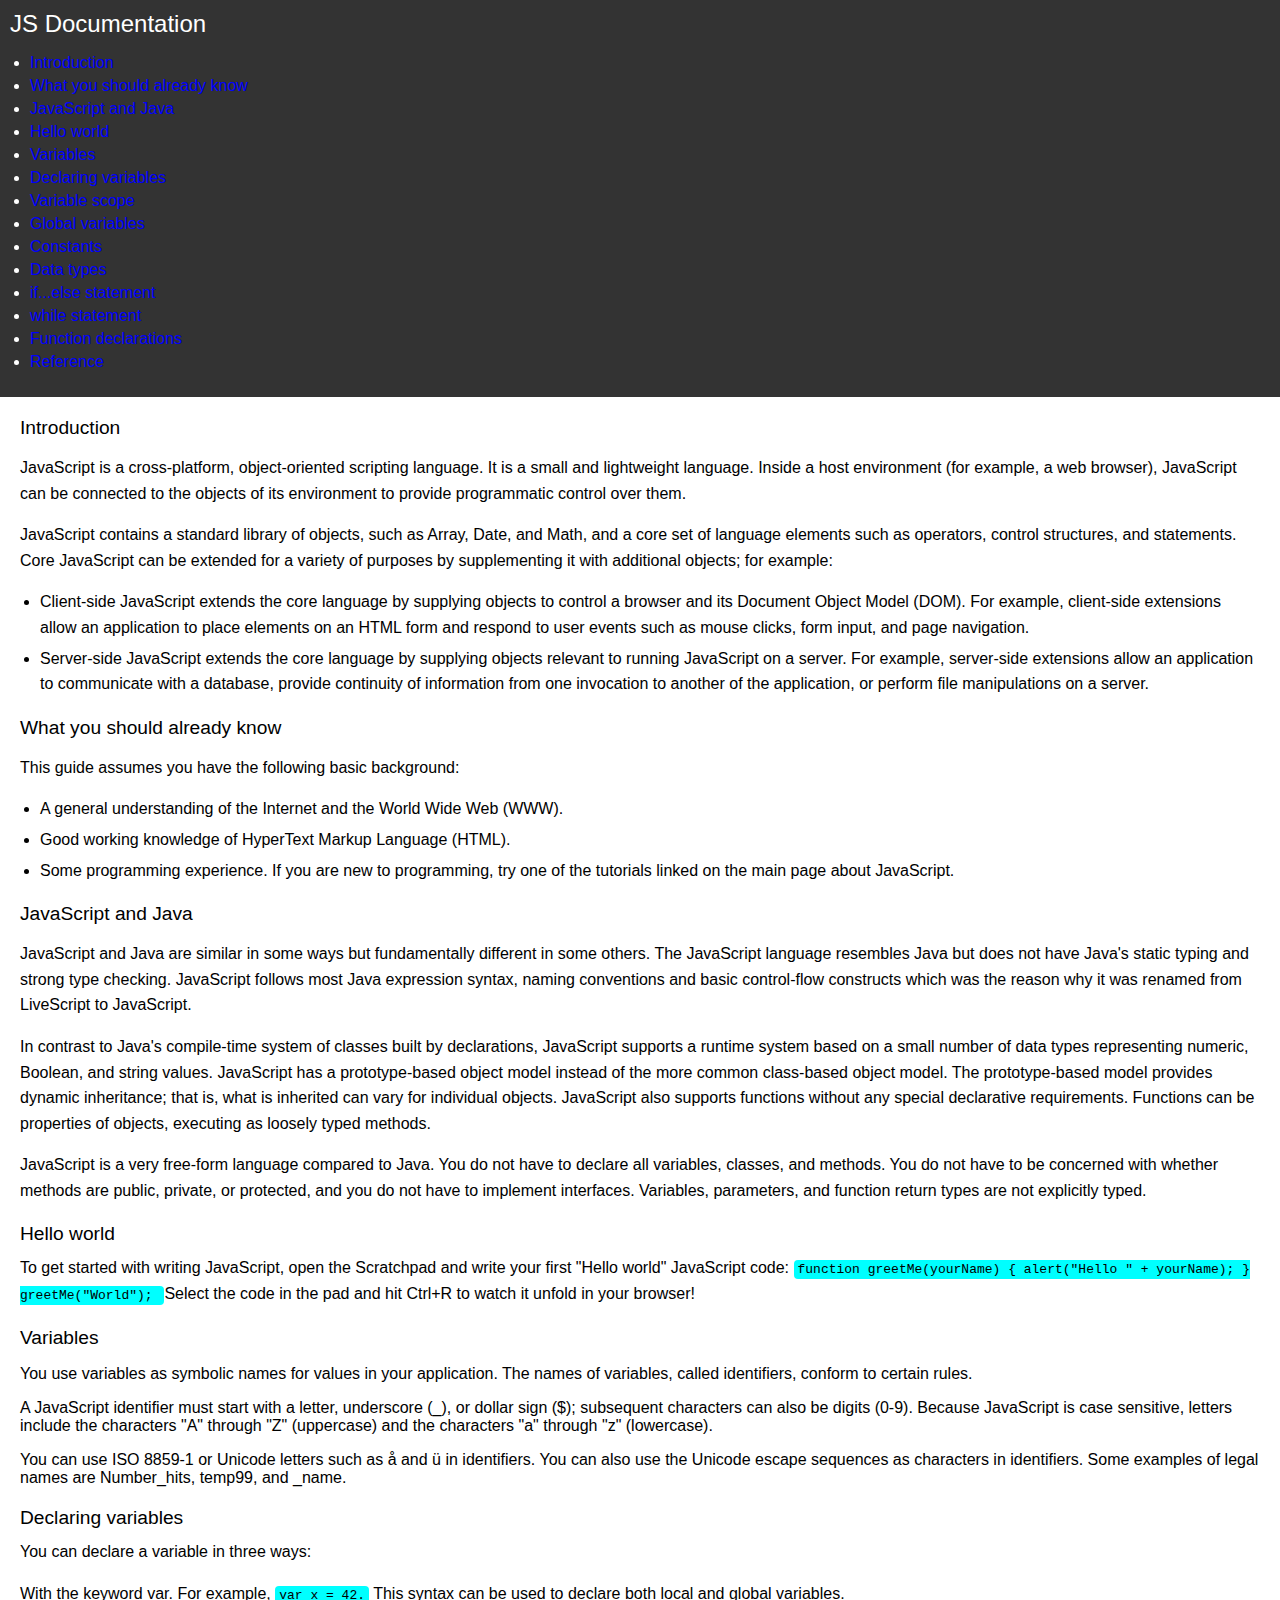
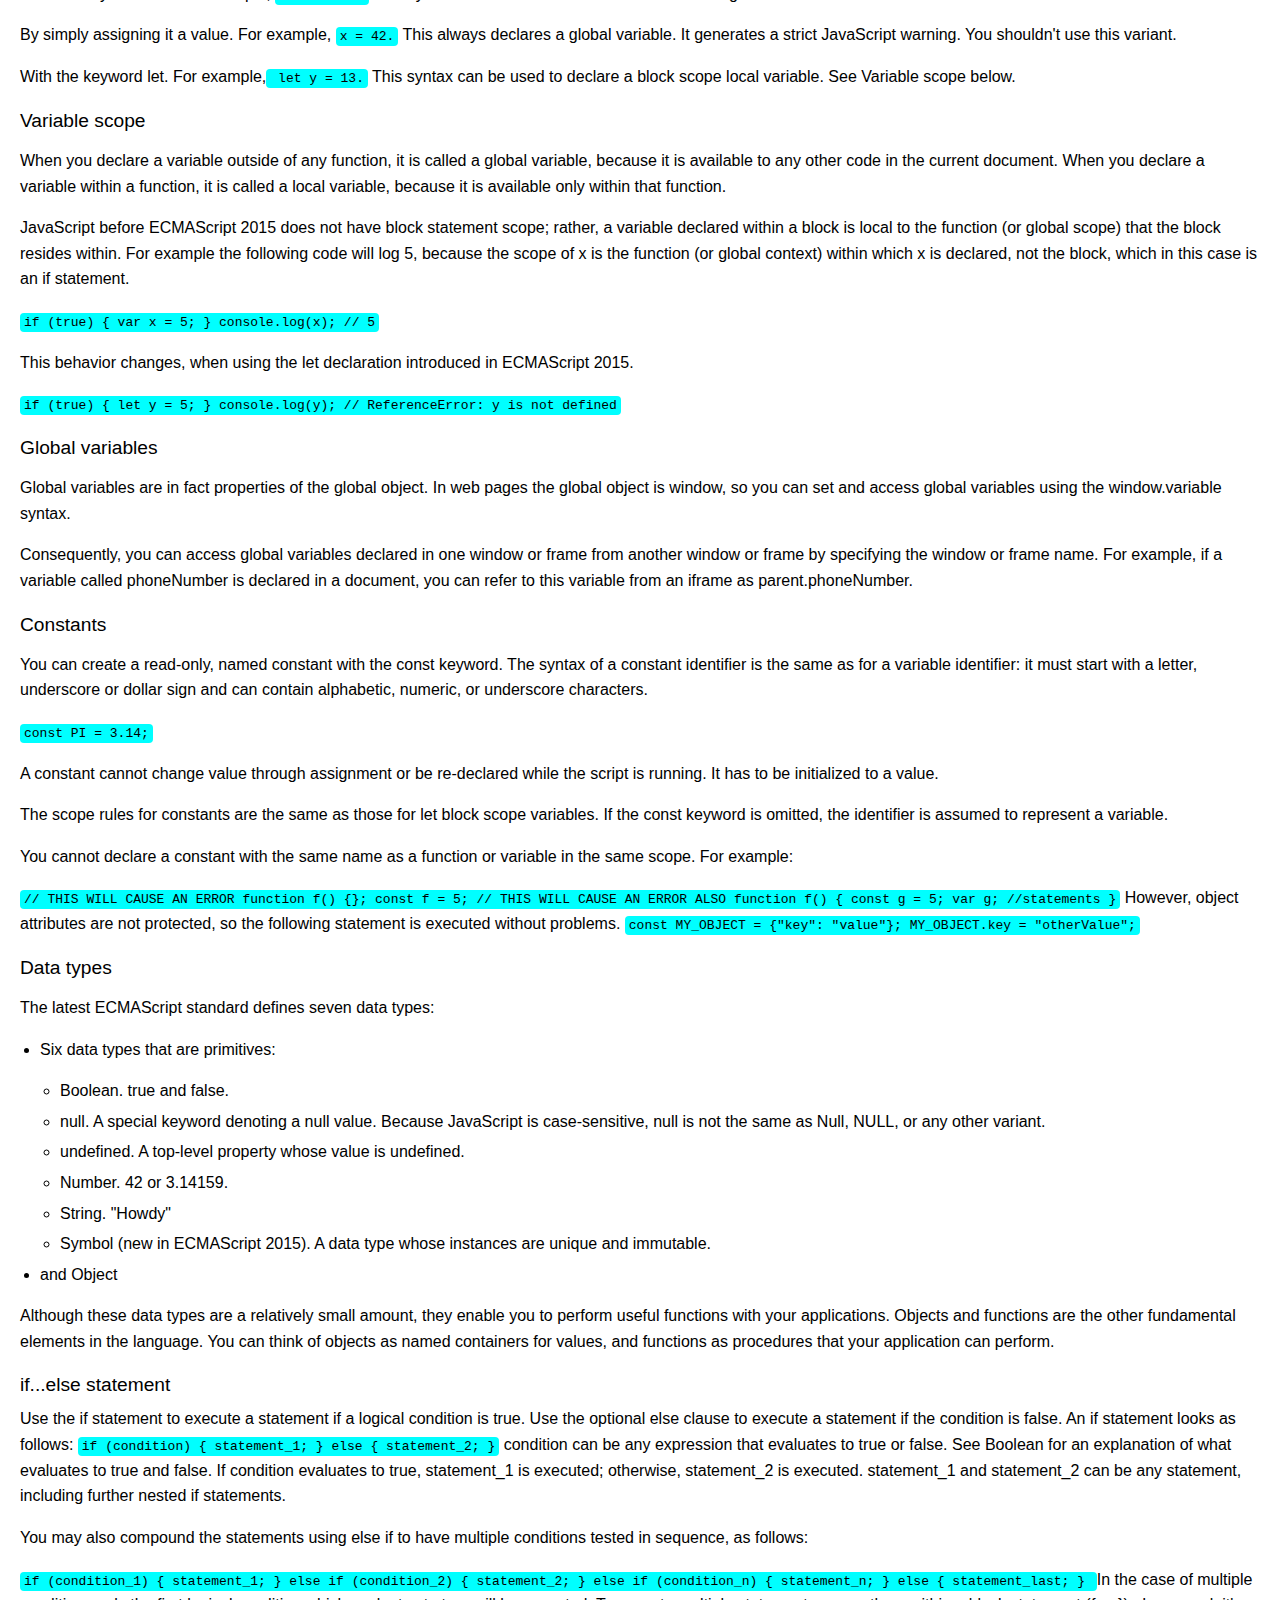
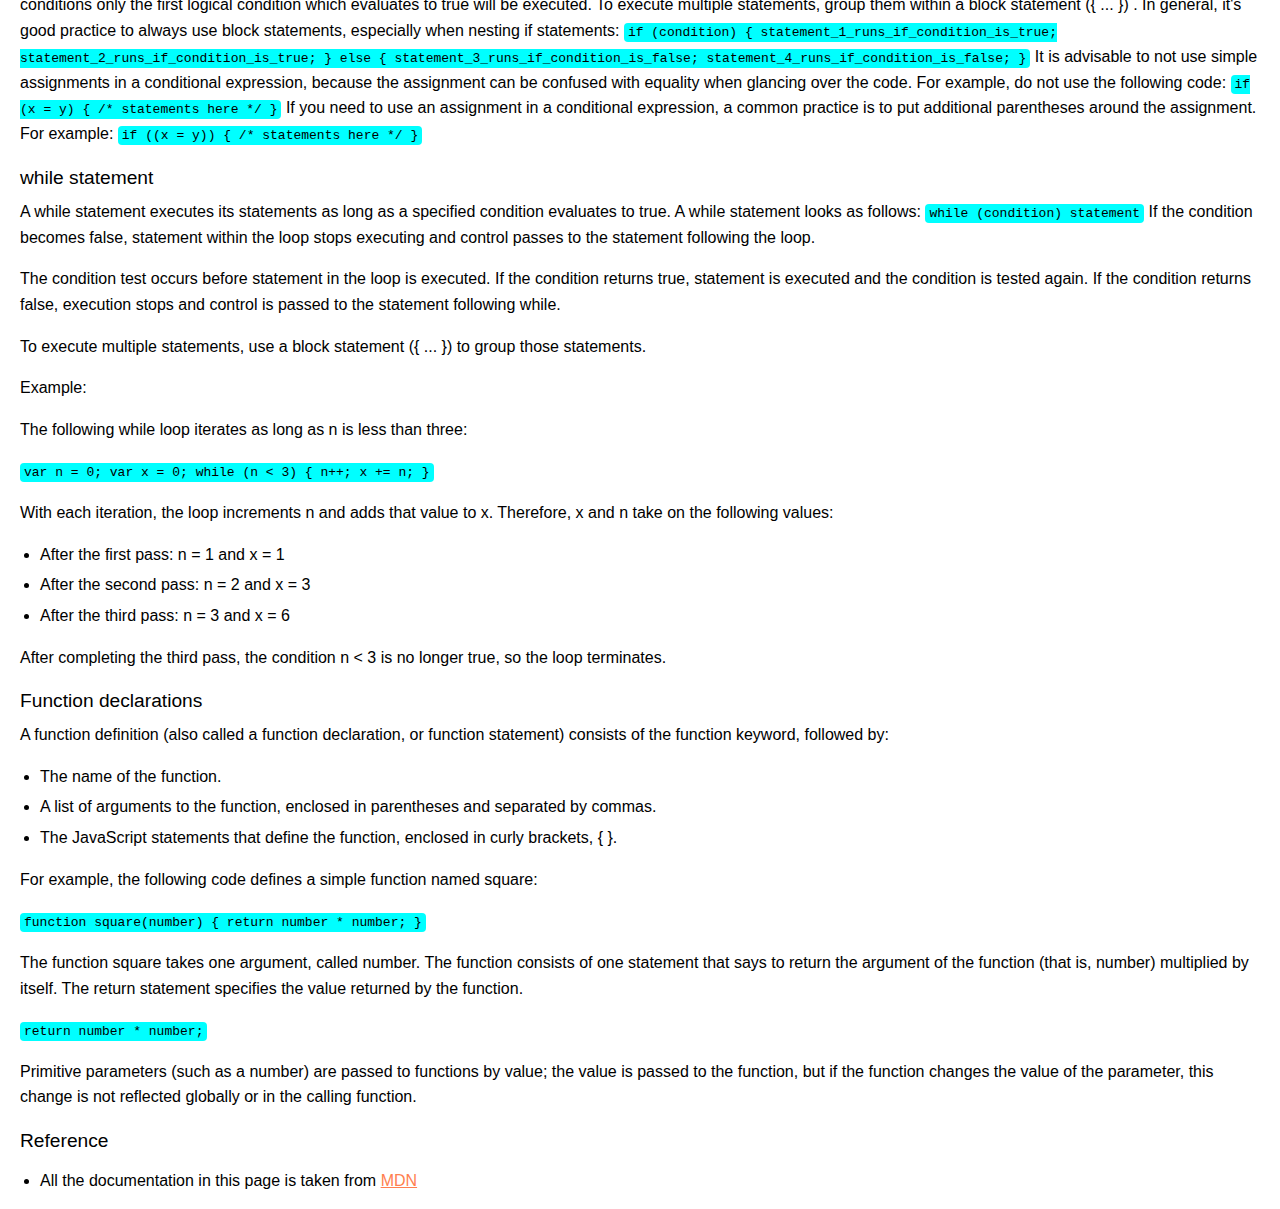
<file: FINAL PROECT TECHNICAL  DOCUMENTATION PAGE/index.html>
<!DOCTYPE html>
<html>
  <head>
    <link rel="stylesheet" href="css/techdoc.css" />
  </head>
  <body>
    <nav id="navbar">
      <header>JS Documentation</header>
      <ul>
        <li><a class="nav-link" href="#Introduction">Introduction</a></li>
        <li>
          <a class="nav-link" href="#What_you_should_already_know"
            >What you should already know</a
          >
        </li>
        <li>
          <a class="nav-link" href="#JavaScript_and_Java"
            >JavaScript and Java</a
          >
        </li>
        <li><a class="nav-link" href="#Hello_world">Hello world</a></li>
        <li><a class="nav-link" href="#Variables">Variables</a></li>
        <li>
          <a class="nav-link" href="#Declaring_variables"
            >Declaring variables</a
          >
        </li>
        <li><a class="nav-link" href="#Variable_scope">Variable scope</a></li>
        <li>
          <a class="nav-link" href="#Global_variables">Global variables</a>
        </li>
        <li><a class="nav-link" href="#Constants">Constants</a></li>
        <li><a class="nav-link" href="#Data_types">Data types</a></li>
        <li>
          <a class="nav-link" href="#if...else_statement"
            >if...else statement</a
          >
        </li>
        <li><a class="nav-link" href="#while_statement">while statement</a></li>
        <li>
          <a class="nav-link" href="#Function_declarations"
            >Function declarations</a
          >
        </li>
        <li><a class="nav-link" href="#Reference">Reference</a></li>
      </ul>
    </nav>
    <main id="main-doc">
      <section class="main-section" id="Introduction">
        <header>Introduction</header>
        <article>
          <p>
            JavaScript is a cross-platform, object-oriented scripting language.
            It is a small and lightweight language. Inside a host environment
            (for example, a web browser), JavaScript can be connected to the
            objects of its environment to provide programmatic control over
            them.
          </p>

          <p>
            JavaScript contains a standard library of objects, such as Array,
            Date, and Math, and a core set of language elements such as
            operators, control structures, and statements. Core JavaScript can
            be extended for a variety of purposes by supplementing it with
            additional objects; for example:
          </p>
          <ul>
            <li>
              Client-side JavaScript extends the core language by supplying
              objects to control a browser and its Document Object Model (DOM).
              For example, client-side extensions allow an application to place
              elements on an HTML form and respond to user events such as mouse
              clicks, form input, and page navigation.
            </li>
            <li>
              Server-side JavaScript extends the core language by supplying
              objects relevant to running JavaScript on a server. For example,
              server-side extensions allow an application to communicate with a
              database, provide continuity of information from one invocation to
              another of the application, or perform file manipulations on a
              server.
            </li>
          </ul>
        </article>
      </section>
      <section class="main-section" id="What_you_should_already_know">
        <header>What you should already know</header>
        <article>
          <p>This guide assumes you have the following basic background:</p>

          <ul>
            <li>
              A general understanding of the Internet and the World Wide Web
              (WWW).
            </li>
            <li>Good working knowledge of HyperText Markup Language (HTML).</li>
            <li>
              Some programming experience. If you are new to programming, try
              one of the tutorials linked on the main page about JavaScript.
            </li>
          </ul>
        </article>
      </section>
      <section class="main-section" id="JavaScript_and_Java">
        <header>JavaScript and Java</header>
        <article>
          <p>
            JavaScript and Java are similar in some ways but fundamentally
            different in some others. The JavaScript language resembles Java but
            does not have Java's static typing and strong type checking.
            JavaScript follows most Java expression syntax, naming conventions
            and basic control-flow constructs which was the reason why it was
            renamed from LiveScript to JavaScript.
          </p>

          <p>
            In contrast to Java's compile-time system of classes built by
            declarations, JavaScript supports a runtime system based on a small
            number of data types representing numeric, Boolean, and string
            values. JavaScript has a prototype-based object model instead of the
            more common class-based object model. The prototype-based model
            provides dynamic inheritance; that is, what is inherited can vary
            for individual objects. JavaScript also supports functions without
            any special declarative requirements. Functions can be properties of
            objects, executing as loosely typed methods.
          </p>
          <p>
            JavaScript is a very free-form language compared to Java. You do not
            have to declare all variables, classes, and methods. You do not have
            to be concerned with whether methods are public, private, or
            protected, and you do not have to implement interfaces. Variables,
            parameters, and function return types are not explicitly typed.
          </p>
        </article>
      </section>
      <section class="main-section" id="Hello_world">
        <header>Hello world</header>
        <article>
          To get started with writing JavaScript, open the Scratchpad and write
          your first "Hello world" JavaScript code:
          <code
            >function greetMe(yourName) { alert("Hello " + yourName); }
            greetMe("World");
          </code>

          Select the code in the pad and hit Ctrl+R to watch it unfold in your
          browser!
        </article>
      </section>
      <section class="main-section" id="Variables">
        <header>Variables</header>
        <p>
          You use variables as symbolic names for values in your application.
          The names of variables, called identifiers, conform to certain rules.
        </p>
        <p>
          A JavaScript identifier must start with a letter, underscore (_), or
          dollar sign ($); subsequent characters can also be digits (0-9).
          Because JavaScript is case sensitive, letters include the characters
          "A" through "Z" (uppercase) and the characters "a" through "z"
          (lowercase).
        </p>
        <p>
          You can use ISO 8859-1 or Unicode letters such as å and ü in
          identifiers. You can also use the Unicode escape sequences as
          characters in identifiers. Some examples of legal names are
          Number_hits, temp99, and _name.
        </p>
      </section>
      <section class="main-section" id="Declaring_variables">
        <header>Declaring variables</header>
        <article>
          You can declare a variable in three ways:
          <p>
            With the keyword var. For example, <code>var x = 42.</code> This
            syntax can be used to declare both local and global variables.
          </p>
          <p>
            By simply assigning it a value. For example,
            <code>x = 42.</code> This always declares a global variable. It
            generates a strict JavaScript warning. You shouldn't use this
            variant.
          </p>
          <p>
            With the keyword let. For example,<code> let y = 13.</code> This
            syntax can be used to declare a block scope local variable. See
            Variable scope below.
          </p>
        </article>
      </section>
      <section class="main-section" id="Variable_scope">
        <header>Variable scope</header>
        <article>
          <p>
            When you declare a variable outside of any function, it is called a
            global variable, because it is available to any other code in the
            current document. When you declare a variable within a function, it
            is called a local variable, because it is available only within that
            function.
          </p>

          <p>
            JavaScript before ECMAScript 2015 does not have block statement
            scope; rather, a variable declared within a block is local to the
            function (or global scope) that the block resides within. For
            example the following code will log 5, because the scope of x is the
            function (or global context) within which x is declared, not the
            block, which in this case is an if statement.
          </p>
          <code>if (true) { var x = 5; } console.log(x); // 5</code>
          <p>
            This behavior changes, when using the let declaration introduced in
            ECMAScript 2015.
          </p>

          <code
            >if (true) { let y = 5; } console.log(y); // ReferenceError: y is
            not defined</code
          >
        </article>
      </section>
      <section class="main-section" id="Global_variables">
        <header>Global variables</header>
        <article>
          <p>
            Global variables are in fact properties of the global object. In web
            pages the global object is window, so you can set and access global
            variables using the window.variable syntax.
          </p>

          <p>
            Consequently, you can access global variables declared in one window
            or frame from another window or frame by specifying the window or
            frame name. For example, if a variable called phoneNumber is
            declared in a document, you can refer to this variable from an
            iframe as parent.phoneNumber.
          </p>
        </article>
      </section>
      <section class="main-section" id="Constants">
        <header>Constants</header>
        <article>
          <p>
            You can create a read-only, named constant with the const keyword.
            The syntax of a constant identifier is the same as for a variable
            identifier: it must start with a letter, underscore or dollar sign
            and can contain alphabetic, numeric, or underscore characters.
          </p>

          <code>const PI = 3.14;</code>
          <p>
            A constant cannot change value through assignment or be re-declared
            while the script is running. It has to be initialized to a value.
          </p>

          <p>
            The scope rules for constants are the same as those for let block
            scope variables. If the const keyword is omitted, the identifier is
            assumed to represent a variable.
          </p>

          <p>
            You cannot declare a constant with the same name as a function or
            variable in the same scope. For example:
          </p>

          <code
            >// THIS WILL CAUSE AN ERROR function f() {}; const f = 5; // THIS
            WILL CAUSE AN ERROR ALSO function f() { const g = 5; var g;
            //statements }</code
          >
          However, object attributes are not protected, so the following
          statement is executed without problems.
          <code
            >const MY_OBJECT = {"key": "value"}; MY_OBJECT.key =
            "otherValue";</code
          >
        </article>
      </section>
      <section class="main-section" id="Data_types">
        <header>Data types</header>
        <article>
          <p>The latest ECMAScript standard defines seven data types:</p>
          <ul>
            <li>
              <p>Six data types that are primitives:</p>
              <ul>
                <li>Boolean. true and false.</li>
                <li>
                  null. A special keyword denoting a null value. Because
                  JavaScript is case-sensitive, null is not the same as Null,
                  NULL, or any other variant.
                </li>
                <li>
                  undefined. A top-level property whose value is undefined.
                </li>
                <li>Number. 42 or 3.14159.</li>
                <li>String. "Howdy"</li>
                <li>
                  Symbol (new in ECMAScript 2015). A data type whose instances
                  are unique and immutable.
                </li>
              </ul>
            </li>

            <li>and Object</li>
          </ul>
          Although these data types are a relatively small amount, they enable
          you to perform useful functions with your applications. Objects and
          functions are the other fundamental elements in the language. You can
          think of objects as named containers for values, and functions as
          procedures that your application can perform.
        </article>
      </section>
      <section class="main-section" id="if...else_statement">
        <header>if...else statement</header>
        <article>
          Use the if statement to execute a statement if a logical condition is
          true. Use the optional else clause to execute a statement if the
          condition is false. An if statement looks as follows:

          <code>if (condition) { statement_1; } else { statement_2; }</code>
          condition can be any expression that evaluates to true or false. See
          Boolean for an explanation of what evaluates to true and false. If
          condition evaluates to true, statement_1 is executed; otherwise,
          statement_2 is executed. statement_1 and statement_2 can be any
          statement, including further nested if statements.
          <p>
            You may also compound the statements using else if to have multiple
            conditions tested in sequence, as follows:
          </p>
          <code
            >if (condition_1) { statement_1; } else if (condition_2) {
            statement_2; } else if (condition_n) { statement_n; } else {
            statement_last; }
          </code>
          In the case of multiple conditions only the first logical condition
          which evaluates to true will be executed. To execute multiple
          statements, group them within a block statement ({ ... }) . In
          general, it's good practice to always use block statements, especially
          when nesting if statements:

          <code
            >if (condition) { statement_1_runs_if_condition_is_true;
            statement_2_runs_if_condition_is_true; } else {
            statement_3_runs_if_condition_is_false;
            statement_4_runs_if_condition_is_false; }</code
          >
          It is advisable to not use simple assignments in a conditional
          expression, because the assignment can be confused with equality when
          glancing over the code. For example, do not use the following code:
          <code>if (x = y) { /* statements here */ }</code> If you need to use
          an assignment in a conditional expression, a common practice is to put
          additional parentheses around the assignment. For example:

          <code>if ((x = y)) { /* statements here */ }</code>
        </article>
      </section>
      <section class="main-section" id="while_statement">
        <header>while statement</header>
        <article>
          A while statement executes its statements as long as a specified
          condition evaluates to true. A while statement looks as follows:

          <code>while (condition) statement</code> If the condition becomes
          false, statement within the loop stops executing and control passes to
          the statement following the loop.

          <p>
            The condition test occurs before statement in the loop is executed.
            If the condition returns true, statement is executed and the
            condition is tested again. If the condition returns false, execution
            stops and control is passed to the statement following while.
          </p>

          <p>
            To execute multiple statements, use a block statement ({ ... }) to
            group those statements.
          </p>

          Example:

          <p>
            The following while loop iterates as long as n is less than three:
          </p>

          <code>var n = 0; var x = 0; while (n &lt; 3) { n++; x += n; }</code>
          <p>
            With each iteration, the loop increments n and adds that value to x.
            Therefore, x and n take on the following values:
          </p>

          <ul>
            <li>After the first pass: n = 1 and x = 1</li>
            <li>After the second pass: n = 2 and x = 3</li>
            <li>After the third pass: n = 3 and x = 6</li>
          </ul>
          <p>
            After completing the third pass, the condition n &lt; 3 is no longer
            true, so the loop terminates.
          </p>
        </article>
      </section>
      <section class="main-section" id="Function_declarations">
        <header>Function declarations</header>
        <article>
          A function definition (also called a function declaration, or function
          statement) consists of the function keyword, followed by:

          <ul>
            <li>The name of the function.</li>
            <li>
              A list of arguments to the function, enclosed in parentheses and
              separated by commas.
            </li>
            <li>
              The JavaScript statements that define the function, enclosed in
              curly brackets, { }.
            </li>
          </ul>
          <p>
            For example, the following code defines a simple function named
            square:
          </p>

          <code>function square(number) { return number * number; }</code>
          <p>
            The function square takes one argument, called number. The function
            consists of one statement that says to return the argument of the
            function (that is, number) multiplied by itself. The return
            statement specifies the value returned by the function.
          </p>
          <code>return number * number;</code>
          <p>
            Primitive parameters (such as a number) are passed to functions by
            value; the value is passed to the function, but if the function
            changes the value of the parameter, this change is not reflected
            globally or in the calling function.
          </p>
        </article>
      </section>
      <section class="main-section" id="Reference">
        <header>Reference</header>
        <article>
          <ul>
            <li>
              All the documentation in this page is taken from
              <a
                href="https://developer.mozilla.org/en-US/docs/Web/JavaScript/Guide"
                target="_blank"
                >MDN</a
              >
            </li>
          </ul>
        </article>
      </section>
    </main>
  </body>
</html>
</file>
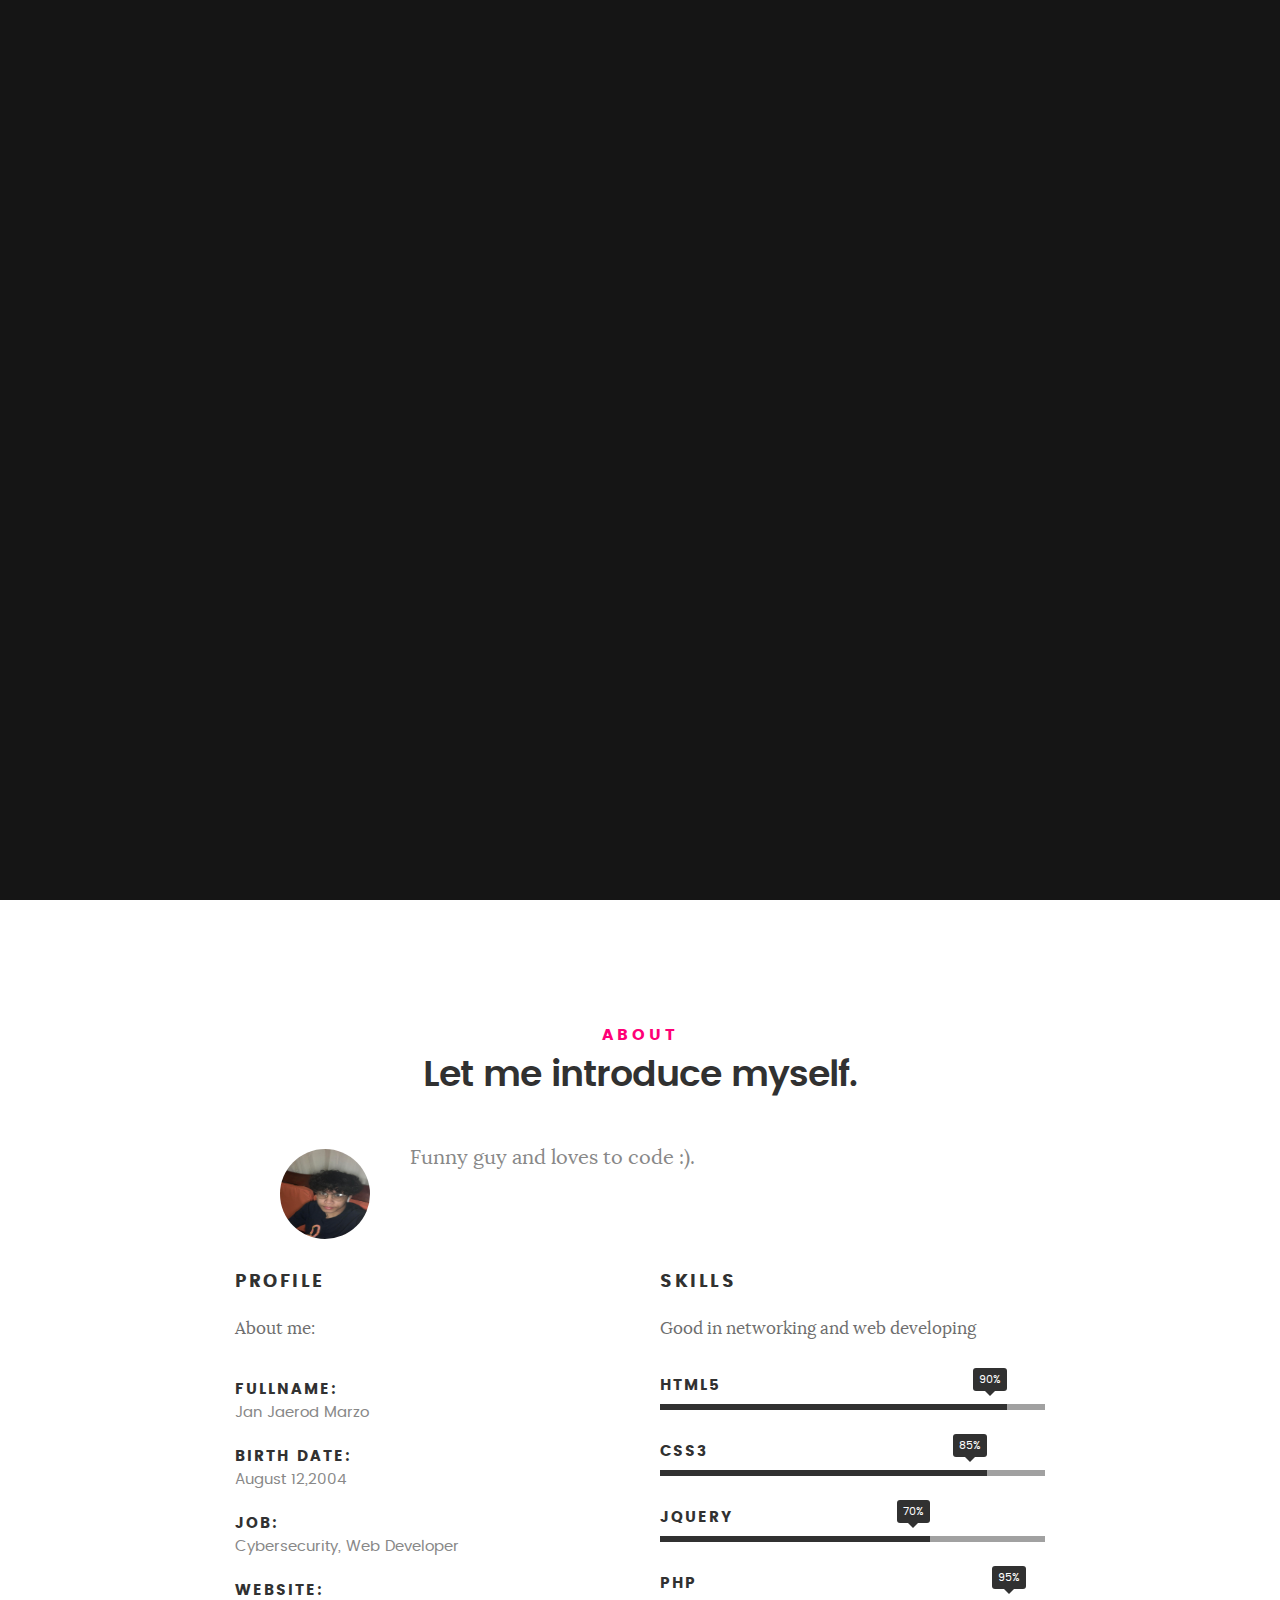
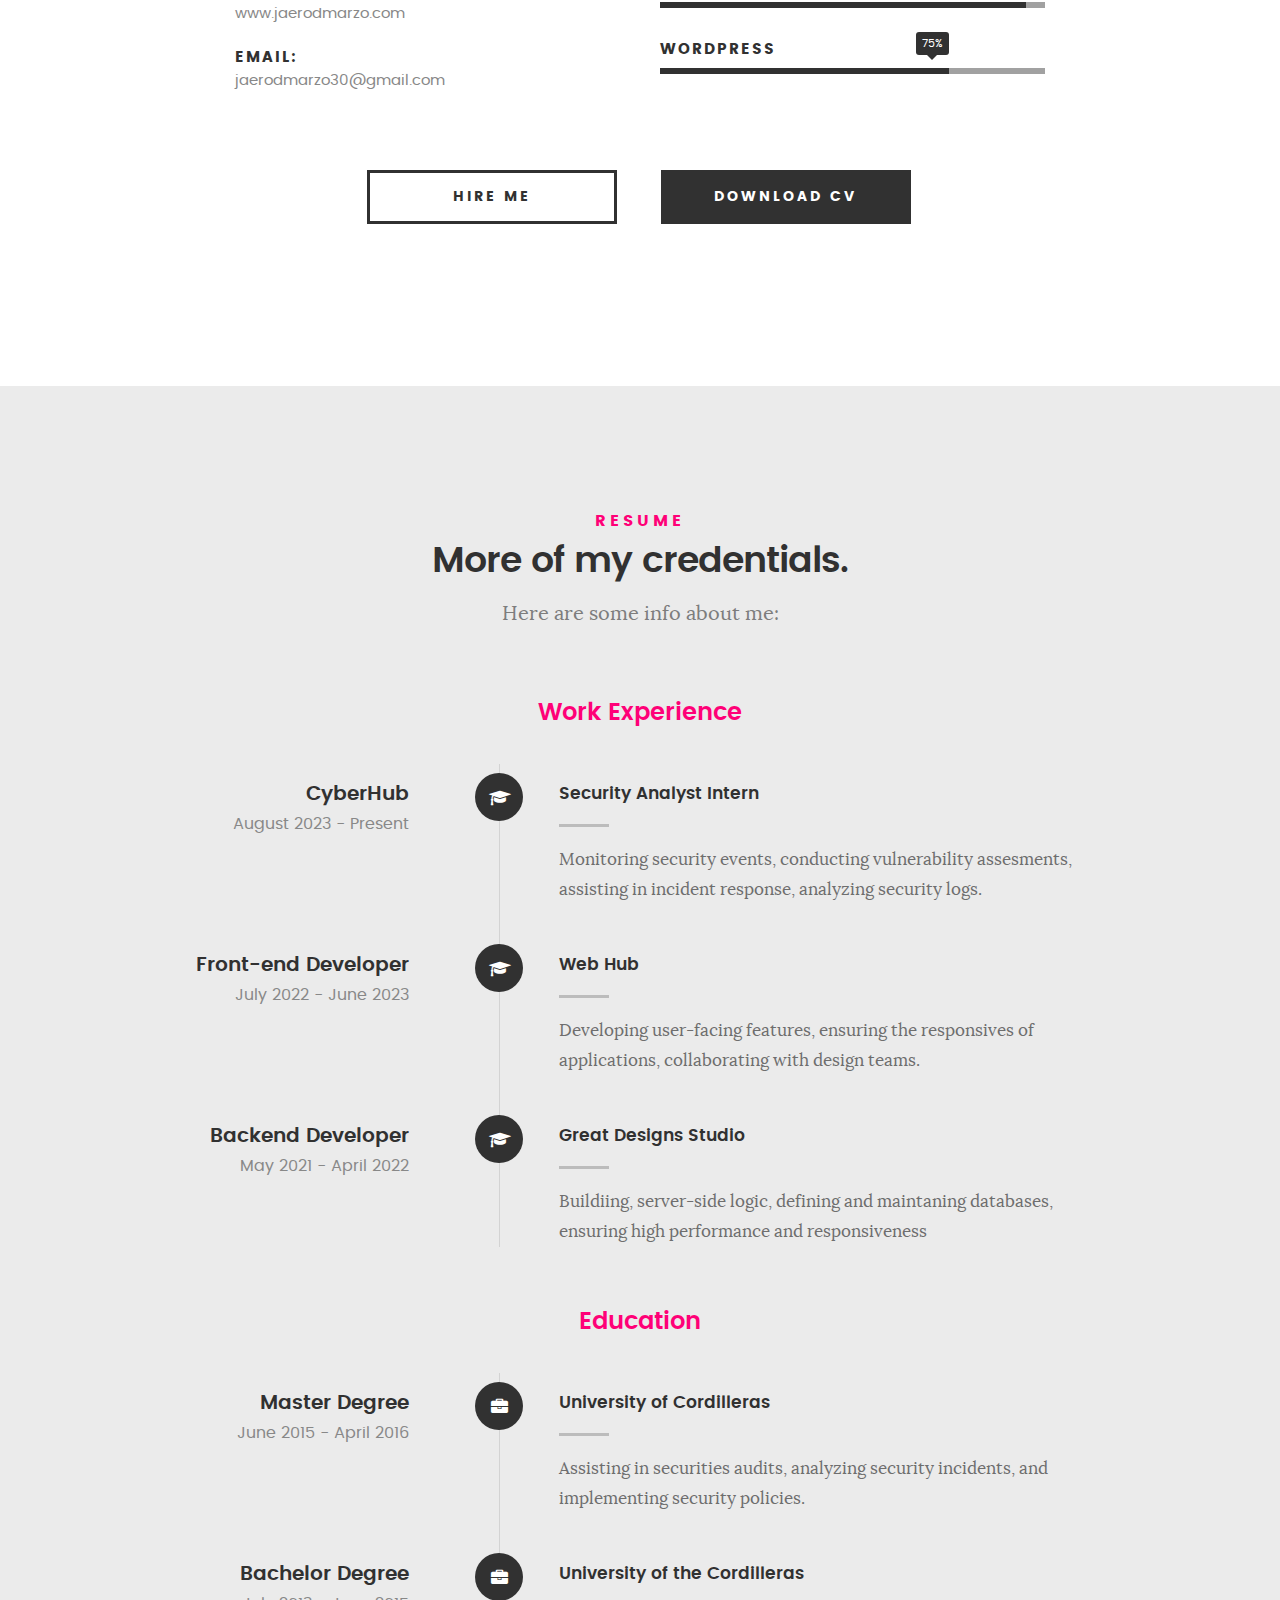
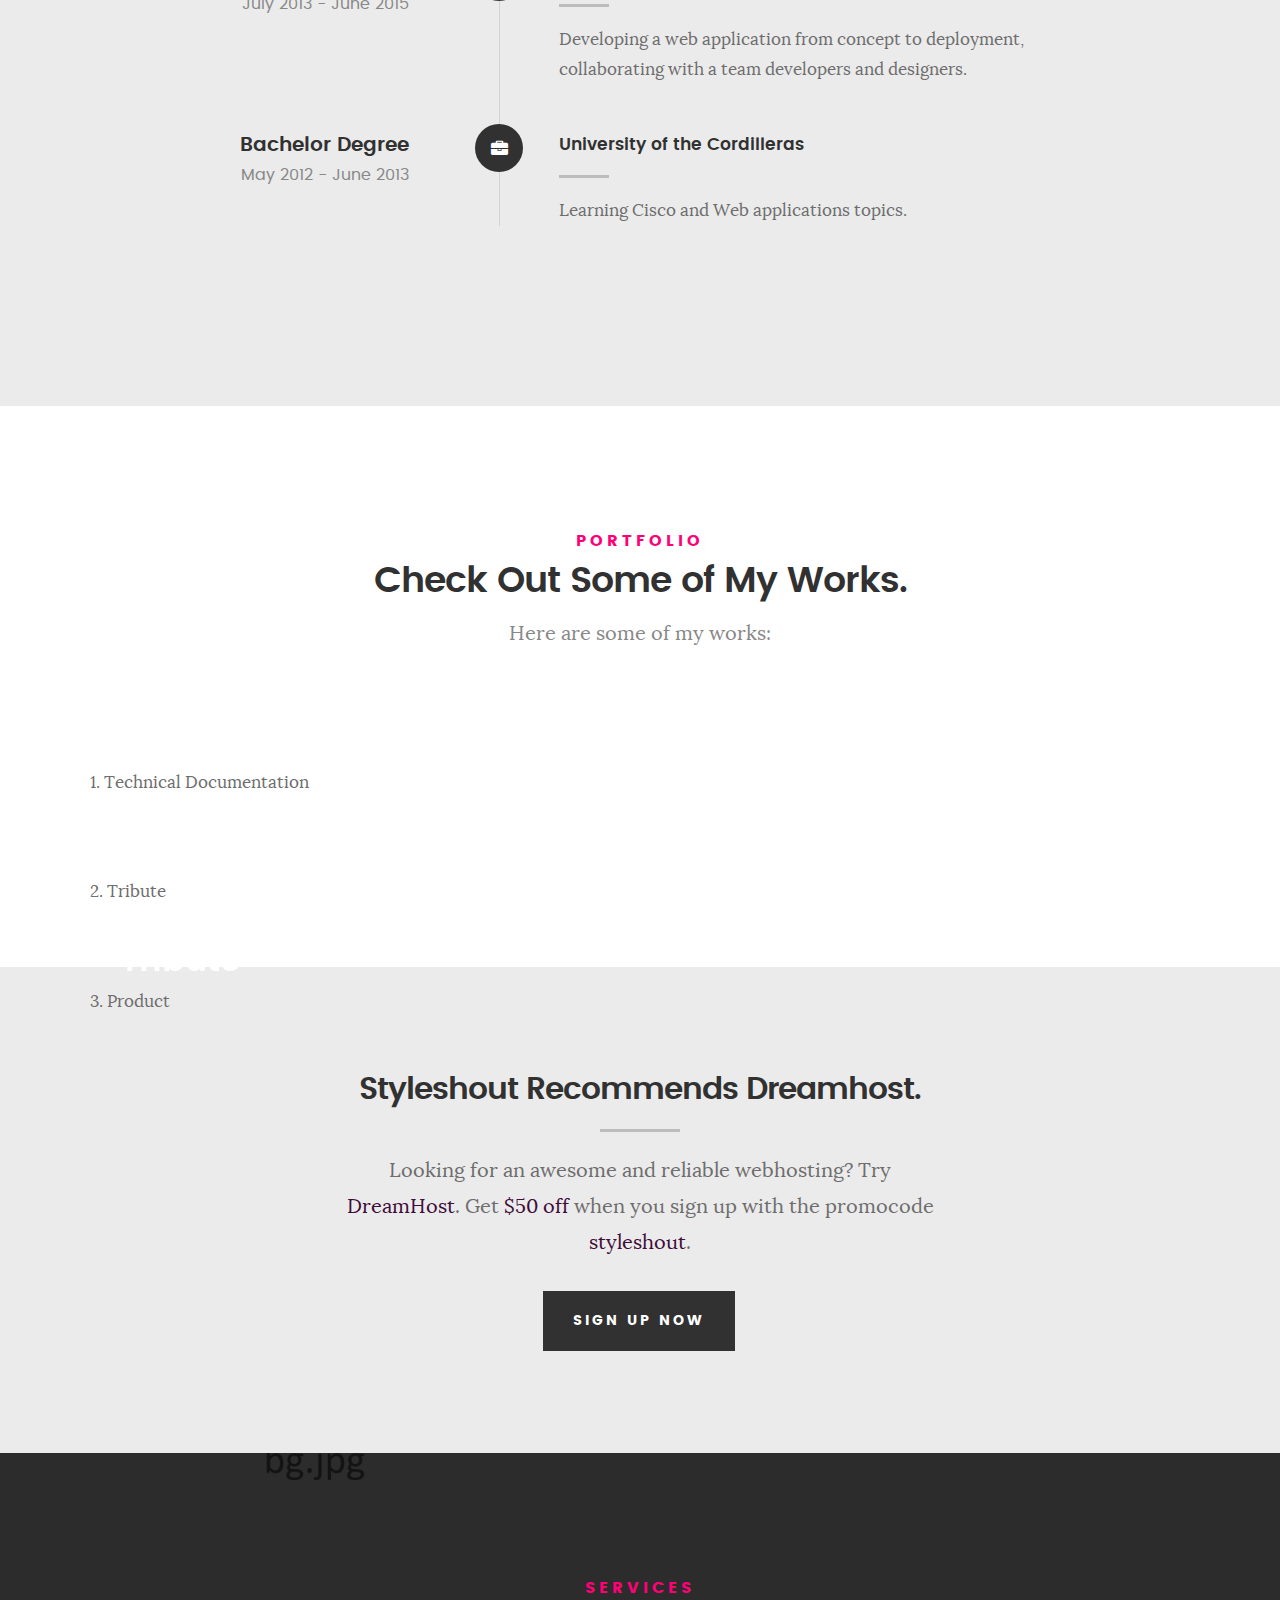
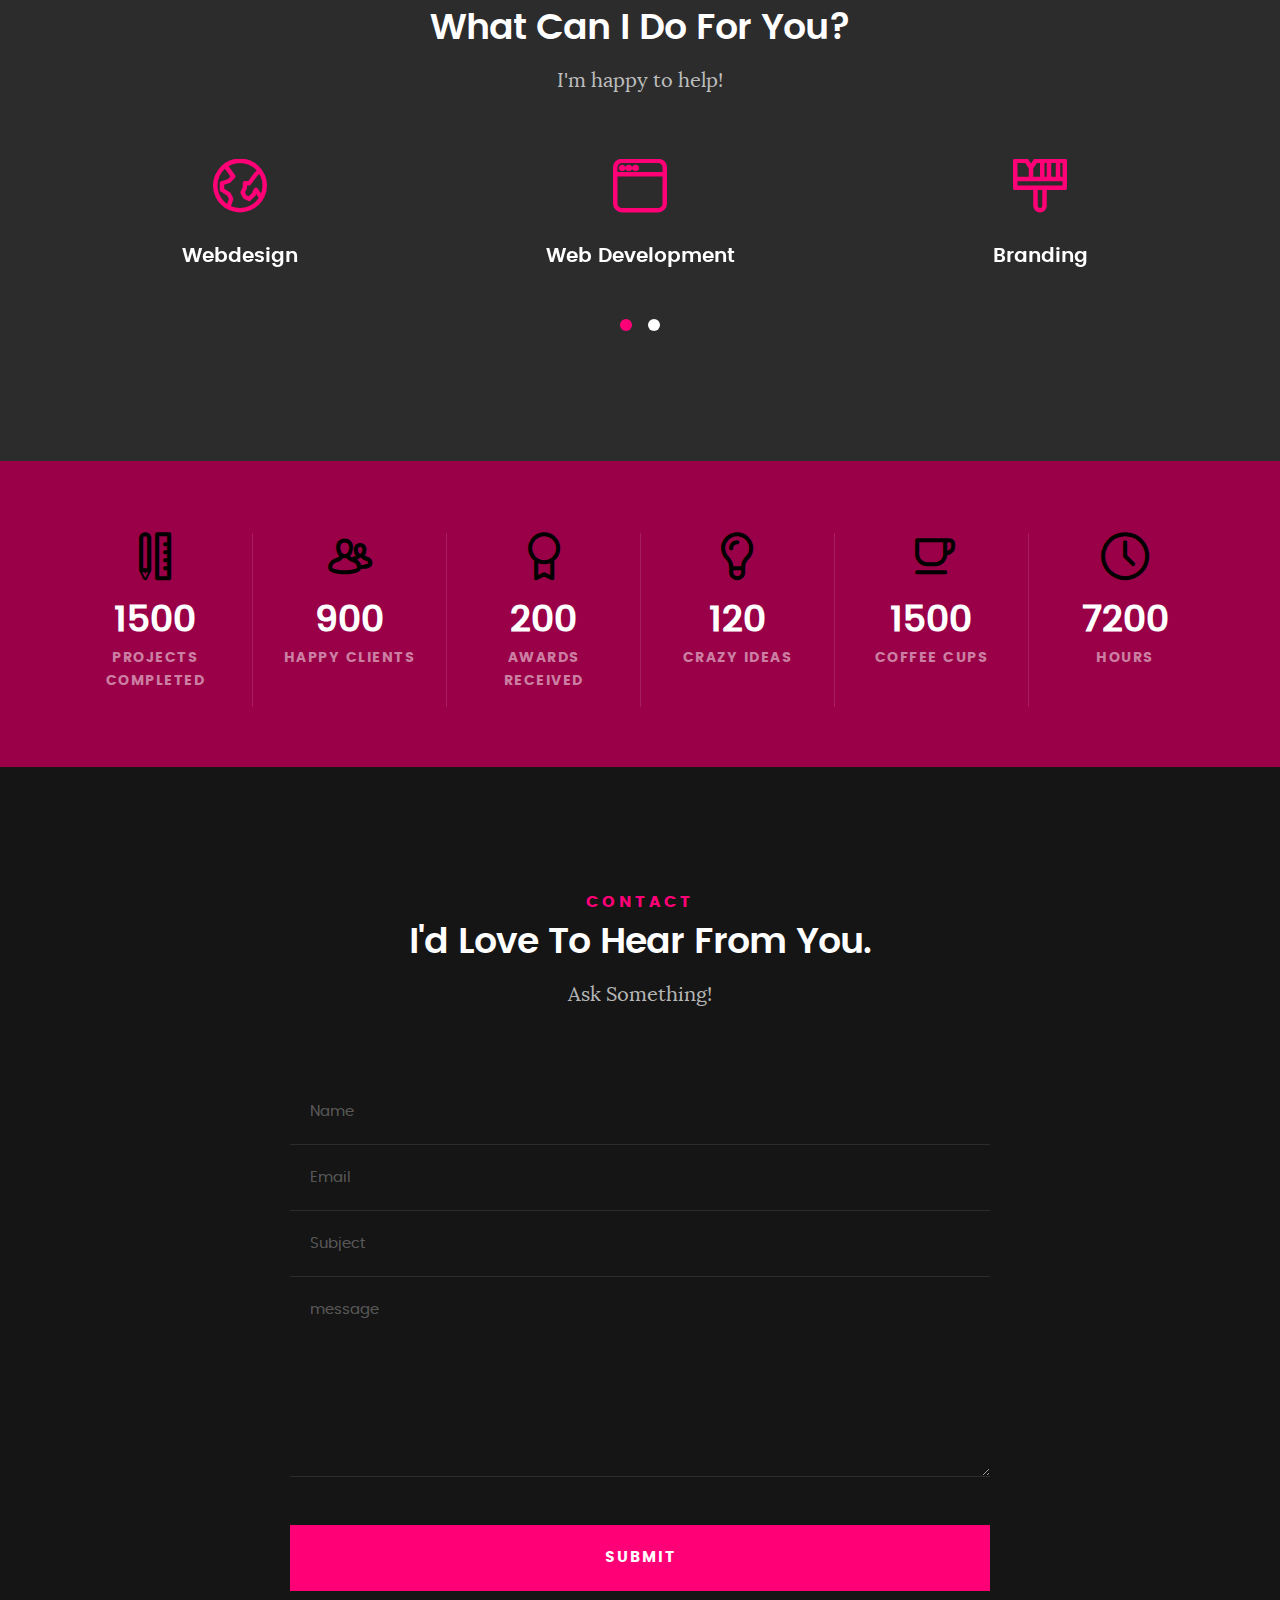
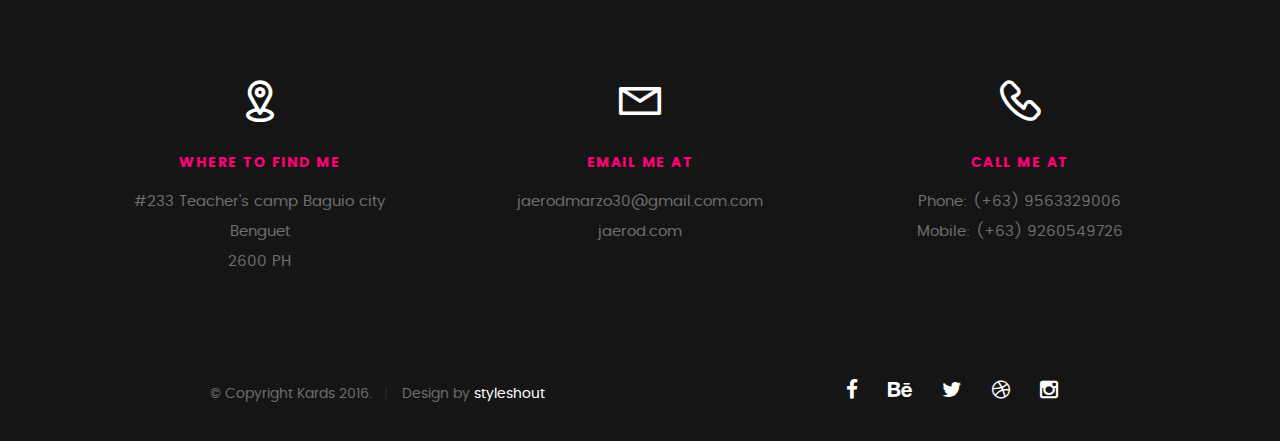
<file: portfoliotemplate/index.html>
<!DOCTYPE html>
<!--[if IE 8 ]><html class="no-js oldie ie8" lang="en"> <![endif]-->
<!--[if IE 9 ]><html class="no-js oldie ie9" lang="en"> <![endif]-->
<!--[if (gte IE 9)|!(IE)]><!--><html class="no-js" lang="en"> <!--<![endif]-->
<head>

   <!--- basic page needs
   ================================================== -->
   <meta charset="utf-8">
	<title>Jan Jaerod's Portfolio</title>
	<meta name="description" content="">  
	<meta name="author" content="">

   <!-- mobile specific metas
   ================================================== -->
	<meta name="viewport" content="width=device-width, initial-scale=1, maximum-scale=1">

 	<!-- CSS
   ================================================== -->
   <link rel="stylesheet" href="css/base.css">  
   <link rel="stylesheet" href="css/main.css">
   <link rel="stylesheet" href="css/vendor.css">     

   <!-- script
   ================================================== -->   
	<script src="js/modernizr.js"></script>
	<script src="js/pace.min.js"></script>

   <!-- favicons
	================================================== -->
	<link rel="icon" type="image/png/jpg" href="Prof img.jpg">

</head>

<body id="top">

	<!-- header 
   ================================================== -->
   <header>   	
   	<div class="row">

   		<div class="top-bar">
   			<a class="menu-toggle" href="#"><span>Menu</span></a>

	   		<div class="logo">
		         <a href="index.html">Site </a>
		      </div>		      

		   	<nav id="main-nav-wrap">
					<ul class="main-navigation">
						<li class="current"><a class="smoothscroll"  href="#intro" title="">Home</a></li>
						<li><a class="smoothscroll"  href="#about" title="">About</a></li>
						<li><a class="smoothscroll"  href="#resume" title="">Resume</a></li>
						<li><a class="smoothscroll"  href="#portfolio" title="">Portfolio</a></li>
						<li><a class="smoothscroll"  href="#services" title="">Services</a></li>					
						<li><a class="smoothscroll"  href="#contact" title="">Contact</a></li>	
							
					</ul>
				</nav>    		
   		</div> <!-- /top-bar --> 
   		
   	</div> <!-- /row --> 		
   </header> <!-- /header -->

	<!-- intro section
   ================================================== -->
   <section id="intro">   

   	<div class="intro-overlay"></div>	

   	<div class="intro-content">
   		<div class="row">

   			<div class="col-twelve">

	   			<h5>Hello, World.</h5>
	   			<h1>Jan Jaerod Marzo!</h1>

	   			<p class="intro-position">
	   				<span>Cybersecurity</span>
	   				<span>Web Developer</span> 
	   			</p>

	   			<a class="button stroke smoothscroll" href="#about" title="">More About Me</a>

	   		</div>  
   			
   		</div>   		 		
   	</div> <!-- /intro-content --> 

   	<ul class="intro-social">        
         <li><a href="#"><i class="fa fa-facebook"></i></a></li>
         <li><a href="#"><i class="fa fa-behance"></i></a></li>
         <li><a href="#"><i class="fa fa-twitter"></i></a></li>
         <li><a href="#"><i class="fa fa-dribbble"></i></a></li>
         <li><a href="#"><i class="fa fa-instagram"></i></a></li>
      </ul> <!-- /intro-social -->      	

   </section> <!-- /intro -->


   <!-- about section
   ================================================== -->
   <section id="about">  

   	<div class="row section-intro">
   		<div class="col-twelve">

   			<h5>About</h5>
   			<h1>Let me introduce myself.</h1>

   			<div class="intro-info">

   				<img src="Prof img.jpg" alt="Profile Picture">

   				<p class="lead">Funny guy and loves to code :).</p>
   			</div>   			

   		</div>   		
   	</div> <!-- /section-intro -->

   	<div class="row about-content">

   		<div class="col-six tab-full">

   			<h3>Profile</h3>
   			<p>About me:</p>

   			<ul class="info-list">
   				<li>
   					<strong>Fullname:</strong>
   					<span>Jan Jaerod Marzo</span>
   				</li>
   				<li>
   					<strong>Birth Date:</strong>
   					<span>August 12,2004</span>
   				</li>
   				<li>
   					<strong>Job:</strong>
   					<span>Cybersecurity, Web Developer</span>
   				</li>
   				<li>
   					<strong>Website:</strong>
   					<span>www.jaerodmarzo.com</span>
   				</li>
   				<li>
   					<strong>Email:</strong>
   					<span>jaerodmarzo30@gmail.com</span>
   				</li>

   			</ul> <!-- /info-list -->

   		</div>

   		<div class="col-six tab-full">

   			<h3>Skills</h3>
   			<p>Good in networking and web developing</p>

				<ul class="skill-bars">
				   <li>
				   	<div class="progress percent90"><span>90%</span></div>
				   	<strong>HTML5</strong>
				   </li>
				   <li>
				   	<div class="progress percent85"><span>85%</span></div>
				   	<strong>CSS3</strong>
				   </li>
				   <li>
				   	<div class="progress percent70"><span>70%</span></div>
				   	<strong>JQuery</strong>
				   </li>
				   <li>
				   	<div class="progress percent95"><span>95%</span></div>
				   	<strong>PHP</strong>
				   </li>
				   <li>

				   	<div class="progress percent75"><span>75%</span></div>
				   	<strong>Wordpress</strong>
				   </li>
      
				</ul> <!-- /skill-bars -->		

   		</div>

   	</div>

   	<div class="row button-section">
   		<div class="col-twelve">
   			<a href="#contact" title="Hire Me" class="button stroke smoothscroll">Hire Me</a>
   			<a href="#" title="Download CV" class="button button-primary">Download CV</a>
   		</div>   		
   	</div>

   </section> <!-- /process-->    


   <!-- resume Section
   ================================================== -->
	<section id="resume" class="grey-section">

		<div class="row section-intro">
   		<div class="col-twelve">

   			<h5>Resume</h5>
   			<h1>More of my credentials.</h1>

   			<p class="lead">Here are some info about me:</p>

   		</div>   		
   	</div> <!-- /section-intro--> 

   	<div class="row resume-timeline">

   		<div class="col-twelve resume-header">

   			<h2>Work Experience</h2>

   		</div> <!-- /resume-header -->

   		<div class="col-twelve">

   			<div class="timeline-wrap">

   				<div class="timeline-block">

	   				<div class="timeline-ico">
	   					<i class="fa fa-graduation-cap"></i>
	   				</div>

	   				<div class="timeline-header">
	   					<h3>CyberHub</h3>
	   					<p>August 2023 - Present</p>
	   				</div>

	   				<div class="timeline-content">
	   					<h4>Security Analyst Intern</h4>
	   					<p>Monitoring security events, conducting vulnerability assesments, assisting in incident response, analyzing security logs. </p>
	   				</div>

	   			</div> <!-- /timeline-block -->

	   			<div class="timeline-block">

	   				<div class="timeline-ico">
	   					<i class="fa fa-graduation-cap"></i>
	   				</div>

	   				<div class="timeline-header">
	   					<h3>Front-end Developer</h3>
	   					<p>July 2022 - June 2023</p>
	   				</div>

	   				<div class="timeline-content">
	   					<h4>Web Hub</h4>
	   					<p>Developing user-facing features, ensuring the responsives of applications, collaborating with design teams.</p>
	   				</div>

	   			</div> <!-- /timeline-block -->

	   			<div class="timeline-block">

	   				<div class="timeline-ico">
	   					<i class="fa fa-graduation-cap"></i>
	   				</div>

	   				<div class="timeline-header">
	   					<h3>Backend Developer</h3>
	   					<p>May 2021 - April 2022</p>
	   				</div>

	   				<div class="timeline-content">
	   					<h4>Great Designs Studio</h4>
	   					<p>Buildiing, server-side logic, defining and maintaning databases, ensuring high performance and responsiveness</p>
	   				</div>

	   			</div> <!-- /timeline-block -->

   			</div> <!-- /timeline-wrap -->   			

   		</div> <!-- /col-twelve -->
   		
   	</div> <!-- /resume-timeline -->
   	
   	<div class="row resume-timeline">

   		<div class="col-twelve resume-header">

   			<h2>Education</h2>

   		</div> <!-- /resume-header -->

   		<div class="col-twelve">

   			<div class="timeline-wrap">

   				<div class="timeline-block">

	   				<div class="timeline-ico">
	   					<i class="fa fa-briefcase"></i>
	   				</div>

	   				<div class="timeline-header">
	   					<h3>Master Degree</h3>
	   					<p>June 2015 - April 2016</p>
	   				</div>

	   				<div class="timeline-content">
	   					<h4>University of Cordilleras</h4>
	   					<p>Assisting in securities audits, analyzing security incidents, and implementing security policies.</p>
	   				</div>

	   			</div> <!-- /timeline-block -->

	   			<div class="timeline-block">

	   				<div class="timeline-ico">
	   					<i class="fa fa-briefcase"></i>
	   				</div>

	   				<div class="timeline-header">
	   					<h3>Bachelor Degree</h3>
	   					<p>July 2013 - June 2015</p>
	   				</div>

	   				<div class="timeline-content">
	   					<h4>University of the Cordilleras</h4>
	   					<p>Developing a web application from concept to deployment, collaborating with a team developers and designers. </p>
	   				</div>

	   			</div> <!-- /timeline-block -->

	   			<div class="timeline-block">

	   				<div class="timeline-ico">
	   					<i class="fa fa-briefcase"></i>
	   				</div>

	   				<div class="timeline-header">
	   					<h3>Bachelor Degree</h3>
	   					<p>May 2012 - June 2013</p>
	   				</div>

	   				<div class="timeline-content">
	   					<h4>University of the Cordilleras</h4>
	   					<p>Learning Cisco and Web applications topics.</p>
	   				</div>

	   			</div> <!-- /timeline-block -->

   			</div> <!-- /timeline-wrap -->   			

   		</div> <!-- /col-twelve -->
   		
   	</div> <!-- /resume-timeline -->
		
	</section> <!-- /features -->


	<!-- Portfolio Section
   ================================================== -->
	<section id="portfolio">

		<div class="row section-intro">
   		<div class="col-twelve">

   			<h5>Portfolio</h5>
   			<h1>Check Out Some of My Works.</h1>

   			<p class="lead">Here are some of my works:</p>

   		</div>   		
   	</div> <!-- /section-intro--> 

   	<div class="row portfolio-content">
		<div class="col-twelve">
			<!-- portfolio-wrapper -->
			<h3 class="folio-title">Technical Documentation</h3>
			
			<div id="folio-wrapper" class="block-1-2 block-mob-full stack">
				
				<p>1. Technical Documentation</p> <a href="Technical Documentation.html" class="bgrid folio-item">
					<div class="item-wrap">
						<div class="folio-item-table">
							<div class="folio-item-cell">
								
								<span class="folio-types">Web Development</span>
							</div>
						</div>
					</div>
				</a>
	
				<h3 class="folio-title">Tribute</h3>
				
				<p>2. Tribute</p> <a href="Tribute.html" class="bgrid folio-item">
					<div class="item-wrap">
						<div class="folio-item-table">
							<div class="folio-item-cell">
								<h3 >Tribute</h3>
								<span class="folio-types">Web Design</span>
							</div>
						</div>
					</div>
				</a>
	
				<h3 class="folio-title">Tribute</h3>
				<p>3. Product</p> <a href="Product.html"  class="bgrid folio-item">
					<div class="item-wrap">
						<div class="folio-item-table">
							<div class="folio-item-cell">
								
								<span class="folio-types">Branding</span>
							</div>
						</div>
					</div>
				</a>
			</div> <!-- /folio-wrapper -->
		</div>
	</div>
	

				   <!-- modal popups - end
	            ============================================================= -->

	         </div> <!-- /portfolio-wrapper --> 

   		</div>  <!-- /twelve -->   

   	</div> <!-- /portfolio-content --> 
		
	</section> <!-- /portfolio --> 


	<!-- CTA Section
   ================================================== -->
	<section id="cta" class="grey-section">

   	<div class="row cta-content">

   		<div class="col-twelve section-ads">  

	     		<h2 class="h01"><a href="http://www.dreamhost.com/r.cgi?287326|STYLESHOUT">Styleshout Recommends Dreamhost.</a></h2>

		      <p class="lead">
		      Looking for an awesome and reliable webhosting? Try <a href="http://www.dreamhost.com/r.cgi?287326|STYLESHOUT"><span>DreamHost</span></a>.
				Get <span>$50 off</span> when you sign up with the promocode <span>styleshout</span>. 
				<!-- Simply type	the promocode in the box labeled “Promo Code” when placing your order. -->	
				</p>

				<div class="action">
			      <a class="button button-primary large" href="http://www.dreamhost.com/r.cgi?287326|STYLESHOUT">Sign Up Now</a>
		      </div>		     	

   		</div>

   	</div> <!-- /cta-content -->

   </section> <!-- /cta --> 

	
	<!-- services Section
   ================================================== -->
	<section id="services">

		<div class="overlay"></div>

		<div class="row section-intro">
   		<div class="col-twelve">

   			<h5>Services</h5>
   			<h1>What Can I Do For You?</h1>

   			<p class="lead">I'm happy to help!</p>

   		</div>   		
   	</div> <!-- /section-intro -->

   	<div class="row services-content">

   		<div id="owl-slider" class="owl-carousel services-list">

	      	<div class="service">	

	      		<span class="icon"><i class="icon-earth"></i></span>            

	            <div class="service-content">	

	            	 <h3>Webdesign</h3>

		            <p class="desc">
	         		</p>
	         		
	         	</div> 	         	 

				</div> <!-- /service -->

				<div class="service">	

					<span class="icon"><i class="icon-window"></i></span>                          

	            <div class="service-content">	

	            	<h3>Web Development</h3>  

		            <p class="desc">
	         		</p>

	            </div>	                          

			   </div> <!-- /service -->

			   <div class="service">

			   	<span class="icon"><i class="icon-paint-brush"></i></span>		            

	            <div class="service-content">

	            	<h3>Branding</h3>

		            <p class="desc">
	        			</p> 

	            </div> 	            	               

			   </div> <!-- /service -->

				<div class="service">

					<span class="icon"><i class="icon-toggles"></i></span>	              

	            <div class="service-content">

	            	<h3>UI/UX Design</h3>

		            <p class="desc">
	         		</p> 
	         		
	            </div>                

				</div> <!-- /service -->

			   <div class="service">

			   	<span class="icon"><i class="icon-image"></i></span>	            

	            <div class="service-content">

	            	<h3>Graphics Design</h3>

		            <p class="desc">
	        			</p> 

	            </div>	               

			   </div> <!-- /service -->

			   <div class="service">

			   	<span class="icon"><i class="icon-chat"></i></span>	   	           

	            <div class="service-content">

	            	 <h3>Consultancy</h3>

		            <p class="desc">
	        			</p> 
	        			
	            </div>	               

			   </div> <!-- /service -->

	      </div> <!-- /services-list -->
   		
   	</div> <!-- /services-content -->
		
	</section> <!-- /services -->	


	<!-- stats Section
   ================================================== -->
	<section id="stats" class="count-up">

		<div class="row">
			<div class="col-twelve">

				<div class="block-1-6 block-s-1-3 block-tab-1-2 block-mob-full stats-list">

					<div class="bgrid stat">

						<div class="icon-part">
							<i class="icon-pencil-ruler"></i>
						</div>

						<h3 class="stat-count">
							1500
						</h3>

						<h5 class="stat-title">
							Projects Completed
						</h5>

					</div> <!-- /stat -->					

					<div class="bgrid stat">

						<div class="icon-part">
							<i class="icon-users"></i>
						</div>

						<h3 class="stat-count">
							900
						</h3>

						<h5 class="stat-title">
							Happy Clients
						</h5>

					</div> <!-- /stat -->

					<div class="bgrid stat">

						<div class="icon-part">
							<i class="icon-badge"></i>
						</div>

						<h3 class="stat-count">
							200
						</h3>

						<h5 class="stat-title">
							Awards Received
						</h5>

					</div> <!-- /stat -->									

					<div class="bgrid stat">

						<div class="icon-part">
							<i class="icon-light-bulb"></i>
						</div>

						<h3 class="stat-count">
							120
						</h3>

						<h5 class="stat-title">
							Crazy Ideas
						</h5>

					</div> <!-- /stat -->

					<div class="bgrid stat">

						<div class="icon-part">
							<i class="icon-cup"></i>
						</div>

						<h3 class="stat-count">
							1500
						</h3>

						<h5 class="stat-title">
							Coffee Cups
						</h5>

					</div> <!-- /stat -->

					<div class="bgrid stat">

						<div class="icon-part">
							<i class="icon-clock"></i>
						</div>

						<h3 class="stat-count">
							7200
						</h3>

						<h5 class="stat-title">
							Hours
						</h5>

					</div> <!-- /stat -->

				</div> <!-- /stats-list -->

			</div> <!-- /twelve -->
		</div> <!-- /row -->

	</section> <!-- /stats -->

	
   <!-- contact
   ================================================== -->
	<section id="contact">

		<div class="row section-intro">
   		<div class="col-twelve">

   			<h5>Contact</h5>
   			<h1>I'd Love To Hear From You.</h1>

   			<p class="lead">Ask Something!</p>

   		</div> 
   	</div> <!-- /section-intro -->

   	<div class="row contact-form">

   		<div class="col-twelve">

            <!-- form -->
            <form name="contactForm" id="contactForm" method="post" action="">
      			<fieldset>

                  <div class="form-field">
 						   <input name="contactName" type="text" id="contactName" placeholder="Name" value="" minlength="2" required="">
                  </div>
                  <div class="form-field">
	      			   <input name="contactEmail" type="email" id="contactEmail" placeholder="Email" value="" required="">
	               </div>
                  <div class="form-field">
	     				   <input name="contactSubject" type="text" id="contactSubject" placeholder="Subject" value="">
	               </div>                       
                  <div class="form-field">
	                 	<textarea name="contactMessage" id="contactMessage" placeholder="message" rows="10" cols="50" required=""></textarea>
	               </div>                      
                 <div class="form-field">
                     <button class="submitform">Submit</button>
                     <div id="submit-loader">
                        <div class="text-loader">Sending...</div>                             
       				      <div class="s-loader">
								  	<div class="bounce1"></div>
								  	<div class="bounce2"></div>
								  	<div class="bounce3"></div>
								</div>
							</div>
                  </div>

      			</fieldset>
      		</form> <!-- Form End -->

            <!-- contact-warning -->
            <div id="message-warning">            	
            </div>            
            <!-- contact-success -->
      		<div id="message-success">
               <i class="fa fa-check"></i>Your message was sent, thank you!<br>
      		</div>

         </div> <!-- /col-twelve -->
   		
   	</div> <!-- /contact-form -->

   	<div class="row contact-info">

   		<div class="col-four tab-full">

   			<div class="icon">
   				<i class="icon-pin"></i>
   			</div>

   			<h5>Where to find me</h5>

   			<p>
            #233 Teacher's camp Baguio city<br>
            Benguet<br>
            2600 PH
            </p>

   		</div>

   		<div class="col-four tab-full collapse">

   			<div class="icon">
   				<i class="icon-mail"></i>
   			</div>

   			<h5>Email Me At</h5>

   			<p>jaerodmarzo30@gmail.com.com<br>
			   	jaerod.com			     
			   </p>

   		</div>

   		<div class="col-four tab-full">

   			<div class="icon">
   				<i class="icon-phone"></i>
   			</div>

   			<h5>Call Me At</h5>

   			<p>Phone: (+63) 9563329006<br>
			   	Mobile: (+63) 9260549726<br>
			    
			   </p>

   		</div>
   		
   	</div> <!-- /contact-info -->
		
	</section> <!-- /contact -->


   <!-- footer
   ================================================== -->

   <footer>
     	<div class="row">

     		<div class="col-six tab-full pull-right social">

     			<ul class="footer-social">        
			      <li><a href="#"><i class="fa fa-facebook"></i></a></li>
			      <li><a href="#"><i class="fa fa-behance"></i></a></li>
			      <li><a href="#"><i class="fa fa-twitter"></i></a></li>
			      <li><a href="#"><i class="fa fa-dribbble"></i></a></li>
			      <li><a href="#"><i class="fa fa-instagram"></i></a></li>
			   </ul> 
	      		
	      </div>

      	<div class="col-six tab-full">
	      	<div class="copyright">
		        	<span>© Copyright Kards 2016.</span> 
		        	<span>Design by <a href="http://www.styleshout.com/">styleshout</a></span>	         	
		         </div>		                  
	      	</div>

	      	<div id="go-top">
		         <a class="smoothscroll" title="Back to Top" href="#top"><i class="fa fa-long-arrow-up"></i></a>
		      </div>

      	</div> <!-- /row -->     	
   </footer>  

   <div id="preloader"> 
    	<div id="loader"></div>
   </div> 

   <!-- Java Script
   ================================================== --> 
   <script src="js/jquery-2.1.3.min.js"></script>
   <script src="js/plugins.js"></script>
   <script src="js/main.js"></script>

</body>

</html>
</file>
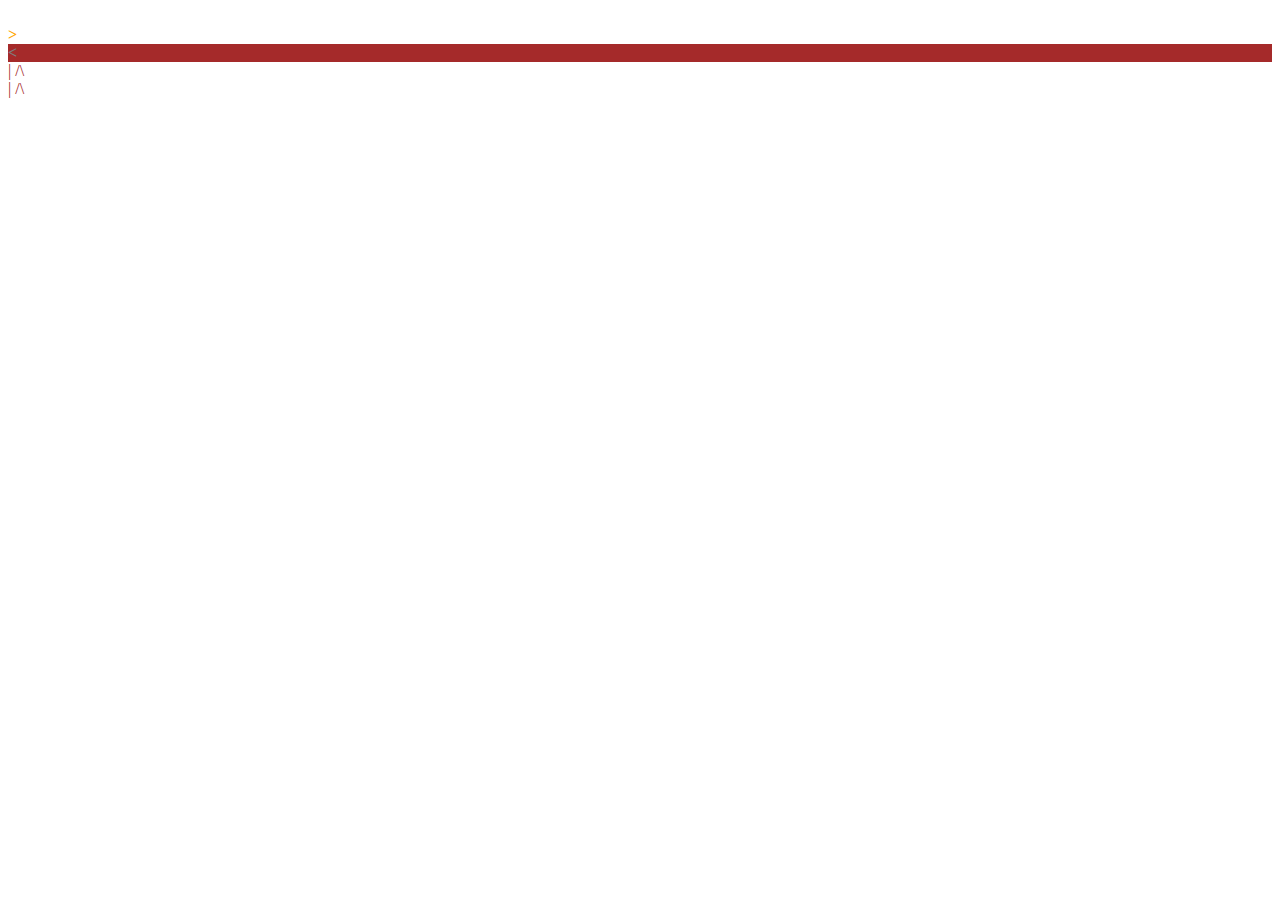
<file: Classes.html>
<!DOCTYPE html>
<html lang="en">

<head>
    <meta charset="UTF-8">
    <meta name="viewport" content="width=device-width, initial-scale=1.0">
    <title>Clasess</title>
    <style type="text/css">
        .canvas {
            background: lightgrey;
            position: relative;
        }

        .background {
            position: absolute;
            top: 0;
            left: 0;
            width: 100%;
            height: 100%;
            background-image: url('https://via.placeholder.com/800x600');
            background-size: cover;
            z-index: -1;
        }

        .head {
            background: transparent;
        }

        .eyeball {
            background: transparent;
            border-color: transparent;
        }

        .pupil {
            color: transparent;
        }

        .beak {
            color: orange;
        }

        .body {
            background: brown;
        }

        .wing {
            color: grey;
        }

        .drumstick {
            color: brown;
        }

        .drumstick-right {
            color: brown;
        }
    </style>
</head>

<body>
    <div class="canvas">
        <div class="background"></div>
    </div>
    <div class="head">
        <div class="eyeball">
            <span class="pupil">&middot;</span>
        </div>
        <div class="beak">
            <strong>&gt;</strong>
        </div>
    </div>
    <div class="body">
        <div class="wing">
            <strong>&lt;</strong>
        </div>
    </div>
    <div class="drumsticks">
        <div class="drumstick">|
            /\
        </div>
        <div class="drumstick drumstick-right">|
            /\
        </div>
    </div>
</body>

</html>
</file>
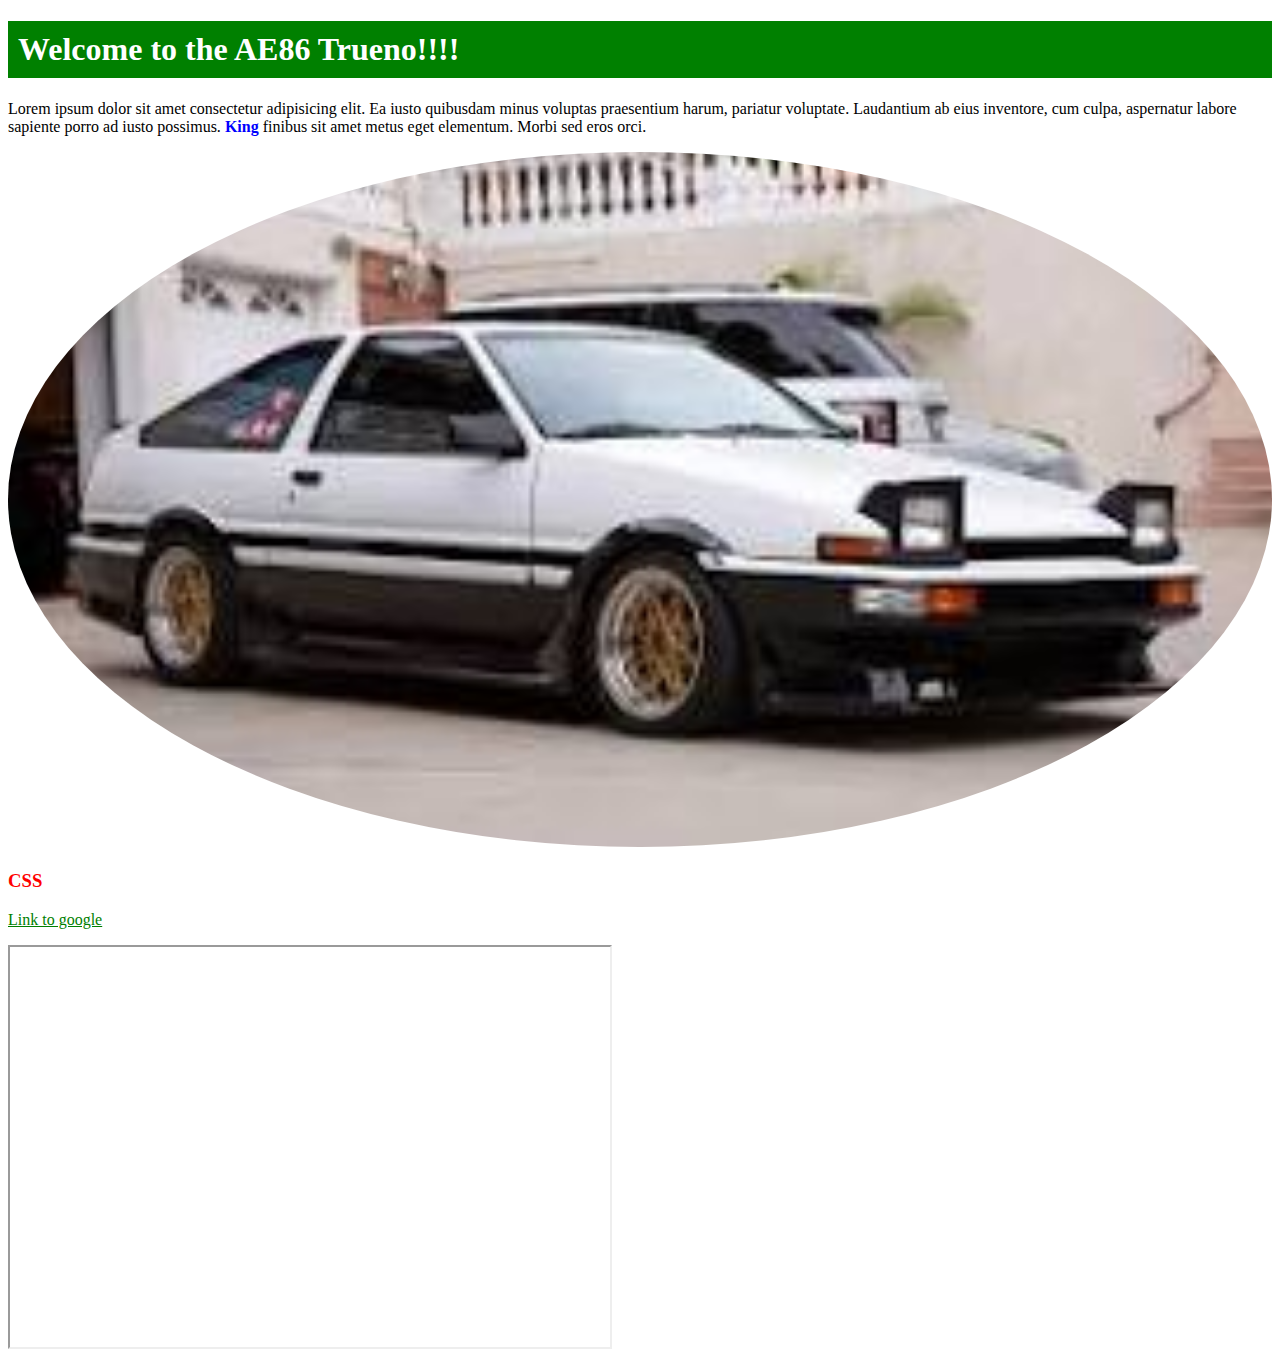
<file: Inline css.html>
<!DOCTYPE html>
<html lang="en">
<head>
    <meta charset="UTF-8">
    <meta name="viewport" content="width=device-width, initial-scale=1.0">
    <title>Inline Css</title>
</head>
<body>
    <h1 style="padding: 10px; background: green; color: white;">Welcome to the AE86 Trueno!!!!
    </h1>
    <p>
        Lorem ipsum dolor sit amet consectetur adipisicing elit. Ea iusto quibusdam minus voluptas praesentium harum, pariatur voluptate. Laudantium ab eius inventore, cum culpa, aspernatur labore sapiente porro ad iusto possimus.
        <strong style="color: blue;">King</strong>
        finibus sit amet metus eget elementum. Morbi sed eros orci.
    </p>
    <img style="width: 100%; border-radius: 50%;" src="[data-uri]" alt="" />
    <h3 style="color: red;">
        CSS
    </h3>
    <p>
        <a href="https=//www.google.com.au" style="color: green; text-decoration: underline;">Link to google</a>
    </p>
    <iframe style="width: 600px; height: 400px;" src="https://youtu.be/kK0AHd9N7dk?si=bc9jTn-1jfNLSgh6"></iframe>
</body>
</html>
</file>
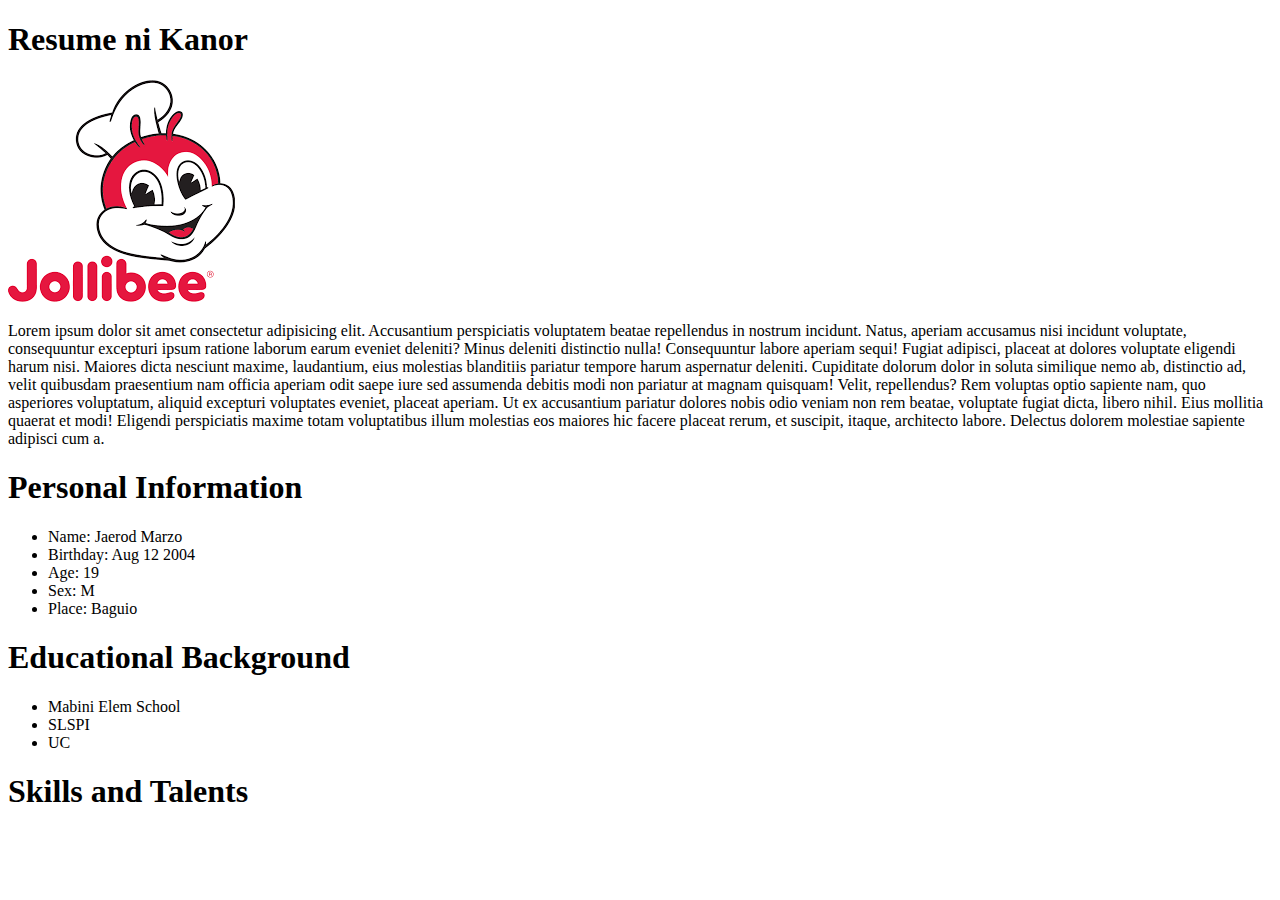
<file: Jaerod.html>
<!DOCTYPE html>
<html lang="en">
<head>
    <meta charset="UTF-8">
    <meta name="viewport" content="width=device-width, initial-scale=1.0">
    <title>My First Webpage</title>
</head>
<h1>Resume ni Kanor</h1>
<img src="[data-uri]" alt="">

<body>
    <p>Lorem ipsum dolor sit amet consectetur adipisicing elit. Accusantium perspiciatis voluptatem beatae repellendus in nostrum incidunt. Natus, aperiam accusamus nisi incidunt voluptate, consequuntur excepturi ipsum ratione laborum earum eveniet deleniti?
    Minus deleniti distinctio nulla! Consequuntur labore aperiam sequi! Fugiat adipisci, placeat at dolores voluptate eligendi harum nisi. Maiores dicta nesciunt maxime, laudantium, eius molestias blanditiis pariatur tempore harum aspernatur deleniti.
    Cupiditate dolorum dolor in soluta similique nemo ab, distinctio ad, velit quibusdam praesentium nam officia aperiam odit saepe iure sed assumenda debitis modi non pariatur at magnam quisquam! Velit, repellendus?
    Rem voluptas optio sapiente nam, quo asperiores voluptatum, aliquid excepturi voluptates eveniet, placeat aperiam. Ut ex accusantium pariatur dolores nobis odio veniam non rem beatae, voluptate fugiat dicta, libero nihil.
    Eius mollitia quaerat et modi! Eligendi perspiciatis maxime totam voluptatibus illum molestias eos maiores hic facere placeat rerum, et suscipit, itaque, architecto labore. Delectus dolorem molestiae sapiente adipisci cum a.</p>
    
    <h1>Personal Information</h1>
    <ul>
        <li>Name: Jaerod Marzo</li>
        <li>Birthday: Aug 12 2004</li>
        <li>Age: 19</li>
        <li>Sex: M</li>
        <li>Place: Baguio</li>
    </ul>
    <h1>Educational Background</h1>
    <ul>
        <li>Mabini Elem School</li>
        <li>SLSPI</li>
        <li>UC</li>
    </ul>

    <h1>Skills and Talents</h1>
</body>
</html>
</file>
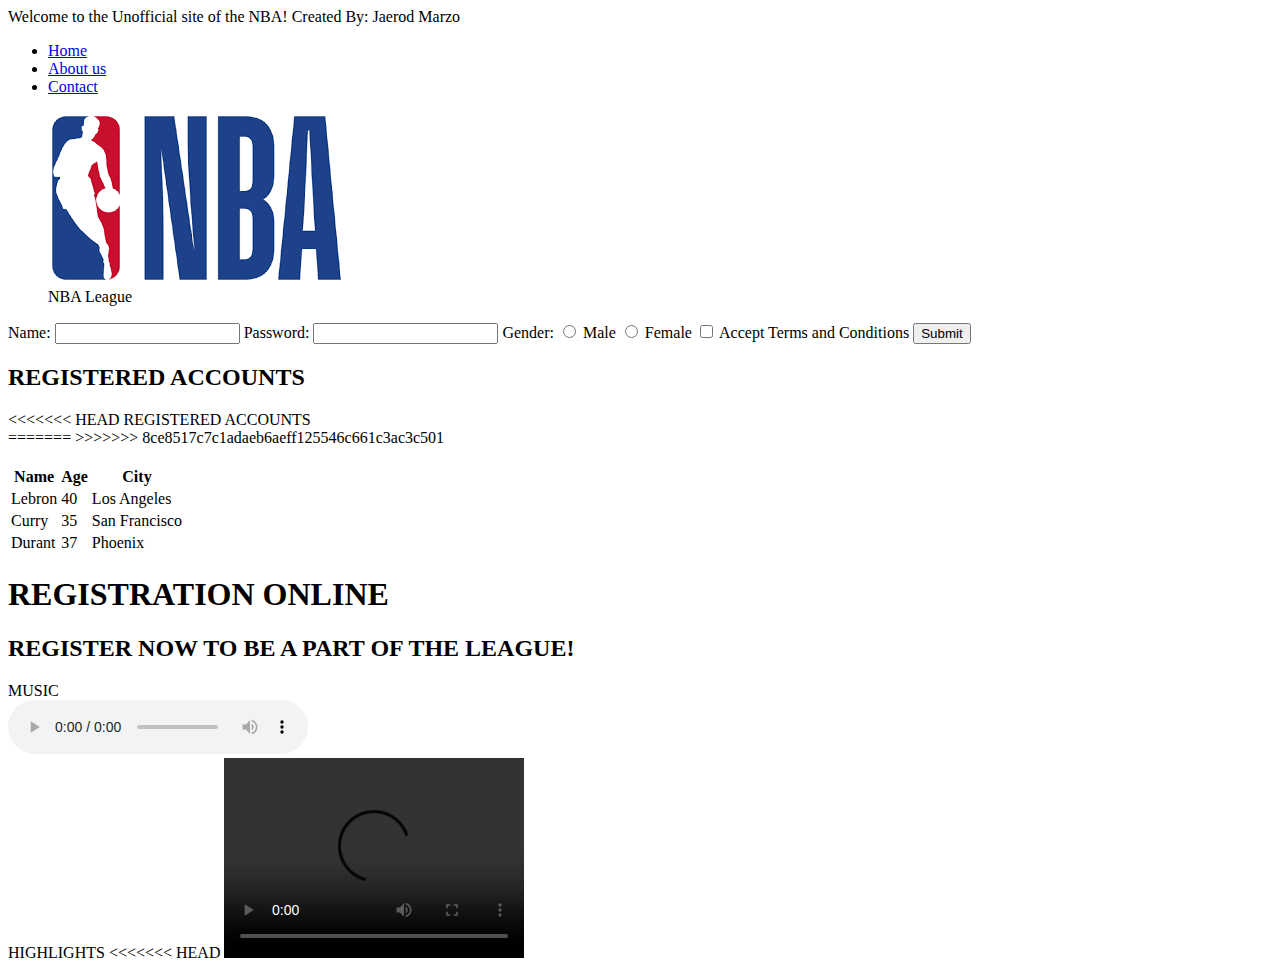
<file: Marzo Activity.html>
<!DOCTYPE html>
<html lang="en">
    
    <meta charset="UTF-8">
    <meta name="viewport" content="width=device-width, initial-scale=1.0">
    <title>NBA</title>
</head>
<body>Welcome to the Unofficial site of the NBA! Created By: Jaerod Marzo

    <nav>
        <ul>
            <li> <a href="=#">Home</a></li>
            <li> <a href="=#">About us</a></li>
            <li> <a href="=#">Contact</a></li>
        </ul>
    </nav>

    <figure>
        <img src="[data-uri]" alt="">
        <figcaption>NBA League</figcaption>
    </figure>
    <form action="#" method="post" id="userForm">
        <label for="userName">Name:</label>
        <input type="text" id="userName" required minlength="3">
        <label for="userPassword">Password:</label>
        <input type="text" id="userPassword" required minlength="6">

        <label>Gender:</label>
        <input type="radio" id="male" name="gender" value="male" required>
        <label for="male">Male</label>
        <input type="radio" id="female" name="gender" value="female" required>
        <label for="female">Female</label>

        <label>
            <input type="checkbox" id="acceptTerms" name="acceptTerms" required>
            Accept Terms and Conditions
        </label>

        <input type="submit" value="Submit">

    </form>

    <h2>REGISTERED ACCOUNTS</h2>

    <table>
<<<<<<< HEAD
        REGISTERED ACCOUNTS
        <thread>
            <br>
=======
>>>>>>> 8ce8517c7c1adaeb6aeff125546c661c3ac3c501
            <tr>
                <th>Name</th>
                <th>Age</th>
                <th>City</th>
            </tr>
        
        <tbody>
            <br>
            <tr>
                <td>Lebron</td>
                <td>40</td>
                <td>Los Angeles</td>
            </tr>
            <tr>
                <br>
                <td>Curry</td>
                <td>35</td>
                <td>San Francisco</td>
            </tr>
            <tr>
                <td>Durant</td>
                <td>37</td>
                <td>Phoenix</td>
            </tr>
        </tbody>
    </table>

    <header>
        <h1>REGISTRATION ONLINE</h1>
    </header>
    <section>
        
        <h2>REGISTER NOW TO BE A PART OF THE LEAGUE!</h2>    
        
    </section>

    <footer>

        MUSIC
        <br>
        <audio controls>
            
            
           
        </audio>
        <br>
        HIGHLIGHTS
<<<<<<< HEAD
        <video width="300" height="200" controls>
            
            <source src="c:\Users\Admin\Downloads\NBA on ESPN & ABC Theme Music.mp4" type="video/mp4">
            Your browser does not support the Video tag.
=======
        <video width="400" height="280" controls>
                
>>>>>>> 8ce8517c7c1adaeb6aeff125546c661c3ac3c501

        </video>
    </footer>


</body>
</html>
</file>
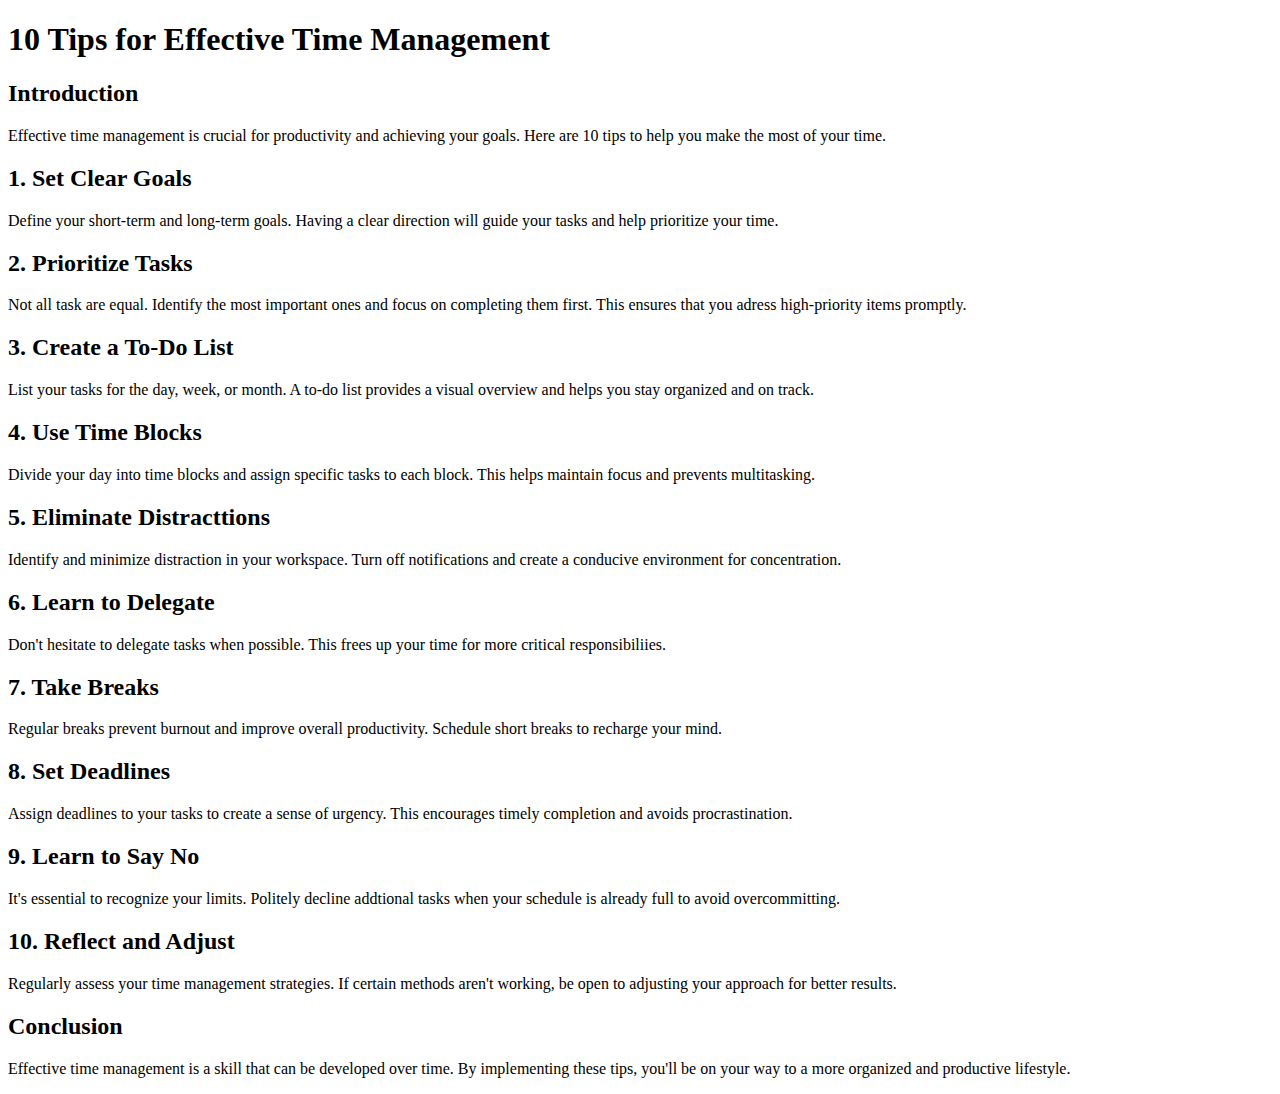
<file: Marzo HTML4 act 1.html>
<!DOCTYPE html>
<html lang="en">

<head>
    <meta charset="UTF-8">
    <meta name="viewport" content="width=device-width, initial-scale=1.0">
    <title>10 Tips for effective Time Management </title>
</head>

<body>
    <article>
        <header>
            <h1>10 Tips for Effective Time Management</h1>
        </header>
        <section>
            <h2>Introduction</h2>
            <p>Effective time management is crucial for productivity and achieving your goals. Here are 10 tips to help
                you make the most of your time.</p>
        </section>
        <section>
            <h2>1. Set Clear Goals</h2>
            <p>Define your short-term and long-term goals. Having a clear direction will guide your tasks and help
                prioritize your time.</p>
        </section>
        <section>
            <h2>2. Prioritize Tasks</h2>
            <p>Not all task are equal. Identify the most important ones and focus on completing them first. This ensures
                that you adress high-priority items promptly.</p>
        </section>
        <section>
            <h2>3. Create a To-Do List</h2>
            <p>List your tasks for the day, week, or month. A to-do list provides a visual overview and helps you stay
                organized and on track. </p>
        </section>
        <section>
            <h2>4. Use Time Blocks</h2>
            <p>Divide your day into time blocks and assign specific tasks to each block. This helps maintain focus and
                prevents multitasking. </p>
        </section>
        <section>
            <h2>5. Eliminate Distracttions</h2>
            <p>Identify and minimize distraction in your workspace. Turn off notifications and create a conducive
                environment for concentration.</p>
        </section>
        <section>
            <h2>6. Learn to Delegate</h2>
            <p>Don't hesitate to delegate tasks when possible. This frees up your time for more critical
                responsibiliies.</p>
        </section>
        <section>
            <h2>7. Take Breaks</h2>
            <p>Regular breaks prevent burnout and improve overall productivity. Schedule short breaks to recharge your
                mind.</p>
        </section>
        <section>
            <h2>8. Set Deadlines</h2>
            <p>Assign deadlines to your tasks to create a sense of urgency. This encourages timely completion and avoids
                procrastination.</p>
        </section>
        <section>
            <h2>9. Learn to Say No</h2>
            <p>It's essential to recognize your limits. Politely decline addtional tasks when your schedule is already
                full to avoid overcommitting.</p>
        </section>
        <section>
            <h2>10. Reflect and Adjust </h2>
            <p>Regularly assess your time management strategies. If certain methods aren't working, be open to adjusting
                your approach for better results.</p>
        </section>
        <section>
            <h2>Conclusion</h2>
            <p>Effective time management is a skill that can be developed over time. By implementing these tips, you'll
                be on your way to a more organized and productive lifestyle.</p>
        </section>
    </article>
</body>

</html>
</file>
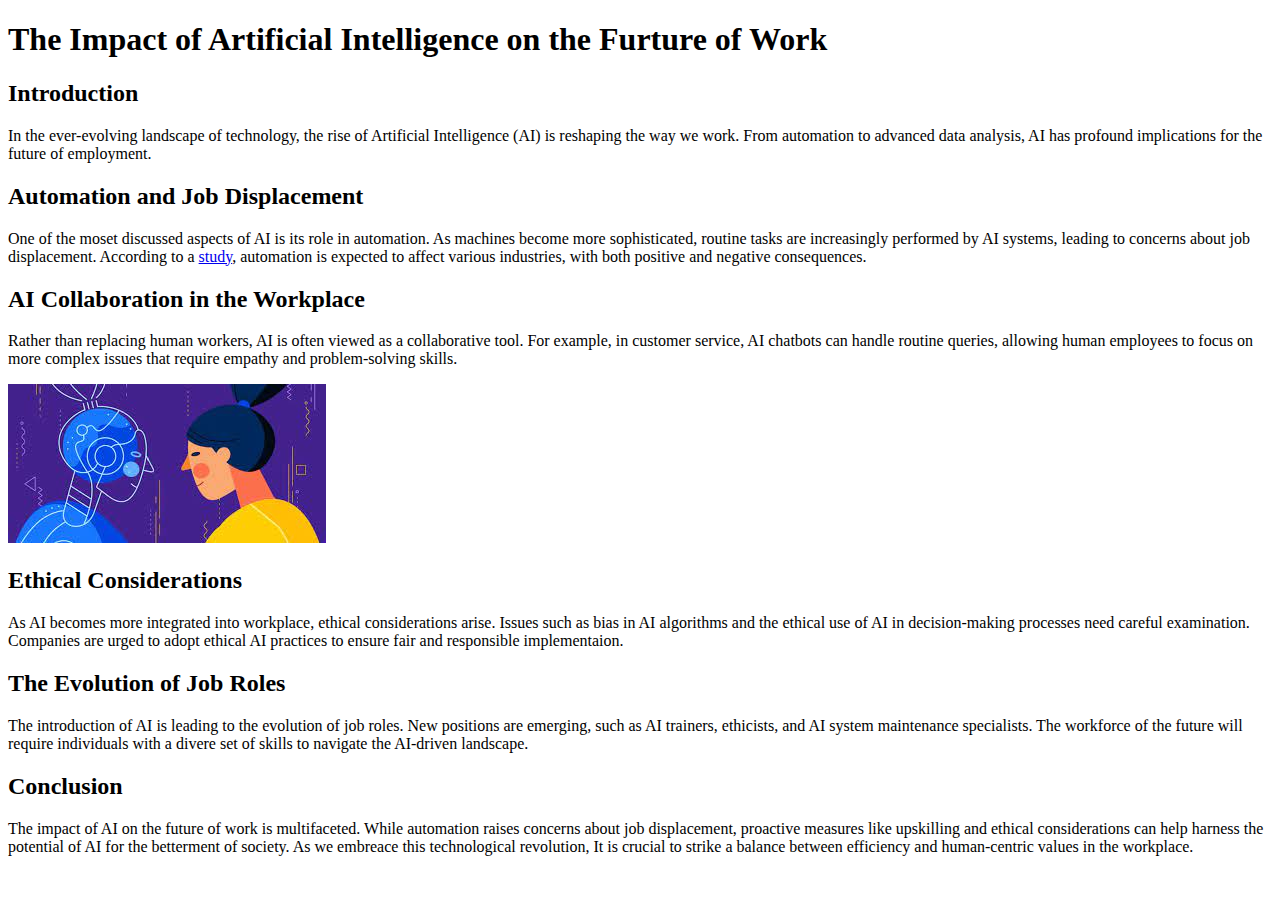
<file: Marzo HTML4 act 2.html>
<!DOCTYPE html>
<html lang="en">

<head>
    <meta charset="UTF-8">
    <meta name="viewport" content="width=device-width, initial-scale=1.0">
    <title>The Impact of Artificial Intelligence on the Future of Work</title>
</head>

<body>

    <article>
        <h1>The Impact of Artificial Intelligence on the Furture of Work</h1>

        <section>
            <h2>Introduction</h2>
            <p>In the ever-evolving landscape of technology, the rise of Artificial Intelligence (AI) is reshaping the
                way we work. From automation to advanced data analysis, AI has profound implications for the future of
                employment.</p>
        </section>

        <section>
            <h2>Automation and Job Displacement</h2>
            <p>One of the moset discussed aspects of AI is its role in automation. As machines become more
                sophisticated, routine tasks are increasingly performed by AI systems, leading to concerns about job
                displacement. According to a <a href="https://www.nexford.edu/insights/how-will-ai-affect-jobs#:~:text=Artificial%20intelligence%20(AI)%20could%20replace,jobs%20and%20a%20productivity%20boom.">study</a>, automation is expected to
                affect various industries, with both positive and negative consequences.</p>
        </section>

        <section>
            <h2>AI Collaboration in the Workplace</h2>
            <p>Rather than replacing human workers, AI is often viewed as a collaborative tool. For example, in customer
                service, AI chatbots can handle routine queries, allowing human employees to focus on more complex
                issues that require empathy and problem-solving skills.</p>
            <img src="AI.jpg" alt="AI Collaboration">
        </section>

        <section>
            <h2>Ethical Considerations</h2>
            <p>As AI becomes more integrated into workplace, ethical considerations arise. Issues such as bias in AI
                algorithms and the ethical use of AI in decision-making processes need careful examination. Companies
                are urged to adopt ethical AI practices to ensure fair and responsible implementaion.</p>
        </section>

        <section>
            <h2>The Evolution of Job Roles</h2>
            <p>The introduction of AI is leading to the evolution of job roles. New positions are emerging, such as AI
                trainers, ethicists, and AI system maintenance specialists. The workforce of the future will require
                individuals with a divere set of skills to navigate the AI-driven landscape.</p>
        </section>

        <section>
            <h2>Conclusion</h2>
            <p>The impact of AI on the future of work is multifaceted. While automation raises concerns about job
                displacement, proactive measures like upskilling and ethical considerations can help harness the
                potential of AI for the betterment of society. As we embreace this technological revolution, It is
                crucial to strike a balance between efficiency and human-centric values in the workplace.</p>
        </section>
    </article>
</body>

</html>
</file>
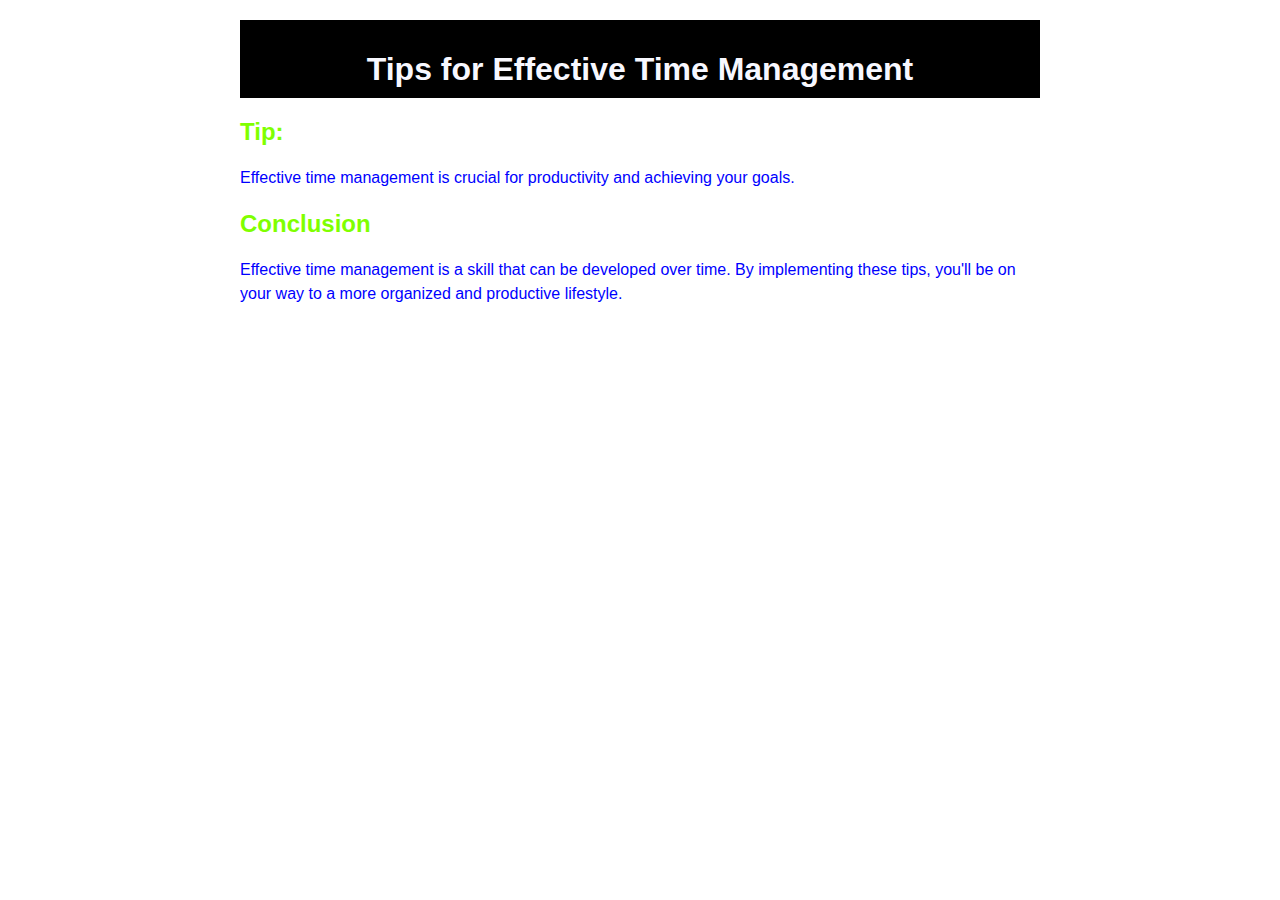
<file: Modified html with css.html>
<!DOCTYPE html>
<html lang="en">

<head>
    <meta charset="UTF-8">
    <meta name="viewport" content="width=device-width, initial-scale=1.0">
    <link rel="stylesheet" href="styles.css">

</head>
<body>
    <article>
        <header>
            <h1> Tips for Effective Time Management</h1>
        </header>
        <section>
            <h2>Tip:</h2>
            <p>Effective time management is crucial for productivity and achieving your goals.</p>
        </section>
        <section>
            <h2>Conclusion</h2>
            <p>Effective time management is a skill that can be developed over time. By implementing these tips, you'll be on your way to a more organized and productive lifestyle.</p>
        </section>
    </article>
</body>
</html>
</file>
<file: FINAL PROECT TECHNICAL  DOCUMENTATION PAGE/css/techdoc.css>
body {
  font-family: Arial, sans-serif;
  margin: 0;
  padding: 0;
}

#navbar{
  background-color: #333;
  color: white;
  padding: 10px;
}

#navbar header{
  font-size: 1.5em;
}

.nav-link {
  text-decoration: none;
  color: blue;
}

.main-section {
  margin: 20px;
}

header {
  font-size: 1.2em;
  margin-bottom: 10px;
}

article {
  line-height: 1.6;
}

code {
  background-color: aqua;
  padding: 2px 4px;
  border-radius: 4px;
}

ul {
  padding-left: 20px;
}

li {
  margin-bottom: 5px;
}

a {
  color: coral;
}
</file>
<file: portfoliotemplate/css/base.css>
/**
 * =================================================================== 
 *
 *  Kards v1.0 Base Stylesheet
 *  url: styleshout.com
 *  03-01-2016
 *  ------------------------------------------------------------------
 *  TOC:
 *  01. reset
 *  02. basic/base setup styles
 *  03. grid
 *  04. MISC
 *
 * =================================================================== 
 */

/** 
 * ===================================================================
 * 01. reset - normalize.css v3.0.2 | MIT License | git.io/normalize
 *
 * ------------------------------------------------------------------- 
 */
html {
	font-family: sans-serif;
	-ms-text-size-adjust: 100%;
	-webkit-text-size-adjust: 100%;
}

body {
	margin: 0;
}

article,
aside,
details,
figcaption,
figure,
footer,
header,
hgroup,
main,
menu,
nav,
section,
summary {
	display: block;
}

audio,
canvas,
progress,
video {
	display: inline-block;
	vertical-align: baseline;
}

audio:not([controls]) {
	display: none;
	height: 0;
}

[hidden],
template {
	display: none;
}

a {
	background: transparent;
}

a:active,
a:hover {
	outline: 0;
}

abbr[title] {
	border-bottom: 1px dotted;
}

b,
strong {
	font-weight: bold;
}

dfn {
	font-style: italic;
}

h1 {
	font-size: 2em;
	margin: 0.67em 0;
}

mark {
	background: #ff0;
	color: #000;
}

small {
	font-size: 80%;
}

sub,
sup {
	font-size: 75%;
	line-height: 0;
	position: relative;
	vertical-align: baseline;
}

sup {
	top: -0.5em;
}

sub {
	bottom: -0.25em;
}

img {
	border: 0;
}

svg:not(:root) {
	overflow: hidden;
}

figure {
	margin: 1em 40px;
}

hr {
	-moz-box-sizing: content-box;
	box-sizing: content-box;
	height: 0;
}

pre {
	overflow: auto;
}

code,
kbd,
pre,
samp {
	font-family: monospace, monospace;
	font-size: 1em;
}

button,
input,
optgroup,
select,
textarea {
	color: inherit;
	font: inherit;
	margin: 0;
}

button {
	overflow: visible;
}

button,
select {
	text-transform: none;
}

button,
html input[type="button"],
input[type="reset"],
input[type="submit"] {
	-webkit-appearance: button;
	cursor: pointer;
}

button[disabled],
html input[disabled] {
	cursor: default;
}

button::-moz-focus-inner,
input::-moz-focus-inner {
	border: 0;
	padding: 0;
}

input {
	line-height: normal;
}

input[type="checkbox"],
input[type="radio"] {
	box-sizing: border-box;
	padding: 0;
}

input[type="number"]::-webkit-inner-spin-button,
input[type="number"]::-webkit-outer-spin-button {
	height: auto;
}

input[type="search"] {
	-webkit-appearance: textfield;
	-moz-box-sizing: content-box;
	-webkit-box-sizing: content-box;
	box-sizing: content-box;
}

input[type="search"]::-webkit-search-cancel-button,
input[type="search"]::-webkit-search-decoration {
	-webkit-appearance: none;
}

fieldset {
	border: 1px solid #c0c0c0;
	margin: 0 2px;
	padding: 0.35em 0.625em 0.75em;
}

legend {
	border: 0;
	padding: 0;
}

textarea {
	overflow: auto;
}

optgroup {
	font-weight: bold;
}

table {
	border-collapse: collapse;
	border-spacing: 0;
}

td,
th {
	padding: 0;
}

/** 
 * ===================================================================
 * 02. basic/base setup styles - (_basic.scss)
 *
 * ------------------------------------------------------------------- 
 */
html {
	font-size: 62.5%;
	box-sizing: border-box;
}

*,
*::before,
*::after {
	box-sizing: inherit;
}

body {
	font-weight: normal;
	line-height: 1;
	text-rendering: optimizeLegibility;
	word-wrap: break-word;
	-webkit-overflow-scrolling: touch;
	-webkit-text-size-adjust: none;
}

body,
input,
button {
	-moz-osx-font-smoothing: grayscale;
	-webkit-font-smoothing: antialiased;
}

/**
 * Media - (_basic.scss)
 * ------------------------------------------------------------------- 
 */
img,
video {
	max-width: 100%;
	height: auto;
}

/**
 * Typography resets - (_basic.scss)
 * ------------------------------------------------------------------- 
 */
div,
dl,
dt,
dd,
ul,
ol,
li,
h1,
h2,
h3,
h4,
h5,
h6,
pre,
form,
p,
blockquote,
th,
td {
	margin: 0;
	padding: 0;
}

h1,
h2,
h3,
h4,
h5,
h6 {
	-webkit-font-variant-ligatures: common-ligatures;
	-moz-font-variant-ligatures: common-ligatures;
	font-variant-ligatures: common-ligatures;
	text-rendering: optimizeLegibility;
}

em,
i {
	font-style: italic;
	line-height: inherit;
}

strong,
b {
	font-weight: bold;
	line-height: inherit;
}

small {
	font-size: 60%;
	line-height: inherit;
}

ol,
ul {
	list-style: none;
}

li {
	display: block;
}

/**
 * links - (_basic.scss)
 * ------------------------------------------------------------------- 
 */
a {
	text-decoration: none;
	line-height: inherit;
}

a img {
	border: none;
}

/**
 * inputs - (_basic.scss)
 * ------------------------------------------------------------------- 
 */
fieldset {
	margin: 0;
	padding: 0;
}

input[type="email"],
input[type="number"],
input[type="search"],
input[type="text"],
input[type="tel"],
input[type="url"],
input[type="password"],
textarea {
	-webkit-appearance: none;
	-moz-appearance: none;
	-ms-appearance: none;
	-o-appearance: none;
	appearance: none;
}

/** 
 * ===================================================================
 * 03. grid - (_grid.scss)
 *
 * ------------------------------------------------------------------- 
 */
.row {
	width: 94%;
	max-width: 1140px;
	margin: 0 auto;
}

.row:before,
.row:after {
	content: "";
	display: table;
}

.row:after {
	clear: both;
}

.row .row {
	width: auto;
	max-width: none;
	margin-left: -20px;
	margin-right: -20px;
}

[class*="col-"],
.bgrid {
	float: left;
}

[class*="col-"] + [class*="col-"].end {
	float: right;
}

[class*="col-"] {
	padding: 0 20px;
}

.col-one {
	width: 8.33333%;
}

.col-two,
.col-1-6 {
	width: 16.66667%;
}

.col-three,
.col-1-4 {
	width: 25%;
}

.col-four,
.col-1-3 {
	width: 33.33333%;
}

.col-five {
	width: 41.66667%;
}

.col-six,
.col-1-2 {
	width: 50%;
}

.col-seven {
	width: 58.33333%;
}

.col-eight,
.col-2-3 {
	width: 66.66667%;
}

.col-nine,
.col-3-4 {
	width: 75%;
}

.col-ten,
.col-5-6 {
	width: 83.33333%;
}

.col-eleven {
	width: 91.66667%;
}

.col-twelve,
.col-full {
	width: 100%;
}

/**
 * small screens - (_grid.scss)
 * --------------------------------------------------------------- 
 */
@media screen and (max-width:1024px) {
	.row .row {
		margin-left: -18px;
		margin-right: -18px;
	}

	[class*="col-"] {
		padding: 0 18px;
	}

}

/**
 * tablets - (_grid.scss)
 * --------------------------------------------------------------- 
 */
@media screen and (max-width:768px) {
	.row {
		width: auto;
		padding-left: 30px;
		padding-right: 30px;
	}

	.row .row {
		padding-left: 0;
		padding-right: 0;
		margin-left: -15px;
		margin-right: -15px;
	}

	[class*="col-"] {
		padding: 0 15px;
	}

	.tab-1-4 {
		width: 25%;
	}

	.tab-1-3 {
		width: 33.33333%;
	}

	.tab-1-2 {
		width: 50%;
	}

	.tab-2-3 {
		width: 66.66667%;
	}

	.tab-3-4 {
		width: 75%;
	}

	.tab-full {
		width: 100%;
	}

}

/**
 * large mobile devices - (_grid.scss)
 * --------------------------------------------------------------- 
 */
@media screen and (max-width:600px) {
	.row {
		padding-left: 25px;
		padding-right: 25px;
	}

	.row .row {
		margin-left: -10px;
		margin-right: -10px;
	}

	[class*="col-"] {
		padding: 0 10px;
	}

	.mob-1-4 {
		width: 25%;
	}

	.mob-1-2 {
		width: 50%;
	}

	.mob-3-4 {
		width: 75%;
	}

	.mob-full {
		width: 100%;
	}

}

/**
 * small mobile devices - (_grid.scss)
 * --------------------------------------------------------------- 
 */
@media screen and (max-width:400px) {
	.row .row {
		padding-left: 0;
		padding-right: 0;
		margin-left: 0;
		margin-right: 0;
	}

	[class*="col-"] {
		width: 100% !important;
		float: none !important;
		clear: both !important;
		margin-left: 0;
		margin-right: 0;
		padding: 0;
	}

	[class*="col-"] + [class*="col-"].end {
		float: none;
	}

}

/** 
 * ===================================================================
 * block grids - (_grid.scss)
 *
 * ------------------------------------------------------------------- 
 */
[class*="block-"]:before,
[class*="block-"]:after {
	content: "";
	display: table;
}

[class*="block-"]:after {
	clear: both;
}

.block-1-6 .bgrid {
	width: 16.66667%;
}

.block-1-4 .bgrid {
	width: 25%;
}

.block-1-3 .bgrid {
	width: 33.33333%;
}

.block-1-2 .bgrid {
	width: 50%;
}

/**
 * Clearing for block grid columns. Allow columns with 
 * different heights to align properly.
 */
.block-1-6 .bgrid:nth-child(6n+1),
.block-1-4 .bgrid:nth-child(4n+1),
.block-1-3 .bgrid:nth-child(3n+1),
.block-1-2 .bgrid:nth-child(2n+1) {
	clear: both;
}

/**
 * small screens - (_grid.scss)
 * --------------------------------------------------------------- 
 */
@media screen and (max-width:1024px) {
	.block-s-1-6 .bgrid {
		width: 16.66667%;
	}

	.block-s-1-4 .bgrid {
		width: 25%;
	}

	.block-s-1-3 .bgrid {
		width: 33.33333%;
	}

	.block-s-1-2 .bgrid {
		width: 50%;
	}

	.block-s-full .bgrid {
		width: 100%;
		clear: both;
	}

	[class*="block-s-"] .bgrid:nth-child(n) {
		clear: none;
	}

	.block-s-1-6 .bgrid:nth-child(6n+1),
	.block-s-1-4 .bgrid:nth-child(4n+1),
	.block-s-1-3 .bgrid:nth-child(3n+1),
	.block-s-1-2 .bgrid:nth-child(2n+1) {
		clear: both;
	}

}

/**
 * tablets - (_grid.scss)
 * --------------------------------------------------------------- 
 */
@media screen and (max-width:768px) {
	.block-tab-1-6 .bgrid {
		width: 16.66667%;
	}

	.block-tab-1-4 .bgrid {
		width: 25%;
	}

	.block-tab-1-3 .bgrid {
		width: 33.33333%;
	}

	.block-tab-1-2 .bgrid {
		width: 50%;
	}

	.block-tab-full .bgrid {
		width: 100%;
		clear: both;
	}

	[class*="block-tab-"] .bgrid:nth-child(n) {
		clear: none;
	}

	.block-tab-1-6 .bgrid:nth-child(6n+1),
	.block-tab-1-4 .bgrid:nth-child(4n+1),
	.block-tab-1-3 .bgrid:nth-child(3n+1),
	.block-tab-1-2 .bgrid:nth-child(2n+1) {
		clear: both;
	}

}

/**
 * large mobile devices - (_grid.scss)
 * --------------------------------------------------------------- 
 */
@media screen and (max-width:600px) {
	.block-mob-1-6 .bgrid {
		width: 16.66667%;
	}

	.block-mob-1-4 .bgrid {
		width: 25%;
	}

	.block-mob-1-3 .bgrid {
		width: 33.33333%;
	}

	.block-mob-1-2 .bgrid {
		width: 50%;
	}

	.block-mob-full .bgrid {
		width: 100%;
		clear: both;
	}

	[class*="block-mob-"] .bgrid:nth-child(n) {
		clear: none;
	}

	.block-mob-1-6 .bgrid:nth-child(6n+1),
	.block-mob-1-4 .bgrid:nth-child(4n+1),
	.block-mob-1-3 .bgrid:nth-child(3n+1),
	.block-mob-1-2 .bgrid:nth-child(2n+1) {
		clear: both;
	}

}

/**
 * stack on small mobile devices - (_grid.scss)
 * --------------------------------------------------------------- 
 */
@media screen and (max-width:400px) {
	.stack .bgrid {
		width: 100% !important;
		float: none !important;
		clear: both !important;
		margin-left: 0;
		margin-right: 0;
	}

}

/** 
 * ===================================================================
 * 04. MISC  - (_grid.scss)
 *
 * ------------------------------------------------------------------- 
 */

/**
 * Clearing - (http://nicolasgallagher.com/micro-clearfix-hack/
 */
.group:before,
.group:after {
	content: "";
	display: table;
}

.group:after {
	clear: both;
}

/**
 * Misc Helper Styles 
 */
.hide {
	display: none;
}

.invisible {
	visibility: hidden;
}

.antialiased {
	-webkit-font-smoothing: antialiased;
	-moz-osx-font-smoothing: grayscale;
}

.remove-bottom {
	margin-bottom: 0;
}

.half-bottom {
	margin-bottom: 1.5rem !important;
}

.add-bottom {
	margin-bottom: 3rem !important;
}

.no-border {
	border: none;
}

.full-width {
	width: 100%;
}

.text-center {
	text-align: center;
}

.text-left {
	text-align: left;
}

.text-right {
	text-align: right;
}

.pull-left {
	float: left;
}

.pull-right {
	float: right;
}

.align-center {
	margin-left: auto;
	margin-right: auto;
	text-align: center;
}

/*# sourceMappingURL=base.css.map */
</file>
<file: portfoliotemplate/css/main.css>
/**
 * =================================================================== 
 *
 *  Kards v1.0 Main Stylesheet
 *  url: styleshout.com
 *  03-01-2016
 *  ------------------------------------------------------------------
 *  TOC:
 *  01. webfonts and iconfonts
 *  02. base style overrides
 *  03. typography & general theme styles
 *  04. preloader
 *  05. forms
 *  06. buttons 
 *  07. other components
 *  08. common styles
 *  09. header styles
 *  10. intro
 *  11. about
 *  12. resume
 *  13. portfolio
 *  14. call-to-action section
 *  15. services
 *  16. stats
 *  17. contact
 *  18. footer
 *
 * =================================================================== 
 */


/** 
 * ===================================================================
 * 01. webfonts and iconfonts - (_document-setup.scss)
 *
 * ------------------------------------------------------------------- 
 */
@import url("fonts.css");
@import url("font-awesome/css/font-awesome.min.css");
@import url("micons/micons.css");


/** 
 * ===================================================================
 * 02. base style overrides - (_document-setup.scss)
 *
 * ------------------------------------------------------------------- 
 */
html {
	font-size: 10px;
}

@media only screen and (max-width:1024px) {
	html {
		font-size: 9.411764705882353px;
	}
}
@media only screen and (max-width:768px) {
	html {
		font-size: 10px;
	}
}
@media only screen and (max-width:400px) {
	html {
		font-size: 9.411764705882353px;
	}
}

html, body {
	height: 100%;
}
body {
	background: #151515;
	font-family: "lora-regular", serif;
	font-size: 1.7rem;
	line-height: 3rem;
	color: #6e6e6e;
}

/**
 * links - (_document-setup.scss)
 * -------------------------------------------------------------------
 */
a, a:visited {
	color: #000000;
	-moz-transition: all 0.3s ease-in-out;
	-o-transition: all 0.3s ease-in-out;
	-webkit-transition: all 0.3s ease-in-out;
	-ms-transition: all 0.3s ease-in-out;
	transition: all 0.3s ease-in-out;
}
a:hover, a:focus, a:active {
	color: #FF0077;
	outline: 0;
}

/** 
 * ===================================================================
 * 03. typography & general theme styles - (_document-setup.scss)
 *
 * ------------------------------------------------------------------- 
 */
h1, h2, h3, h4, h5, h6, .h01, .h02, .h03, .h04, .h05, .h06 {
	font-family: "poppins-semibold", sans-serif;
	color: #313131;
	font-style: normal;
	text-rendering: optimizeLegibility;
	margin-bottom: 2.1rem;
}
h3, .h03, h4, .h04 {
	margin-bottom: 1.8rem;
}
h5, .h05, h6, .h06 {
	font-family: "poppins-bold";
	margin-bottom: 1.2rem;
}
h1, .h01 {
	font-size: 3.1rem;
	line-height: 1.355;
	letter-spacing: -.1rem;
}
@media only screen and (max-width:600px) {
	h1, .h01 {
		font-size: 2.6rem;
		letter-spacing: -.07rem;
	}
}
h2, .h02 {
	font-size: 2.4rem;
	line-height: 1.25;
}
h3, .h03 {
	font-size: 2rem;
	line-height: 1.5;
}
h4, .h04 {
	font-size: 1.7rem;
	line-height: 1.765;
}
h5, .h05 {
	font-size: 1.4rem;
	line-height: 1.714;
	text-transform: uppercase;
	letter-spacing: .15rem;
}
h6, .h06 {
	font-size: 1.3rem;
	line-height: 1.846;
	text-transform: uppercase;
	letter-spacing: .15rem;
}
p img {
	margin: 0;
}
p.lead {
	font-family: "lora-regular", serif;
	font-size: 2rem;
	line-height: 1.8;
	color: #888888;
}
@media only screen and (max-width:768px) {
	p.lead {
		font-size: 1.7rem;
	}
}
em, i, strong, b {
	font-size: 1.7rem;
	line-height: 3rem;
	font-style: normal;
	font-weight: normal;
}
em, i {
	font-family: "lora-italic", serif;
}
strong, b {
	font-family: "lora-bold", serif;
}
small {
	font-size: 1.2rem;
	line-height: inherit;
}
blockquote {
	margin: 3rem 0;
	padding-left: 4rem;
	position: relative;
}
blockquote:before {
	content: "\201C";
	font-size: 8rem;
	line-height: 0px;
	margin: 0;
	color: #313131;
	font-family: arial, sans-serif;
	position: absolute;
	top: 3rem;
	left: 0;
}
blockquote p {
	font-family: georgia, serif;
	font-style: italic;
	padding: 0;
	font-size: 1.9rem;
	line-height: 1.737;
}
blockquote cite {
	display: block;
	font-size: 1.3rem;
	font-style: normal;
	line-height: 1.616;
}
blockquote cite:before {
	content: "\2014 \0020";
}
blockquote cite a, blockquote cite a:visited {
	color: #888888;
	border: none;
}
abbr {
	font-family: "poppins-bold", serif;
	font-variant: small-caps;
	text-transform: lowercase;
	letter-spacing: .05rem;
	color: #888888;
}
var, kbd, samp, code, pre {
	font-family: Consolas, "Andale Mono", Courier, "Courier New", monospace;
}
pre {
	padding: 2.4rem 3rem 3rem;
	background: #F1F1F1;
}
code {
	font-size: 1.4rem;
	margin: 0 .2rem;
	padding: .3rem .6rem;
	white-space: nowrap;
	background: #F1F1F1;
	border: 1px solid #E1E1E1;
	border-radius: 3px;
}
pre > code {
	display: block;
	white-space: pre;
	line-height: 2;
	padding: 0;
	margin: 0;
}
pre.prettyprint > code {
	border: none;
}
del {
	text-decoration: line-through;
}
abbr[title], dfn[title] {
	border-bottom: 1px dotted;
	cursor: help;
}
mark {
	background: #FFF49B;
	color: #000;
}
hr {
	border: solid #d2d2d2;
	border-width: 1px 0 0;
	clear: both;
	margin: 2.4rem 0 1.5rem;
	height: 0;
}

/**
 * Lists - (_document-setup.scss)  
 * -------------------------------------------------------------------
 */
ol {
	list-style: decimal;
}
ul {
	list-style: disc;
}
li {
	display: list-item;
}
ol, ul {
	margin-left: 1.7rem;
}
ul li {
	padding-left: .4rem;
}
ul ul, ul ol, ol ol, ol ul {
	margin: .6rem 0 .6rem 1.7rem;
}
ul.disc li {
	display: list-item;
	list-style: none;
	padding: 0 0 0 .8rem;
	position: relative;
}
ul.disc li::before {
	content: "";
	display: inline-block;
	width: 8px;
	height: 8px;
	border-radius: 50%;
	background: #FF0077;
	position: absolute;
	left: -17px;
	top: 11px;
	vertical-align: middle;
}
dt {
	margin: 0;
	color: #FF0077;
}
dd {
	margin: 0 0 0 2rem;
}

/**
 * tables - (_document-setup.scss)  
 * -------------------------------------------------------------------
 */
table {
	border-width: 0;
	width: 100%;
	max-width: 100%;
	font-family: "lora-regular", sans-serif;
}
th, td {
	padding: 1.5rem 3rem;
	text-align: left;
	border-bottom: 1px solid #E8E8E8;
}
th {
	color: #313131;
	font-family: "poppins-bold", sans-serif;
}
td {
	line-height: 1.5;
}
th:first-child, td:first-child {
	padding-left: 0;
}
th:last-child, td:last-child {
	padding-right: 0;
}
.table-responsive {
	overflow-x: auto;
	-webkit-overflow-scrolling: touch;
}

/**
 * Spacing - (_document-setup.scss)  
 * -------------------------------------------------------------------
 */
button, .button {
	margin-bottom: 1.2;
}
fieldset {
	margin-bottom: 1.5rem;
}
input,
textarea,
select,
pre,
blockquote,
figure,
table,
p,
ul,
ol,
dl,
form,
.fluid-video-wrapper,
.ss-custom-select {
	margin-bottom: 3rem;
}

/**
 * floated image - (_document-setup.scss)  
 * -------------------------------------------------------------------
 */
img.pull-right {
	margin: .9rem 0 0 2.4rem;
}
img.pull-left {
	margin: .9rem 2.4rem 0 0;
}

/**
 * block grid paddings - (_document-setup.scss) 
 * -------------------------------------------------------------------
 */
.bgrid {
	padding: 0 20px;
}
@media only screen and (max-width:1024px) {
	.bgrid {
		padding: 0 18px;
	}
}
@media only screen and (max-width:768px) {
	.bgrid {
		padding: 0 15px;
	}
}
@media only screen and (max-width:600px) {
	.bgrid {
		padding: 0 10px;
	}
}
@media only screen and (max-width:400px) {
	.bgrid {
		padding: 0;
	}
}

/**
 * pace.js styles - minimal  - (_document-setup.scss)
 * -------------------------------------------------------------------
 */
.pace {
	-webkit-pointer-events: none;
	pointer-events: none;
	-webkit-user-select: none;
	-moz-user-select: none;
	user-select: none;
}
.pace-inactive {
	display: none;
}
.pace .pace-progress {
	background: #FF0077;
	position: fixed;
	z-index: 900;
	top: 0;
	right: 100%;
	width: 100%;
	height: 6px;
}

/** 
 * ===================================================================
 * 04. preloader - (_preloader-1.scss)
 *
 * ------------------------------------------------------------------- 
 */
#preloader {
	position: fixed;
	top: 0;
	left: 0;
	right: 0;
	bottom: 0;
	background: #151515;
	z-index: 800;
	height: 100%;
	width: 100%;
}
.no-js #preloader, .oldie #preloader {
	display: none;
}
#loader {
	position: absolute;
	left: 50%;
	top: 50%;
	width: 60px;
	height: 60px;
	margin: -30px 0 0 -30px;
	padding: 0;
}
#loader:before {
	content: "";
	border-top: 11px solid rgba(255, 255, 255, 0.1);
	border-right: 11px solid rgba(255, 255, 255, 0.1);
	border-bottom: 11px solid rgba(255, 255, 255, 0.1);
	border-left: 11px solid #FF0077;
	-webkit-animation: load 1.1s infinite linear;
	animation: load 1.1s infinite linear;
	display: block;
	border-radius: 50%;
	width: 60px;
	height: 60px;
}
@-webkit-keyframes load {
	0% {
		-webkit-transform: rotate(0deg);
		transform: rotate(0deg);
	}
	100% {
		-webkit-transform: rotate(360deg);
		transform: rotate(360deg);
	}
}
@keyframes load {
	0% {
		-webkit-transform: rotate(0deg);
		transform: rotate(0deg);
	}
	100% {
		-webkit-transform: rotate(360deg);
		transform: rotate(360deg);
	}
}

/** 
 * ===================================================================
 * 05. forms - (_forms.scss)
 *
 * ------------------------------------------------------------------- 
 */
fieldset {
	border: none;
}
input[type="email"],
input[type="number"],
input[type="search"],
input[type="text"],
input[type="tel"],
input[type="url"],
input[type="password"],
textarea,
select {
	display: block;
	height: 6rem;
	padding: 1.5rem 0;
	border: 0;
	outline: none;
	vertical-align: middle;
	color: #313131;
	font-family: "poppins-regular", sans-serif;
	font-size: 1.5rem;
	line-height: 3rem;
	max-width: 100%;
	background: transparent;
	border-bottom: 1px solid rgba(0, 0, 0, 0.3);
	-moz-transition: all 0.3s ease-in-out;
	-o-transition: all 0.3s ease-in-out;
	-webkit-transition: all 0.3s ease-in-out;
	-ms-transition: all 0.3s ease-in-out;
	transition: all 0.3s ease-in-out;
}
.ss-custom-select {
	position: relative;
	padding: 0;
}
.ss-custom-select select {
	-webkit-appearance: none;
	-moz-appearance: none;
	-ms-appearance: none;
	-o-appearance: none;
	appearance: none;
	text-indent: 0.01px;
	text-overflow: '';
	margin: 0;
	line-height: 3rem;
	vertical-align: middle;
}
.ss-custom-select select option {
	padding-left: 2rem;
	padding-right: 2rem;
}
.ss-custom-select select::-ms-expand {
	display: none;
}
.ss-custom-select::after {
	content: '\f0d7';
	font-family: 'FontAwesome';
	position: absolute;
	top: 50%;
	right: 1.5rem;
	margin-top: -10px;
	bottom: auto;
	width: 20px;
	height: 20px;
	line-height: 20px;
	font-size: 18px;
	text-align: center;
	pointer-events: none;
	color: #252525;
}

/* IE9 and below */
.oldie .ss-custom-select::after {
	display: none;
}
textarea {
	min-height: 25rem;
}
input[type="email"]:focus,
input[type="number"]:focus,
input[type="search"]:focus,
input[type="text"]:focus,
input[type="tel"]:focus,
input[type="url"]:focus,
input[type="password"]:focus,
textarea:focus,
select:focus {
	color: #cc005f;
	border-bottom: 1px solid #FF0077;
}
label, legend {
	font-family: "poppins-bold", sans-serif;
	font-size: 1.4rem;
	margin-bottom: .6rem;
	color: #3b3b3b;
	display: block;
}
input[type="checkbox"], input[type="radio"] {
	display: inline;
}
label > .label-text {
	display: inline-block;
	margin-left: 1rem;
	font-family: "poppins-regular", sans-serif;
	line-height: inherit;
}
label > input[type="checkbox"], label > input[type="radio"] {
	margin: 0;
	position: relative;
	top: .15rem;
}

/**
 * Style Placeholder Text  
 * -
 */
::-webkit-input-placeholder {
	color: #a1a1a1;
}
:-moz-placeholder {
	color: #a1a1a1;  /* Firefox 18- */
}
::-moz-placeholder {
	color: #a1a1a1;  /* Firefox 19+ */
}
:-ms-input-placeholder {
	color: #a1a1a1;
}
.placeholder {
	color: #a1a1a1 !important;
}

/** 
 * ===================================================================
 * 06. buttons - (_button-essentials.scss)
 *
 * ------------------------------------------------------------------- 
 */
.button,
a.button,
button,
input[type="submit"],
input[type="reset"],
input[type="button"] {
	display: inline-block;
	font-family: "poppins-bold", sans-serif;
	font-size: 1.4rem;
	text-transform: uppercase;
	letter-spacing: .3rem;
	height: 5.4rem;
	line-height: 5.4rem;
	padding: 0 3rem;
	margin: 0 .3rem 1.2rem 0;
	background: #d8d8d8;
	color: #313131;
	text-decoration: none;
	cursor: pointer;
	text-align: center;
	white-space: nowrap;
	border: none;
	-moz-transition: all 0.3s ease-in-out;
	-o-transition: all 0.3s ease-in-out;
	-webkit-transition: all 0.3s ease-in-out;
	-ms-transition: all 0.3s ease-in-out;
	transition: all 0.3s ease-in-out;
}
.button:hover,
a.button:hover,
button:hover,
input[type="submit"]:hover,
input[type="reset"]:hover,
input[type="button"]:hover,
.button:focus,
button:focus,
input[type="submit"]:focus,
input[type="reset"]:focus,
input[type="button"]:focus {
	background: #bebebe;
	color: #000000;
	outline: 0;
}
.button.button-primary,
a.button.button-primary,
button.button-primary,
input[type="submit"].button-primary,
input[type="reset"].button-primary,
input[type="button"].button-primary {
	background: #313131;
	color: #FFFFFF;
}
.button.button-primary:hover,
a.button.button-primary:hover,
button.button-primary:hover,
input[type="submit"].button-primary:hover,
input[type="reset"].button-primary:hover,
input[type="button"].button-primary:hover,
.button.button-primary:focus,
button.button-primary:focus,
input[type="submit"].button-primary:focus,
input[type="reset"].button-primary:focus,
input[type="button"].button-primary:focus {
	background: #1f1f1f;
}
button.full-width, .button.full-width {
	width: 100%;
	margin-right: 0;
}
button.medium, .button.medium {
	height: 5.7rem !important;
	line-height: 5.7rem !important;
	padding: 0 1.8rem !important;
}
button.large, .button.large {
	height: 6rem !important;
	line-height: 6rem !important;
	padding: 0rem 3rem !important;
}
button.stroke, .button.stroke {
	background: transparent !important;
	border: 3px solid #313131;
	line-height: 4.8rem;
}
button.stroke.medium, .button.stroke.medium {
	line-height: 5.1rem !important;
}
button.stroke.large, .button.stroke.large {
	line-height: 5.4rem !important;
}
button.stroke:hover, .button.stroke:hover {
	border: 3px solid #FF0077;
	color: #FF0077;
}
button::-moz-focus-inner, input::-moz-focus-inner {
	border: 0;
	padding: 0;
}


/** 
 * ===================================================================
 * 07. other components - (_others.scss)
 *
 * ------------------------------------------------------------------- 
 */

/**
 * alert box - (_alert-box.scss)
 * -------------------------------------------------------------------
 */
.alert-box {
	padding: 2.1rem 4rem 2.1rem 3rem;
	position: relative;
	margin-bottom: 3rem;
	border-radius: 3px;
	font-family: "poppins-regular", sans-serif;
	font-size: 1.5rem;
}
.alert-box .close {
	position: absolute;
	right: 1.8rem;
	top: 1.8rem;
	cursor: pointer;
}
.ss-error {
	background-color: #ffd1d2;
	color: #e65153;
}
.ss-success {
	background-color: #c8e675;
	color: #758c36;
}
.ss-info {
	background-color: #d7ecfb;
	color: #4a95cc;
}
.ss-notice {
	background-color: #fff099;
	color: #bba31b;
}

/**
 * additional typo styles - (_additional-typo.scss)
 * -------------------------------------------------------------------
 */

/**
 * drop cap 
 */
.drop-cap:first-letter {
	float: left;
	margin: 0;
	padding: 1.5rem .6rem 0 0;
	font-size: 8.4rem;
	font-family: "poppins-bold", sans-serif;
	line-height: 6rem;
	text-indent: 0;
	background: transparent;
	color: #313131;
}

/**
 * line definition style
 */
.lining dt, .lining dd {
	display: inline;
	margin: 0;
}
.lining dt + dt:before, .lining dd + dt:before {
	content: "\A";
	white-space: pre;
}
.lining dd + dd:before {
	content: ", ";
}
.lining dd + dd:before {
	content: ", ";
}
.lining dd:before {
	content: ": ";
	margin-left: -0.2em;
}

/**
 * dictionary definition style
 */
.dictionary-style dt {
	display: inline;
	counter-reset: definitions;
}
.dictionary-style dt + dt:before {
	content: ", ";
	margin-left: -0.2em;
}
.dictionary-style dd {
	display: block;
	counter-increment: definitions;
}
.dictionary-style dd:before {
	content: counter(definitions, decimal) ". ";
}

/** 
 * Pull Quotes
 * -----------
 * markup:
 *
 * <aside class="pull-quote">
 *		<blockquote>
 *			<p></p>
 *		</blockquote>
 *	</aside>
 *
 * --------------------------------------------------------------------- 
 */
.pull-quote {
	position: relative;
	padding: 2.1rem 3rem 2.1rem 0px;
}
.pull-quote:before, .pull-quote:after {
	height: 1em;
	position: absolute;
	font-size: 8rem;
	font-family: Arial, Sans-Serif;
	color: #333;
}
.pull-quote:before {
	content: "\201C";
	top: 33px;
	left: 0;
}
.pull-quote:after {
	content: '\201D';
	bottom: -33px;
	right: 0;
}
.pull-quote blockquote {
	margin: 0;
}
.pull-quote blockquote:before {
	content: none;
}

/** 
 * Stats Tab
 * ---------
 * markup:
 *
 * <ul class="stats-tabs">
 *		<li><a href="#">[value]<em>[name]</em></a></li>
 *	</ul>
 *
 * Extend this object into your markup.
 *
 * ---------------------------------------------------------------------
 */
.stats-tabs {
	padding: 0;
	margin: 3rem 0;
}
.stats-tabs li {
	display: inline-block;
	margin: 0 1.5rem 3rem 0;
	padding: 0 1.5rem 0 0;
	border-right: 1px solid #ccc;
}
.stats-tabs li:last-child {
	margin: 0;
	padding: 0;
	border: none;
}
.stats-tabs li a {
	display: inline-block;
	font-size: 2.5rem;
	font-family: "poppins-bold", sans-serif;
	border: none;
	color: #252525;
}
.stats-tabs li a:hover {
	color: #FF0077;
}
.stats-tabs li a em {
	display: block;
	margin: .6rem 0 0 0;
	font-size: 1.4rem;
	font-family: "poppins-regular", sans-serif;
	color: #888888;
}

/**
 * skillbars - (_skillbars.scss)
 * -------------------------------------------------------------------
 */
.skill-bars {
	list-style: none;
	margin: 6rem 0 3rem;
}
.skill-bars li {
	height: .6rem;
	background: #a1a1a1;
	width: 100%;
	margin-bottom: 6rem;
	padding: 0;
	position: relative;
}
.skill-bars li strong {
	position: absolute;
	left: 0;
	top: -3rem;
	font-family: "poppins-bold", sans-serif;
	color: #313131;
	text-transform: uppercase;
	letter-spacing: .2rem;
	font-size: 1.5rem;
	line-height: 2.4rem;
}
.skill-bars li .progress {
	background: #313131;
	position: relative;
	height: 100%;
}
.skill-bars li .progress span {
	position: absolute;
	right: 0;
	top: -3.6rem;
	display: block;
	font-family: "poppins-regular", sans-serif;
	color: white;
	font-size: 1.1rem;
	line-height: 1;
	background: #313131;
	padding: .6rem .6rem;
	border-radius: 3px;
}
.skill-bars li .progress span::after {
	position: absolute;
	left: 50%;
	bottom: -5px;
	margin-left: -5px;
	border-right: 5px solid transparent;
	border-left: 5px solid transparent;
	border-top: 5px solid #313131;
	content: "";
}

.skill-bars li .percent5   { width: 5%; }
.skill-bars li .percent10  { width: 10%; }
.skill-bars li .percent15  { width: 15%; }
.skill-bars li .percent20  { width: 20%; }
.skill-bars li .percent25  { width: 25%; }
.skill-bars li .percent30  { width: 30%; }
.skill-bars li .percent35  { width: 35%; }
.skill-bars li .percent40  { width: 40%; }
.skill-bars li .percent45  { width: 45%; }
.skill-bars li .percent50  { width: 50%; }
.skill-bars li .percent55  { width: 55%; }
.skill-bars li .percent60  { width: 60%; }
.skill-bars li .percent65  { width: 65%; }
.skill-bars li .percent70  { width: 70%; }
.skill-bars li .percent75  { width: 75%; }
.skill-bars li .percent80  { width: 80%; }
.skill-bars li .percent85  { width: 85%; }
.skill-bars li .percent90  { width: 90%; }
.skill-bars li .percent95  { width: 95%; }
.skill-bars li .percent100 { width: 100%; }


/** 
 * ===================================================================
 * 08. common styles (_layout.scss)
 *
 * ------------------------------------------------------------------- 
 */
.grey-section {
	background: #ebebeb;
}
.grey-section p.lead {
	color: #7d7d7d;
}
.section-intro {
	max-width: 700px;
	margin-left: auto;
	margin-right: auto;
	text-align: center;
	margin-bottom: 3.6rem;
	position: relative;
}
.section-intro h1 {
	font-family: "poppins-semibold", serif;
	font-size: 3.6rem;
	color: #313131;
	line-height: 1.25;
	margin-bottom: 1.2rem;
}
.section-intro h5 {
	color: #FF0077;
	font-size: 1.6rem;
	line-height: 1.875;
	margin-bottom: 0.3rem;
	letter-spacing: .4rem;
}

/**
 * responsive:
 * common styles
 * ------------------------------------------------------------------- 
 */
@media only screen and (max-width:768px) {
	.section-intro {
		max-width: 650px;
	}
	.section-intro h1 {
		font-size: 3rem;
	}
}
@media only screen and (max-width:600px) {
	.section-intro h1 {
		font-size: 2.6rem;
	}
	.section-intro h5 {
		font-size: 1.5rem;
		letter-spacing: .3rem;
	}
}
@media only screen and (max-width:400px) {
	.section-intro h1 {
		font-size: 2.4rem;
	}
}


/** 
 * ===================================================================
 * 09. header styles - (_layout.scss)
 *
 * ------------------------------------------------------------------- 
 */
header {
	position: fixed;
	width: 100%;
	min-height: 66px;
	z-index: 600;
}
header .row {
	position: relative;
	min-height: 66px;
}
header .top-bar {
	display: block;
	background: #000000;
	min-width: 220px;
	min-height: 66px;
	position: absolute;
	left: 90px;
	top: 0;
}
header .logo {
	float: left;
	margin-left: 20px;
	margin-right: 50px;
	margin-top: 25px;
	position: relative;
}
header .logo a {
	display: block;
	margin: 0;
	padding: 0;
	border: none;
	font: 0/0 a;
	text-shadow: none;
	color: transparent;
	width: 92px;
	height: 15px;
	background: url("../images/logo.png") no-repeat center;
	background-size: 92px 15px;
}

/**
 * menu toggle - (_layout.css)
 * ------------------------------------------------------------------- 
 */
.menu-toggle {
	float: left;
	width: 40px;
	height: 40px;
	margin-left: 20px;
	margin-top: 13px;
	display: block;
	position: relative;
}
.menu-toggle span {
	display: block;
	background-color: #FF0077;
	width: 24px;
	height: 3px;
	margin-top: -1.5px;
	font: 0/0 a;
	text-shadow: none;
	color: transparent;
	position: absolute;
	right: 8px;
	top: 50%;
	bottom: auto;
	left: auto;
	-moz-transition: background 0.2s ease-in-out;
	-o-transition: background 0.2s ease-in-out;
	-webkit-transition: background 0.2s ease-in-out;
	-ms-transition: background 0.2s ease-in-out;
	transition: background 0.2s ease-in-out;
}
.menu-toggle span::before, .menu-toggle span::after {
	content: '';
	width: 100%;
	height: 100%;
	background-color: inherit;
	position: absolute;
	left: 0;
	-moz-transition-duration: 0.2s, 0.2s;
	-o-transition-duration: 0.2s, 0.2s;
	-webkit-transition-duration: 0.2s, 0.2s;
	-ms-transition-duration: 0.2s, 0.2s;
	transition-duration: 0.2s, 0.2s;
	-moz-transition-delay: 0.2s, 0s;
	-o-transition-delay: 0.2s, 0s;
	-webkit-transition-delay: 0.2s, 0s;
	-ms-transition-delay: 0.2s, 0s;
	transition-delay: 0.2s, 0s;
}
.menu-toggle span::before {
	top: -8px;
	-moz-transition-property: top, transform;
	-o-transition-property: top, transform;
	-webkit-transition-property: top, transform;
	-ms-transition-property: top, transform;
	transition-property: top, transform;
}
.menu-toggle span::after {
	bottom: -8px;
	-moz-transition-property: bottom, transform;
	-o-transition-property: bottom, transform;
	-webkit-transition-property: bottom, transform;
	-ms-transition-property: bottom, transform;
	transition-property: bottom, transform;
}

/* is clicked */
.menu-toggle.is-clicked span {
	background-color: rgba(255, 0, 119, 0);
}
.menu-toggle.is-clicked span::before, .menu-toggle.is-clicked span::after {
	background-color: #ff0077;
	-moz-transition-delay: 0s, 0.2s;
	-o-transition-delay: 0s, 0.2s;
	-webkit-transition-delay: 0s, 0.2s;
	-ms-transition-delay: 0s, 0.2s;
	transition-delay: 0s, 0.2s;
}
.menu-toggle.is-clicked span::before {
	top: 0;
	-webkit-transform: rotate(45deg);
	-ms-transform: rotate(45deg);
	transform: rotate(45deg);
}
.menu-toggle.is-clicked span::after {
	bottom: 0;
	-webkit-transform: rotate(-45deg);
	-ms-transform: rotate(-45deg);
	transform: rotate(-45deg);
}

/* navigation panel */
#main-nav-wrap {
	display: block;
	width: 100%;
	font-family: "poppins-medium", sans-serif;
	font-size: 1.5rem;
	position: absolute;
	top: 100%;
	left: 0;
}

/* dropdown nav */
.main-navigation {
	background: #000000;
	padding: 24px 30px 42px;
	margin: 0;
	width: 100%;
	height: auto;
	clear: both;
	display: none;
}
.main-navigation > li {
	display: block;
	height: auto;
	text-align: left;
	padding: 0;
}
.main-navigation li a {
	display: block;
	color: #FFFFFF;
	width: auto;
	padding: 15px 0;
	line-height: 16px;
	border: none;
}
.main-navigation li a:hover {
	color: #FF0077;
	padding-left: 1rem;
}
.main-navigation li.current > a {
	background: none;
	color: #FF0077;
}

/**
 * responsive:
 * header styles
 * --------------------------------------------------------------- 
 */
@media only screen and (max-width:1024px) {
	header .top-bar {
		left: 60px;
	}
}
@media only screen and (max-width:768px) {
	header .top-bar {
		left: 50px;
	}
}
@media only screen and (max-width:600px) {
	header .top-bar {
		left: 35px;
	}
}
@media only screen and (max-width:400px) {
	header .top-bar {
		left: 25px;
	}
}


/** 
 * ===================================================================
 * 10. intro - (_layout.scss) 
 *
 * ------------------------------------------------------------------- 
 */
#intro {
	background: #151515 url(../images/intro-bg.jpg) no-repeat center bottom;
	-webkit-background-size: cover;
	-moz-background-size: cover;
	background-size: cover;
	background-attachment: fixed;
	width: 100%;
	height: 100%;
	min-height: 720px;
	display: table;
	position: relative;
	text-align: center;
}
.intro-overlay {
	position: absolute;
	top: 0;
	left: 0;
	width: 100%;
	height: 100%;
	background: #111111;
	opacity: .85;
}

.intro-content {
	display: table-cell;
	vertical-align: middle;
	text-align: center;
	-webkit-transform: translateY(-2.1rem);
	-ms-transform: translateY(-2.1rem);
	transform: translateY(-2.1rem);
}
.intro-content h1 {
	color: #FFFFFF;
	font-family: "poppins-medium", sans-serif;
	font-size: 8.4rem;
	line-height: 1.071;
	max-width: 900px;
	margin-top: 0;
	margin-bottom: .6rem;
	margin-left: auto;
	margin-right: auto;
	text-shadow: 0 0 20px rgba(0, 0, 0, 0.5);
}
.intro-content h5 {
	color: #cc005f;
	font-family: "poppins-bold", sans-serif;
	font-size: 2.3rem;
	line-height: 1.565;
	margin-bottom: 0;
	text-transform: uppercase;
	letter-spacing: .3rem;
	text-shadow: 0 0 6px rgba(0, 0, 0, 0.2);
}
.intro-content .intro-position {
	font-family: "lora-regular", serif;
	font-size: 1.7rem;
	line-height: 2.4rem;
	text-transform: uppercase;
	letter-spacing: .2rem;
	color: #FFFFFF;
	text-shadow: 0 0 6px rgba(0, 0, 0, 0.2);
}
.intro-content .intro-position span {
	display: inline-block;
}
.intro-content .intro-position span::after {
	content: "|";
	text-align: center;
	display: inline-block;
	padding: 0 8px 0 14px;
	color: rgba(255, 255, 255, 0.3);
}
.intro-content .intro-position span:first-child::before {
	content: "|";
	text-align: center;
	display: inline-block;
	padding: 0 14px 0 8px;
	color: rgba(255, 255, 255, 0.3);
}
.intro-content .button {
	color: #FFFFFF !important;
	border-color: rgba(255, 255, 255, 0.3);
	height: 6rem !important;
	line-height: 5.4rem !important;
	padding: 0 3.5rem 0 3rem !important;
	margin-top: .6rem;
	font-size: 1.3rem;
	text-transform: uppercase;
	letter-spacing: .25rem;
}
.intro-content .button:hover, .intro-content .button:focus {
	border-color: #cc005f;
}
.intro-content .button::after {
	display: inline-block;
	content: "\f107";
	font-family: fontAwesome;
	font-size: 1.6rem;
	line-height: inherit;
	text-align: center;
	position: relative;
	left: 1.2rem;
}

.intro-social {
	display: block;
	position: absolute;
	width: 100%;
	left: 0;
	bottom: 7.2rem;
	font-size: 3.3rem;
	margin: 0;
	padding: 0;
}
.intro-social li {
	display: inline-block;
	margin: 0 20px;
	padding: 0;
}
.intro-social li a, .intro-social li a:visited {
	color: #FFFFFF;
}
.intro-social li a:hover, .intro-social li a:focus {
	color: #cc005f;
}

/**
 * responsive:
 * Intro
 * --------------------------------------------------------------- 
 */
@media only screen and (max-width:1024px) {
	.intro-content h1 {
		font-size: 7.6rem;
	}
	.intro-social {
		font-size: 3rem;
	}
	.intro-social li {
		margin: 0 15px;
	}
}
@media only screen and (max-width:768px) {
	#intro {
		min-height: 660px;
	}
	.intro-content h1 {
		font-size: 5.2rem;
	}
	.intro-content h5 {
		font-size: 1.8rem;
	}
	.intro-content .intro-position {
		font-size: 1.3rem;
	}
	.intro-social {
		font-size: 2.5rem;
	}
	.intro-social li {
		margin: 0 10px;
	}
}
@media only screen and (max-width:600px) {
	#intro {
		min-height: 600px;
	}
	.intro-content h1 {
		font-size: 4.6rem;
		margin-bottom: .6rem;
	}
	.intro-content h5 {
		font-size: 1.5rem;
		margin-bottom: .3rem;
		letter-spacing: .2rem;
	}
	.intro-content .intro-position {
		font-size: 1.2rem;
	}
	.intro-content .intro-position span {
		padding: 0 .6rem;
	}
	.intro-content .intro-position span::before, .intro-content .intro-position span::after {
		display: none !important;
	}
	.intro-social {
		font-size: 2.4rem;
	}
}


/** 
 * ===================================================================
 * 11. about - (_layout.scss)
 *
 * ------------------------------------------------------------------- 
 */
#about {
	background: #FFFFFF;
	padding-top: 12rem;
	padding-bottom: 15rem;
}
#about .section-intro {
	margin-bottom: 3rem;
}

.intro-info {
	margin-top: 4.2rem;
	margin-right: -30px;
	margin-left: -30px;
}
.intro-info img {
	height: 9rem;
	width: 9rem;
	border-radius: 50%;
	margin: .9rem 0 0 0;
	float: left;
}
.intro-info .lead {
	text-align: left;
	padding-left: 13rem;
}

.about-content {
	position: relative;
	text-align: left;
	max-width: 850px;
	margin-bottom: 3.6rem;
}
.about-content h3 {
	font-family: "poppins-bold", sans-serif;
	font-size: 1.8rem;
	text-transform: uppercase;
	letter-spacing: .25rem;
}
.about-content .info-list {
	list-style: none;
	margin-left: 0;
}
.about-content .info-list li {
	padding: 0 0 1.5rem 0;
	margin-bottom: .6rem;
}
.about-content .info-list li strong {
	font-family: "poppins-bold", sans-serif;
	color: #313131;
	text-transform: uppercase;
	letter-spacing: .2rem;
	font-size: 1.5rem;
	line-height: 3rem;
}
.about-content .info-list li span {
	display: block;
	font-family: "poppins-regular", sans-serif;
	color: #888888;
	font-size: 1.5rem;
	line-height: 1;
}
.about-content .skill-bars {
	margin-top: 6rem;
}

.button-section {
	text-align: center;
}
.button-section .button {
	width: 250px;
}
.button-section [class*="col-"] .button:first-child {
	margin-right: 4rem;
}

/**
 * responsive:
 * about
 * ------------------------------------------------------------------- 
 */
@media only screen and (max-width:1024px) {
	.intro-info {
		margin-right: 0;
		margin-left: 0;
	}
}
@media only screen and (max-width:768px) {
	.intro-info img {
		height: 7.8rem;
		width: 7.8rem;
	}
	.intro-info .lead {
		padding-left: 11rem;
	}
	.about-content h3 {
		text-align: center;
	}
	.about-content .info-list, .about-content .skill-bars {
		margin-bottom: 4.2rem;
	}
	.button-section .button {
		width: 100%;
		margin-bottom: 3rem;
	}
	.button-section [class*="col-"] .button:first-child {
		margin-right: 0;
	}
}
@media only screen and (max-width:600px) {
	.intro-info {
		text-align: center;
		margin-top: 3rem;
	}
	.intro-info img {
		height: 6.6rem;
		width: 6.6rem;
		float: none;
		display: inline-block;
	}
	.intro-info .lead {
		padding-left: 0;
		text-align: center;
	}
}

/** 
 * ===================================================================
 * 12. resume - (_layout.scss)
 *
 * ------------------------------------------------------------------- 
 */
#resume {
	padding-top: 12rem;
	padding-bottom: 12rem;
}

#resume .resume-header {
	text-align: center;
}
#resume .resume-header h2 {
	color: #FF0077;
}

#resume .resume-timeline {
	max-width: 980px;
}
#resume .timeline-wrap {
	position: relative;
	margin-top: 1.5rem;
	margin-bottom: 6rem;
}
#resume .timeline-wrap::before {
	content: "";
	display: block;
	width: 1px;
	height: 100%;
	background: rgba(0, 0, 0, 0.1);
	position: absolute;
	left: 35%;
	top: 0;
}
#resume .timeline-block {
	position: relative;
	padding-top: 1.5rem;
}
#resume .timeline-ico {
	height: 4.8rem;
	width: 4.8rem;
	line-height: 4.8rem;
	background: #313131;
	border-radius: 50%;
	text-align: center;
	color: #FFFFFF;
	position: absolute;
	left: 35%;
	top: .9rem;
	margin-left: -2.4rem;
}
#resume .timeline-ico i {
	position: relative;
	left: .05rem;
	top: .2rem;
}

#resume .timeline-header {
	float: left;
	width: 35%;
	padding-right: 90px;
	text-align: right;
}
#resume .timeline-header h3 {
	margin-bottom: 0;
}
#resume .timeline-header p {
	font-family: "poppins-regular", sans-serif;
	font-size: 1.6rem;
	color: #888888;
}
#resume .timeline-content {
	margin-left: 35%;
	padding-left: 60px;
}
#resume .timeline-content h4 {
	position: relative;
	padding-bottom: 1.8rem;
}
#resume .timeline-content h4::after {
	content: "";
	display: block;
	height: 3px;
	width: 50px;
	background: rgba(0, 0, 0, 0.2);
	position: absolute;
	left: 0;
	bottom: 0;
}

/**
 * responsive:
 * resume
 * ------------------------------------------------------------------- 
 */
@media only screen and (max-width:1024px) {
	#resume .timeline-header {
		padding-right: 50px;
	}
	#resume .timeline-header h3 {
		font-size: 1.8rem;
	}
	#resume .timeline-header p {
		font-size: 1.4rem;
	}
	#resume .timeline-content {
		padding-left: 50px;
	}
}
@media only screen and (max-width:768px) {
	#resume .timeline-wrap::before {
		left: 2.4rem;
	}
	#resume .timeline-ico {
		left: 2.4rem;
	}
	#resume .timeline-header {
		float: none;
		width: auto;
		padding-right: 15px;
		text-align: left;
	}
	#resume .timeline-header h3 {
		font-size: 2rem;
	}
	#resume .timeline-header p {
		font-size: 1.5rem;
		margin-bottom: 1.5rem;
	}
	#resume .timeline-content {
		margin: 0;
	}
	#resume .timeline-content h4 {
		padding-bottom: 0;
		padding-top: 2.1rem;
		margin-bottom: .6rem;
		font-size: 1.7rem;
	}
	#resume .timeline-content h4::after {
		bottom: auto;
		top: 0;
	}
	#resume .timeline-header, #resume .timeline-content {
		padding-left: 7rem;
	}
}
@media only screen and (max-width:480px) {
	#resume .resume-header h2 {
		font-size: 2.2rem;
	}
	#resume .timeline-wrap::before {
		left: 1.8rem;
	}
	#resume .timeline-ico {
		height: 3.6rem;
		width: 3.6rem;
		line-height: 3.6rem;
		left: 1.8rem;
		margin-left: -1.8rem;
		font-size: 1.5rem;
	}
	#resume .timeline-header, #resume .timeline-content {
		padding-left: 5.5rem;
	}
}


/** 
 * ===================================================================
 * 13. portfolio - (_layout.scss)
 *
 * ------------------------------------------------------------------- 
 */
#portfolio {
	background: #FFFFFF;
	padding-top: 12rem;
	padding-bottom: 12rem;
}
#portfolio .folio-item {
	padding: 0;
	position: relative;
	overflow: hidden;
}
#portfolio .folio-item img {
	vertical-align: middle;
	-moz-transition: all 0.5s ease-in-out;
	-o-transition: all 0.5s ease-in-out;
	-webkit-transition: all 0.5s ease-in-out;
	-ms-transition: all 0.5s ease-in-out;
	transition: all 0.5s ease-in-out;
}

#portfolio .overlay {
	position: absolute;
	top: 0;
	left: 0;
	width: 100%;
	height: 100%;
	background: transparent;
	-moz-transition: all 0.5s ease-in-out;
	-o-transition: all 0.5s ease-in-out;
	-webkit-transition: all 0.5s ease-in-out;
	-ms-transition: all 0.5s ease-in-out;
	transition: all 0.5s ease-in-out;
}

#portfolio .folio-item-table {
	display: table;
	width: 100%;
	height: 100%;
}
#portfolio .folio-item-cell {
	display: table-cell;
	vertical-align: middle;
	text-align: center;
	-moz-transition: all 0.5s ease-in-out;
	-o-transition: all 0.5s ease-in-out;
	-webkit-transition: all 0.5s ease-in-out;
	-ms-transition: all 0.5s ease-in-out;
	transition: all 0.5s ease-in-out;
	position: relative;
	left: -100%;
}

#portfolio .folio-title {
	color: #FFFFFF;
	font-size: 3.3rem;
	padding: 0 3rem;
	margin-bottom: 0;
}
#portfolio .folio-types {
	margin: 0;
	padding: 0;
	text-transform: uppercase;
	font-family: "poppins-regular", sans-serif;
	font-size: 1.2rem;
	letter-spacing: .1rem;
	color: rgba(255, 255, 255, 0.6);
}
#portfolio .folio-item:hover .overlay {
	background: rgba(0, 0, 0, 0.8);
}
#portfolio .folio-item:hover .folio-item-cell {
	left: 0;
}
#portfolio .folio-item:hover img {
	-webkit-transform: scale(1.05);
	-ms-transform: scale(1.05);
	transform: scale(1.05);
}

/**
 * responsive:
 * portfolio
 * ------------------------------------------------------------------- 
 */
@media only screen and (max-width:1024px) {
	#portfolio .folio-title {
		font-size: 3.1rem;
	}
}
@media only screen and (max-width:768px) {
	#portfolio .folio-title {
		font-size: 2.5rem;
	}
}
@media only screen and (max-width:400px) {
	#portfolio .folio-title {
		font-size: 2.2rem;
	}
}

/**
 * Popup Modal - (_layout.scss)
 * ------------------------------------------------------------------
 */
.popup-modal {
	max-width: 550px;
	background: #FFFFFF;
	position: relative;
	margin: 0 auto;
}
.popup-modal .media {
	position: relative;
}
.popup-modal img {
	vertical-align: bottom;
}
.popup-modal .description-box {
	padding: 1.8rem 3.6rem 3rem;
}
.popup-modal .description-box h4 {
	font-family: "poppins-bold", sans-serif;
	font-size: 1.5rem;
	line-height: 2.4rem;
	margin-bottom: .6rem;
}
.popup-modal .description-box p {
	font-family: "poppins-regular", sans-serif;
	font-size: 1.4rem;
	line-height: 2.4rem;
	margin-bottom: 12px;
}
.popup-modal .categories {
	font-family: "poppins-bold", sans-serif;
	font-size: 1.1rem;
	line-height: 1.8rem;
	text-transform: uppercase;
	letter-spacing: .1rem;
	display: block;
	text-align: left;
	color: rgba(0, 0, 0, 0.5);
}
.popup-modal .link-box {
	width: 100%;
	overflow: hidden;
	background: #000000;
}
.popup-modal .link-box a {
	font-family: "poppins-bold", sans-serif;
	font-size: 1.2rem;
	line-height: 6rem;
	color: #FFFFFF;
	text-transform: uppercase;
	letter-spacing: 3px;
	cursor: pointer;
	display: block;
	text-align: center;
	float: left;
	width: 50%;
	-moz-transition: all 0.3s ease-in-out;
	-o-transition: all 0.3s ease-in-out;
	-webkit-transition: all 0.3s ease-in-out;
	-ms-transition: all 0.3s ease-in-out;
	transition: all 0.3s ease-in-out;
}
.popup-modal .link-box a:first-child {
	border-right: 1px solid rgba(200, 200, 200, 0.1);
}
.popup-modal .link-box a:hover {
	background: #cc005f;
	border: none;
}
@media only screen and (max-width:600px) {
	.popup-modal {
		width: auto;
		margin: 0 20px;
	}
}

/**
 * transition effect for modal popup - (_layout.scss)
 * ------------------------------------------------------------------ 
 */

/* overlay at start */
.mfp-fade.mfp-bg {
	opacity: 0;
	-moz-transition: all 0.3s ease-in-out;
	-o-transition: all 0.3s ease-in-out;
	-webkit-transition: all 0.3s ease-in-out;
	-ms-transition: all 0.3s ease-in-out;
	transition: all 0.3s ease-in-out;
}

/* overlay animate in */
.mfp-fade.mfp-bg.mfp-ready {
	opacity: .9;
}

/* overlay animate out */
.mfp-fade.mfp-bg.mfp-removing {
	opacity: 0;
}

/* content at start */
.mfp-fade.mfp-wrap .mfp-content {
	opacity: 0;
	-webkit-transform: translateY(-100%);
	-ms-transform: translateY(-100%);
	transform: translateY(-100%);
	-moz-transition: all 0.3s ease-in-out;
	-o-transition: all 0.3s ease-in-out;
	-webkit-transition: all 0.3s ease-in-out;
	-ms-transition: all 0.3s ease-in-out;
	transition: all 0.3s ease-in-out;
}

/* content animate in */
.mfp-fade.mfp-wrap.mfp-ready .mfp-content {
	opacity: 1;
	-webkit-transform: translateY(0);
	-ms-transform: translateY(0);
	transform: translateY(0);
}

/* content animate out */
.mfp-fade.mfp-wrap.mfp-removing .mfp-content {
	opacity: 0;
	-webkit-transform: translateY(-100%);
	-ms-transform: translateY(-100%);
	transform: translateY(-100%);
}

/** 
 * ===================================================================
 * 14. call-to-action section - (_layout.scss)
 *
 * ------------------------------------------------------------------- 
 */
#cta {
	padding-top: 10.2rem;
	padding-bottom: 9rem;
	text-align: center;
}
#cta p.lead {
	color: #6e6e6e;
}
.cta-content {
	max-width: 640px;
}
.cta-thumb {
	display: inline-block;
	margin-bottom: 1.2rem;
}
.cta-thumb img {
	height: 7.8rem;
	width: 7.8rem;
	border-radius: 50%;
}

/**
 * section ads - (_layout.scss)
 * ------------------------------------------------------------------- 
 */
.section-ads h2 {
	position: relative;
	padding-bottom: 2.1rem;
}
.section-ads h2::after {
	content: "";
	display: block;
	height: 3px;
	width: 80px;
	background: rgba(0, 0, 0, 0.2);
	position: absolute;
	left: 50%;
	bottom: 0;
	margin-left: -40px;
}
.section-ads h2 a, .section-ads h2 a:visited {
	color: #313131;
}
.section-ads span {
	color: #3F0D39;
}

/**
 * responsive:
 * cta
 * -------------------------------------------------------------------
 */
@media only screen and (max-width:650px) {
	.cta-content {
		max-width: 650px;
	}
	.cta-content h2 {
		font-size: 2.4rem;
	}
}


/** 
 * ===================================================================
 * 15. services - (_layout.scss)
 *
 * ------------------------------------------------------------------- 
 */
#services {
	background: #313131 url(../images/bg.jpg) no-repeat center;
	-webkit-background-size: cover;
	-moz-background-size: cover;
	background-size: cover;
	padding-top: 12rem;
	padding-bottom: 12rem;
	color: white;
	position: relative;
}
#services .overlay {
	position: absolute;
	top: 0;
	left: 0;
	width: 100%;
	height: 100%;
	background: #151515;
	opacity: .9;
}

#services .section-intro {
	margin-bottom: 1.8rem;
}

#services .section-intro h1 {
	color: white;
}
#services .section-intro h5 {
	color: #FF0077;
}
#services .section-intro p {
	color: rgba(255, 255, 255, 0.7);
}
.services-content {
	max-width: 1200px;
}
.services-list {
	margin-top: 1.2rem;
	text-align: center;
}
.services-list .service {
	margin-bottom: 1.2rem;
	padding: 0 30px;
}
.services-list .icon {
	display: inline-block;
	margin-bottom: 2.1rem;
}
.services-list .icon i {
	font-size: 5.4rem;
	color: #FF0077;
}
.services-list h3 {
	color: #FFFFFF;
}
.services-list .desc {
	color: rgba(255, 255, 255, 0.6);
}

/* pagination */
.owl-pagination {
	text-align: center;
	width: 100%;
	margin: .6rem 0 0;
}
.owl-theme .owl-controls .owl-page {
	display: inline-block;
}
.owl-theme .owl-controls .owl-page span {
	display: block;
	width: 1.2rem;
	height: 1.2rem;
	margin: 1.2rem .8rem 0 .8rem;
	border-radius: 50%;
	display: inline-block;
	background: #FFFFFF;
}
.owl-theme .owl-controls .owl-page.active span {
	background: #FF0077;
}


/** 
 * ===================================================================
 * 16. stats - (_layout.scss)
 *
 * ------------------------------------------------------------------- 
 */
#stats {
	background: #990047;
	padding-top: 7.2rem;
	padding-bottom: 6rem;
	text-align: center;
}
#stats .row {
	max-width: 1440px;
}
#stats .stat {
	border-left: 1px solid rgba(255, 255, 255, 0.12);
	min-height: 17.4rem;
}
#stats .stat:first-child {
	border: none;
}
#stats .icon-part i {
	font-size: 4.8rem;
	color: #000000;
}
#stats .stat-count {
	color: #FFFFFF;
	font-size: 3.6rem;
	margin-top: 1.2rem;
	margin-bottom: 0;
	font-family: "poppins-medium", sans-serif;
	color: white;
}
#stats .stat-title {
	color: rgba(255, 255, 255, 0.5);
}

/**
 * responsive:
 * stats
 * -------------------------------------------------------------------
 */
@media only screen and (max-width:1024px) {
	#stats .stat:nth-child(n) {
		border-left: 1px solid rgba(255, 255, 255, 0.12);
		padding-bottom: 1.5rem;
	}
	#stats .stat:nth-child(3n+1) {
		border: none;
	}
}
@media only screen and (max-width:768px) {
	#stats .stat:nth-child(n) {
		border-left: 1px solid rgba(255, 255, 255, 0.12);
	}
	#stats .stat:nth-child(2n+1) {
		border: none;
	}
}
@media only screen and (max-width:600px) {
	#stats .stat:nth-child(n) {
		border: none;
	}
}


/** 
 * ===================================================================
 * 17. contact - (_layout.scss)
 *
 * ------------------------------------------------------------------- 
 */
#contact {
	background: #151515;
	padding-top: 12rem;
	padding-bottom: 7.2rem;
}
#contact .section-intro h1 {
	color: white;
}
#contact .section-intro h5 {
	color: #FF0077;
}
#contact .section-intro p {
	color: rgba(255, 255, 255, 0.7);
}

/* contact form */
.contact-form {
	max-width: 740px;
}

.contact-form ::-webkit-input-placeholder {
	color: rgba(255, 255, 255, 0.3);
}
.contact-form :-moz-placeholder {
	color: rgba(255, 255, 255, 0.3);  /* Firefox 18- */
}
.contact-form ::-moz-placeholder {
	color: rgba(255, 255, 255, 0.3);  /* Firefox 19+ */
}
.contact-form :-ms-input-placeholder {
	color: rgba(255, 255, 255, 0.3);
}
.contact-form .placeholder {
	color: rgba(255, 255, 255, 0.3) !important;
}

#contact form {
	margin-top: 0;
	margin-bottom: 3rem;
}
#contact form .form-field {
	position: relative;
}
#contact form .form-field:before, #contact form .form-field:after {
	content: "";
	display: table;
}
#contact form .form-field:after {
	clear: both;
}
#contact form .form-field label {
	font-family: "poppins-bold", sans-serif;
	font-size: 1.1rem;
	line-height: 2.4rem;
	position: absolute;
	bottom: -1.2rem;
	right: .6rem;
	text-transform: uppercase;
	letter-spacing: .1rem;
	padding: 0 2rem;
	margin: 0;
	color: #FFFFFF;
	background: #FF0077;
}
#contact form .form-field label::after {
	position: absolute;
	left: -5px;
	top: 50%;
	margin-top: -6px;
	border-top: 5px solid transparent;
	border-bottom: 5px solid transparent;
	border-right: 5px solid #FF0077;
	content: "";
}
#contact input[type="text"],
#contact input[type="password"],
#contact input[type="email"],
#contact textarea {
	width: 100%;
	color: rgba(255, 255, 255, 0.7);
	margin-bottom: 0;
	border: none;
	border-bottom: 1px solid rgba(255, 255, 255, 0.1);
}
#contact input[type="text"],
#contact input[type="password"],
#contact input[type="email"] {
	height: 6.6rem;
	padding: 1.8rem 2rem;
}
#contact input[type="text"]:focus,
#contact input[type="password"]:focus,
#contact input[type="email"]:focus {
	border-color: #FF0077;
	color: #FFFFFF;
}
#contact textarea {
	min-height: 20rem;
	padding: 1.8rem 2rem;
}
#contact textarea:focus {
	border-color: #FF0077;
	color: #FFFFFF;
}
#contact button.submitform {
	font-size: 1.5rem;
	display: block;
	letter-spacing: .2rem;
	height: 6.6rem;
	line-height: 6.6rem;
	padding: 0 3rem;
	margin-top: 4.8rem;
	width: 100%;
	background: #FF0077;
	color: #FFFFFF;
}
#contact button.submitform:hover, #contact button.submitform:focus {
	background: #cc005f;
}
#message-warning, #message-success {
	display: none;
	background: #0d0d0d;
	border-radius: 3px;
	padding: 3rem;
	margin-bottom: 3.6rem;
	width: 100%;
}
#message-warning {
	color: #fa0003;
}
#message-success {
	color: #FF0077;
}
#message-warning i, #message-success i {
	margin-right: 10px;
}

/* form loader */
#submit-loader {
	display: none;
	position: relative;
	left: 0;
	top: 1.8rem;
	width: 100%;
	text-align: center;
}
#submit-loader .text-loader {
	display: none;
	font-family: "poppins-bold", sans-serif;
	color: #FFFFFF;
	letter-spacing: .3rem;
	text-transform: uppercase;
}
.oldie #submit-loader .s-loader {
	display: none;
}
.oldie #submit-loader .text-loader {
	display: block;
}
.contact-info {
	margin: 4.8rem auto 0;
	font-family: "poppins-regular", sans-serif;
	font-size: 1.5rem;
	text-align: center;
}
.contact-info .collapse {
	padding: 0;
}
.contact-info .icon {
	margin-bottom: 2.1rem;
}
.contact-info .icon i {
	font-size: 4.2rem;
	color: #FFFFFF;
}
.contact-info h5 {
	color: #FF0077;
}

/**
 * loader animation - (_layout.scss)
 * --------------------------------------------------------------- 
 */
.s-loader {
	margin: 1.2rem auto 3rem;
	width: 70px;
	text-align: center;
	-webkit-transform: translateX(0.45rem);
	-ms-transform: translateX(0.45rem);
	transform: translateX(0.45rem);
}
.s-loader > div {
	width: 1rem;
	height: 1rem;
	background-color: #FFFFFF;
	border-radius: 100%;
	display: inline-block;
	margin-right: .9rem;
	-webkit-animation: sk-bouncedelay 1.4s infinite ease-in-out both;
	animation: sk-bouncedelay 1.4s infinite ease-in-out both;
}
.s-loader .bounce1 {
	-webkit-animation-delay: -0.32s;
	animation-delay: -0.32s;
}
.s-loader .bounce2 {
	-webkit-animation-delay: -0.16s;
	animation-delay: -0.16s;
}
@-webkit-keyframes sk-bouncedelay {
	0%, 80%, 100% {
		-webkit-transform: scale(0);
		-ms-transform: scale(0);
		transform: scale(0);
	}
	40% {
		-webkit-transform: scale(1);
		-ms-transform: scale(1);
		transform: scale(1);
	}
}
@keyframes sk-bouncedelay {
	0%, 80%, 100% {
		-webkit-transform: scale(0);
		-ms-transform: scale(0);
		transform: scale(0);
	}
	40% {
		-webkit-transform: scale(1);
		-ms-transform: scale(1);
		transform: scale(1);
	}
}


/** 
 * ===================================================================
 * 18. footer - (_layout.scss)
 *
 * ------------------------------------------------------------------- 
 */
footer {
	padding-bottom: 3rem;
	font-size: 1.4rem;
	font-family: "poppins-regular", sans-serif;
}
footer a, footer a:visited {
	color: #FFFFFF;
}
footer a:hover, footer a:focus {
	color: #FF0077;
}
footer .row {
	max-width: 900px;
}
footer .social {
	text-align: right;
}
footer .footer-social {
	display: inline-block;
	font-size: 2.1rem;
	margin: 0;
	padding: 0;
	position: relative;
	top: -.3rem;
}
footer .footer-social li {
	display: inline-block;
	margin: 0 12px;
	padding: 0;
}
footer .footer-social li a {
	color: #FFFFFF;
}
footer .copyright span {
	display: inline-block;
}
footer .copyright span::after {
	content: "|";
	display: inline-block;
	padding: 0 1rem 0 1.2rem;
	color: rgba(255, 255, 255, 0.1);
}
footer .copyright span:last-child::after {
	display: none;
}

/**
 * responsive:
 * footer
 * -------------------------------------------------------------------
 */
@media only screen and (max-width:768px) {
	footer {
		text-align: center;
	}
	footer .social {
		display: block;
		width: 100%;
		text-align: center;
		margin-bottom: 1.5rem;
	}
	footer .copyright span {
		display: block;
	}
	footer .copyright span::after {
		display: none;
	}
}

/**
 * go to top - (_layout.scss)
 * ------------------------------------------------------------------- 
 */
#go-top {
	position: fixed;
	bottom: 0;
	right: 0;
	z-index: 600;
	display: none;
}
#go-top a {
	text-decoration: none;
	border: 0 none;
	display: block;
	height: 6.6rem;
	width: 6rem;
	line-height: 6.6rem;
	text-align: center;
	background: #cc005f;
	color: #FFFFFF;
	text-align: center;
	text-transform: uppercase;
	-moz-transition: all 0.3s ease-in-out;
	-o-transition: all 0.3s ease-in-out;
	-webkit-transition: all 0.3s ease-in-out;
	-ms-transition: all 0.3s ease-in-out;
	transition: all 0.3s ease-in-out;
}
#go-top a i {
	font-size: 1.6rem;
	line-height: inherit;
}
#go-top a:hover {
	background: #000000;
}

/*# sourceMappingURL=main.css.map */
</file>
<file: portfoliotemplate/css/vendor.css>
/**
 * =================================================================== 
 *
 *  Kards v1.0 Vendor/Third Party CSS 
 *  url: styleshout.com
 *  03-01-2016
 *  ------------------------------------------------------------------
 *  TOC:
 *  01. Core Owl Carousel CSS File
 *  02. Magnific Popup CSS
 *
 * =================================================================== 
 */

/* 
 *  01. Core Owl Carousel CSS File
 *	 v1.3.3
 */

/* clearfix */
.owl-carousel .owl-wrapper:after {
	content: ".";
	display: block;
	clear: both;
	visibility: hidden;
	line-height: 0;
	height: 0;
}

/* display none until init */
.owl-carousel {
	display: none;
	position: relative;
	width: 100%;
	-ms-touch-action: pan-y;
}
.owl-carousel .owl-wrapper {
	display: none;
	position: relative;
	-webkit-transform: translate3d(0px, 0px, 0px);
}
.owl-carousel .owl-wrapper-outer {
	overflow: hidden;
	position: relative;
	width: 100%;
}
.owl-carousel .owl-wrapper-outer.autoHeight {
	-webkit-transition: height 500ms ease-in-out;
	-moz-transition: height 500ms ease-in-out;
	-ms-transition: height 500ms ease-in-out;
	-o-transition: height 500ms ease-in-out;
	transition: height 500ms ease-in-out;
}
.owl-carousel .owl-item {
	float: left;
}
.owl-controls .owl-page, .owl-controls .owl-buttons div {
	cursor: pointer;
}
.owl-controls {
	-webkit-user-select: none;
	-khtml-user-select: none;
	-moz-user-select: none;
	-ms-user-select: none;
	user-select: none;
	-webkit-tap-highlight-color: transparent;
}

/* mouse grab icon */
.grabbing {
	cursor: url(grabbing.png) 8 8, move;
}

/* fix */
.owl-carousel .owl-wrapper, .owl-carousel .owl-item {
	-webkit-backface-visibility: hidden;
	-moz-backface-visibility: hidden;
	-ms-backface-visibility: hidden;
	-webkit-transform: translate3d(0, 0, 0);
	-moz-transform: translate3d(0, 0, 0);
	-ms-transform: translate3d(0, 0, 0);
}

/* 
 *  Owl Carousel CSS3 Transitions 
 *  v1.3.2
 */
.owl-origin {
	-webkit-perspective: 1200px;
	-webkit-perspective-origin-x: 50%;
	-webkit-perspective-origin-y: 50%;
	-moz-perspective: 1200px;
	-moz-perspective-origin-x: 50%;
	-moz-perspective-origin-y: 50%;
	perspective: 1200px;
}

/* fade */
.owl-fade-out {
	z-index: 10;
	-webkit-animation: fadeOut .7s both ease;
	-moz-animation: fadeOut .7s both ease;
	animation: fadeOut .7s both ease;
}
.owl-fade-in {
	-webkit-animation: fadeIn .7s both ease;
	-moz-animation: fadeIn .7s both ease;
	animation: fadeIn .7s both ease;
}

/* backSlide */
.owl-backSlide-out {
	-webkit-animation: backSlideOut 1s both ease;
	-moz-animation: backSlideOut 1s both ease;
	animation: backSlideOut 1s both ease;
}
.owl-backSlide-in {
	-webkit-animation: backSlideIn 1s both ease;
	-moz-animation: backSlideIn 1s both ease;
	animation: backSlideIn 1s both ease;
}

/* goDown */
.owl-goDown-out {
	-webkit-animation: scaleToFade .7s ease both;
	-moz-animation: scaleToFade .7s ease both;
	animation: scaleToFade .7s ease both;
}
.owl-goDown-in {
	-webkit-animation: goDown .6s ease both;
	-moz-animation: goDown .6s ease both;
	animation: goDown .6s ease both;
}

/* scaleUp */
.owl-fadeUp-in {
	-webkit-animation: scaleUpFrom .5s ease both;
	-moz-animation: scaleUpFrom .5s ease both;
	animation: scaleUpFrom .5s ease both;
}
.owl-fadeUp-out {
	-webkit-animation: scaleUpTo .5s ease both;
	-moz-animation: scaleUpTo .5s ease both;
	animation: scaleUpTo .5s ease both;
}

/* Keyframes */

/*empty*/
@-webkit-keyframes empty {
	0% {
		opacity: 1;
	}
}
@-moz-keyframes empty {
	0% {
		opacity: 1;
	}
}
@keyframes empty {
	0% {
		opacity: 1;
	}
}
@-webkit-keyframes fadeIn {
	0% {
		opacity: 0;
	}
	100% {
		opacity: 1;
	}
}
@-moz-keyframes fadeIn {
	0% {
		opacity: 0;
	}
	100% {
		opacity: 1;
	}
}
@keyframes fadeIn {
	0% {
		opacity: 0;
	}
	100% {
		opacity: 1;
	}
}
@-webkit-keyframes fadeOut {
	0% {
		opacity: 1;
	}
	100% {
		opacity: 0;
	}
}
@-moz-keyframes fadeOut {
	0% {
		opacity: 1;
	}
	100% {
		opacity: 0;
	}
}
@keyframes fadeOut {
	0% {
		opacity: 1;
	}
	100% {
		opacity: 0;
	}
}
@-webkit-keyframes backSlideOut {
	25% {
		opacity: .5;
		-webkit-transform: translateZ(-500px);
	}
	75% {
		opacity: .5;
		-webkit-transform: translateZ(-500px) translateX(-200%);
	}
	100% {
		opacity: .5;
		-webkit-transform: translateZ(-500px) translateX(-200%);
	}
}
@-moz-keyframes backSlideOut {
	25% {
		opacity: .5;
		-moz-transform: translateZ(-500px);
	}
	75% {
		opacity: .5;
		-moz-transform: translateZ(-500px) translateX(-200%);
	}
	100% {
		opacity: .5;
		-moz-transform: translateZ(-500px) translateX(-200%);
	}
}
@keyframes backSlideOut {
	25% {
		opacity: .5;
		transform: translateZ(-500px);
	}
	75% {
		opacity: .5;
		transform: translateZ(-500px) translateX(-200%);
	}
	100% {
		opacity: .5;
		transform: translateZ(-500px) translateX(-200%);
	}
}
@-webkit-keyframes backSlideIn {
	0%, 25% {
		opacity: .5;
		-webkit-transform: translateZ(-500px) translateX(200%);
	}
	75% {
		opacity: .5;
		-webkit-transform: translateZ(-500px);
	}
	100% {
		opacity: 1;
		-webkit-transform: translateZ(0) translateX(0);
	}
}
@-moz-keyframes backSlideIn {
	0%, 25% {
		opacity: .5;
		-moz-transform: translateZ(-500px) translateX(200%);
	}
	75% {
		opacity: .5;
		-moz-transform: translateZ(-500px);
	}
	100% {
		opacity: 1;
		-moz-transform: translateZ(0) translateX(0);
	}
}
@keyframes backSlideIn {
	0%, 25% {
		opacity: .5;
		transform: translateZ(-500px) translateX(200%);
	}
	75% {
		opacity: .5;
		transform: translateZ(-500px);
	}
	100% {
		opacity: 1;
		transform: translateZ(0) translateX(0);
	}
}
@-webkit-keyframes scaleToFade {
	to {
		opacity: 0;
		-webkit-transform: scale(0.8);
	}
}
@-moz-keyframes scaleToFade {
	to {
		opacity: 0;
		-moz-transform: scale(0.8);
	}
}
@keyframes scaleToFade {
	to {
		opacity: 0;
		transform: scale(0.8);
	}
}
@-webkit-keyframes goDown {
	from {
		-webkit-transform: translateY(-100%);
	}
}
@-moz-keyframes goDown {
	from {
		-moz-transform: translateY(-100%);
	}
}
@keyframes goDown {
	from {
		transform: translateY(-100%);
	}
}
@-webkit-keyframes scaleUpFrom {
	from {
		opacity: 0;
		-webkit-transform: scale(1.5);
	}
}
@-moz-keyframes scaleUpFrom {
	from {
		opacity: 0;
		-moz-transform: scale(1.5);
	}
}
@keyframes scaleUpFrom {
	from {
		opacity: 0;
		transform: scale(1.5);
	}
}
@-webkit-keyframes scaleUpTo {
	to {
		opacity: 0;
		-webkit-transform: scale(1.5);
	}
}
@-moz-keyframes scaleUpTo {
	to {
		opacity: 0;
		-moz-transform: scale(1.5);
	}
}
@keyframes scaleUpTo {
	to {
		opacity: 0;
		transform: scale(1.5);
	}
}


/* 
 *  02. Magnific Popup CSS
 */
.mfp-bg {
	top: 0;
	left: 0;
	width: 100%;
	height: 100%;
	z-index: 1042;
	overflow: hidden;
	position: fixed;
	background: #0b0b0b;
	opacity: 0.8;
	filter: alpha(opacity=80);
}
.mfp-wrap {
	top: 0;
	left: 0;
	width: 100%;
	height: 100%;
	z-index: 1043;
	position: fixed;
	outline: none !important;
	-webkit-backface-visibility: hidden;
}
.mfp-container {
	text-align: center;
	position: absolute;
	width: 100%;
	height: 100%;
	left: 0;
	top: 0;
	padding: 0 8px;
	-webkit-box-sizing: border-box;
	-moz-box-sizing: border-box;
	box-sizing: border-box;
}
.mfp-container:before {
	content: '';
	display: inline-block;
	height: 100%;
	vertical-align: middle;
}
.mfp-align-top .mfp-container:before {
	display: none;
}
.mfp-content {
	position: relative;
	display: inline-block;
	vertical-align: middle;
	margin: 0 auto;
	text-align: left;
	z-index: 1045;
}
.mfp-inline-holder .mfp-content, .mfp-ajax-holder .mfp-content {
	width: 100%;
	cursor: auto;
}
.mfp-ajax-cur {
	cursor: progress;
}
.mfp-zoom-out-cur, .mfp-zoom-out-cur .mfp-image-holder .mfp-close {
	cursor: -moz-zoom-out;
	cursor: -webkit-zoom-out;
	cursor: zoom-out;
}
.mfp-zoom {
	cursor: pointer;
	cursor: -webkit-zoom-in;
	cursor: -moz-zoom-in;
	cursor: zoom-in;
}
.mfp-auto-cursor .mfp-content {
	cursor: auto;
}
.mfp-close, .mfp-arrow, .mfp-preloader, .mfp-counter {
	-webkit-user-select: none;
	-moz-user-select: none;
	user-select: none;
}
.mfp-loading.mfp-figure {
	display: none;
}
.mfp-hide {
	display: none !important;
}
.mfp-preloader {
	color: #CCC;
	position: absolute;
	top: 50%;
	width: auto;
	text-align: center;
	margin-top: -0.8em;
	left: 8px;
	right: 8px;
	z-index: 1044;
}
.mfp-preloader a {
	color: #CCC;
}
.mfp-preloader a:hover {
	color: #FFF;
}
.mfp-s-ready .mfp-preloader {
	display: none;
}
.mfp-s-error .mfp-content {
	display: none;
}
button.mfp-close, button.mfp-arrow {
	overflow: visible;
	cursor: pointer;
	background: transparent;
	border: 0;
	-webkit-appearance: none;
	display: block;
	outline: none;
	padding: 0;
	z-index: 1046;
	-webkit-box-shadow: none;
	box-shadow: none;
}
button::-moz-focus-inner {
	padding: 0;
	border: 0;
}
.mfp-close {
	width: 44px;
	height: 44px;
	line-height: 44px;
	position: absolute;
	right: 0;
	top: 0;
	text-decoration: none;
	text-align: center;
	opacity: 0.65;
	filter: alpha(opacity=65);
	padding: 0 0 18px 10px;
	color: #FFF;
	font-style: normal;
	font-size: 28px;
	font-family: Arial, Baskerville, monospace;
}
.mfp-close:hover, .mfp-close:focus {
	opacity: 1;
	filter: alpha(opacity=100);
}
.mfp-close:active {
	top: 1px;
}
.mfp-close-btn-in .mfp-close {
	color: #333;
}
.mfp-image-holder .mfp-close, .mfp-iframe-holder .mfp-close {
	color: #FFF;
	right: -6px;
	text-align: right;
	padding-right: 6px;
	width: 100%;
}
.mfp-counter {
	position: absolute;
	top: 0;
	right: 0;
	color: #CCC;
	font-size: 12px;
	line-height: 18px;
	white-space: nowrap;
}
.mfp-arrow {
	position: absolute;
	opacity: 0.65;
	filter: alpha(opacity=65);
	margin: 0;
	top: 50%;
	margin-top: -55px;
	padding: 0;
	width: 90px;
	height: 110px;
	-webkit-tap-highlight-color: transparent;
}
.mfp-arrow:active {
	margin-top: -54px;
}
.mfp-arrow:hover, .mfp-arrow:focus {
	opacity: 1;
	filter: alpha(opacity=100);
}
.mfp-arrow:before, .mfp-arrow:after, .mfp-arrow .mfp-b, .mfp-arrow .mfp-a {
	content: '';
	display: block;
	width: 0;
	height: 0;
	position: absolute;
	left: 0;
	top: 0;
	margin-top: 35px;
	margin-left: 35px;
	border: medium inset transparent;
}
.mfp-arrow:after, .mfp-arrow .mfp-a {
	border-top-width: 13px;
	border-bottom-width: 13px;
	top: 8px;
}
.mfp-arrow:before, .mfp-arrow .mfp-b {
	border-top-width: 21px;
	border-bottom-width: 21px;
	opacity: 0.7;
}
.mfp-arrow-left {
	left: 0;
}
.mfp-arrow-left:after, .mfp-arrow-left .mfp-a {
	border-right: 17px solid #FFF;
	margin-left: 31px;
}
.mfp-arrow-left:before, .mfp-arrow-left .mfp-b {
	margin-left: 25px;
	border-right: 27px solid #3F3F3F;
}
.mfp-arrow-right {
	right: 0;
}
.mfp-arrow-right:after, .mfp-arrow-right .mfp-a {
	border-left: 17px solid #FFF;
	margin-left: 39px;
}
.mfp-arrow-right:before, .mfp-arrow-right .mfp-b {
	border-left: 27px solid #3F3F3F;
}
.mfp-iframe-holder {
	padding-top: 40px;
	padding-bottom: 40px;
}
.mfp-iframe-holder .mfp-content {
	line-height: 0;
	width: 100%;
	max-width: 900px;
}
.mfp-iframe-holder .mfp-close {
	top: -40px;
}
.mfp-iframe-scaler {
	width: 100%;
	height: 0;
	overflow: hidden;
	padding-top: 56.25%;
}
.mfp-iframe-scaler iframe {
	position: absolute;
	display: block;
	top: 0;
	left: 0;
	width: 100%;
	height: 100%;
	box-shadow: 0 0 8px rgba(0, 0, 0, 0.6);
	background: #000;
}

/* Main image in popup */
img.mfp-img {
	width: auto;
	max-width: 100%;
	height: auto;
	display: block;
	line-height: 0;
	-webkit-box-sizing: border-box;
	-moz-box-sizing: border-box;
	box-sizing: border-box;
	padding: 40px 0 40px;
	margin: 0 auto;
}

/* The shadow behind the image */
.mfp-figure {
	line-height: 0;
}
.mfp-figure:after {
	content: '';
	position: absolute;
	left: 0;
	top: 40px;
	bottom: 40px;
	display: block;
	right: 0;
	width: auto;
	height: auto;
	z-index: -1;
	box-shadow: 0 0 8px rgba(0, 0, 0, 0.6);
	background: #444;
}
.mfp-figure small {
	color: #BDBDBD;
	display: block;
	font-size: 12px;
	line-height: 14px;
}
.mfp-figure figure {
	margin: 0;
}
.mfp-bottom-bar {
	margin-top: -36px;
	position: absolute;
	top: 100%;
	left: 0;
	width: 100%;
	cursor: auto;
}
.mfp-title {
	text-align: left;
	line-height: 18px;
	color: #F3F3F3;
	word-wrap: break-word;
	padding-right: 36px;
}
.mfp-image-holder .mfp-content {
	max-width: 100%;
}
.mfp-gallery .mfp-image-holder .mfp-figure {
	cursor: pointer;
}
@media screen and (max-width:800px) and (orientation:landscape), screen and (max-height:300px) {

	/**
	     * Remove all paddings around the image on small screen
	     */
	.mfp-img-mobile .mfp-image-holder {
		padding-left: 0;
		padding-right: 0;
	}
	.mfp-img-mobile img.mfp-img {
		padding: 0;
	}
	.mfp-img-mobile .mfp-figure:after {
		top: 0;
		bottom: 0;
	}
	.mfp-img-mobile .mfp-figure small {
		display: inline;
		margin-left: 5px;
	}
	.mfp-img-mobile .mfp-bottom-bar {
		background: rgba(0, 0, 0, 0.6);
		bottom: 0;
		margin: 0;
		top: auto;
		padding: 3px 5px;
		position: fixed;
		-webkit-box-sizing: border-box;
		-moz-box-sizing: border-box;
		box-sizing: border-box;
	}
	.mfp-img-mobile .mfp-bottom-bar:empty {
		padding: 0;
	}
	.mfp-img-mobile .mfp-counter {
		right: 5px;
		top: 3px;
	}
	.mfp-img-mobile .mfp-close {
		top: 0;
		right: 0;
		width: 35px;
		height: 35px;
		line-height: 35px;
		background: rgba(0, 0, 0, 0.6);
		position: fixed;
		text-align: center;
		padding: 0;
	}
}
@media all and (max-width:900px) {
	.mfp-arrow {
		-webkit-transform: scale(0.75);
		transform: scale(0.75);
	}
	.mfp-arrow-left {
		-webkit-transform-origin: 0;
		transform-origin: 0;
	}
	.mfp-arrow-right {
		-webkit-transform-origin: 100%;
		transform-origin: 100%;
	}
	.mfp-container {
		padding-left: 6px;
		padding-right: 6px;
	}
}
.mfp-ie7 .mfp-img {
	padding: 0;
}
.mfp-ie7 .mfp-bottom-bar {
	width: 600px;
	left: 50%;
	margin-left: -300px;
	margin-top: 5px;
	padding-bottom: 5px;
}
.mfp-ie7 .mfp-container {
	padding: 0;
}
.mfp-ie7 .mfp-content {
	padding-top: 44px;
}
.mfp-ie7 .mfp-close {
	top: 0;
	right: 0;
	padding-top: 0;
}

/*# sourceMappingURL=vendor.css.map */
</file>
<file: styles.css>
body {
    font-family: Arial, Helvetica, sans-serif;
    color: blue;
    margin: 20px;
    padding: 0;
}
article {
    max-width: 800px;
    margin: auto;
}

header {
    background-color: black;
    color: ghostwhite;
    padding: 10px;
    text-align: center;
}
h1 {
    margin-bottom: 0;
}
h2 {
    color: chartreuse;
}

p {
    line-height: 1.5;
}

section {
    margin-bottom: 1.5;
}
</file>
